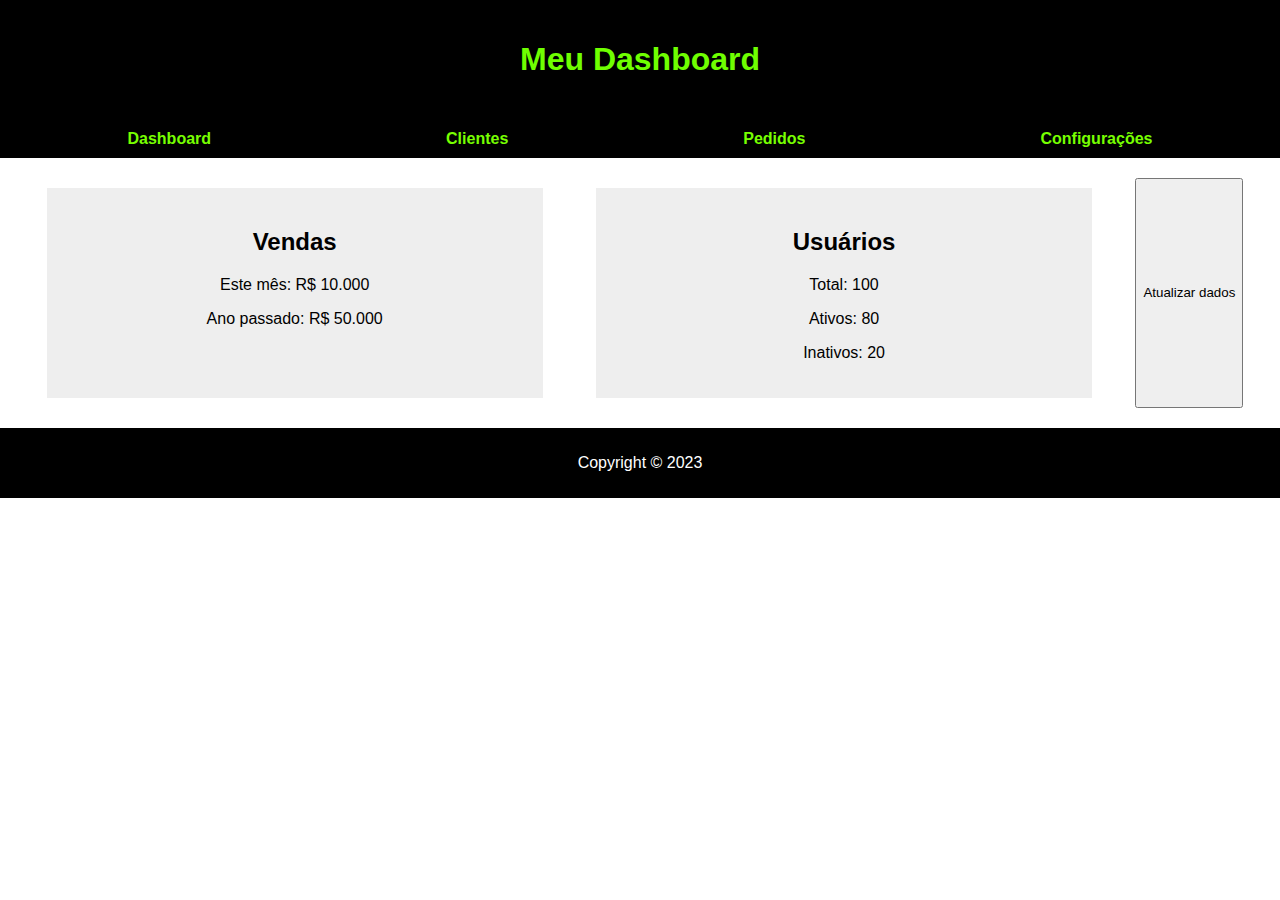
<file: Dashboard/index.html>
<!DOCTYPE html>
<html>
<head>
	<title>Dashboard</title>
	<link rel="stylesheet" href="style.css">
</head>
<body>
	<header>
		<h1>Meu Dashboard</h1>
	</header>
	<nav>
		<ul>
			<li><a href="#">Dashboard</a></li>
			<li><a href="#">Clientes</a></li>
			<li><a href="#">Pedidos</a></li>
			<li><a href="#">Configurações</a></li>
		</ul>
	</nav>
	<main>
		<section>
			<h2>Vendas</h2>
			<p id="vendas-mes">Este mês: R$ 10.000</p>
			<p id="vendas-ano">Ano passado: R$ 50.000</p>
		</section>
		<section>
			<h2>Usuários</h2>
			<p id="total-usuarios">Total: 100</p>
			<p id="usuarios-ativos">Ativos: 80</p>
			<p id="usuarios-inativos">Inativos: 20</p>
		</section>
	</main>
	<footer>
		<p>Copyright &copy; 2023</p>
	</footer>
	<script src="script.js"></script>
</body>
</html>
</file>
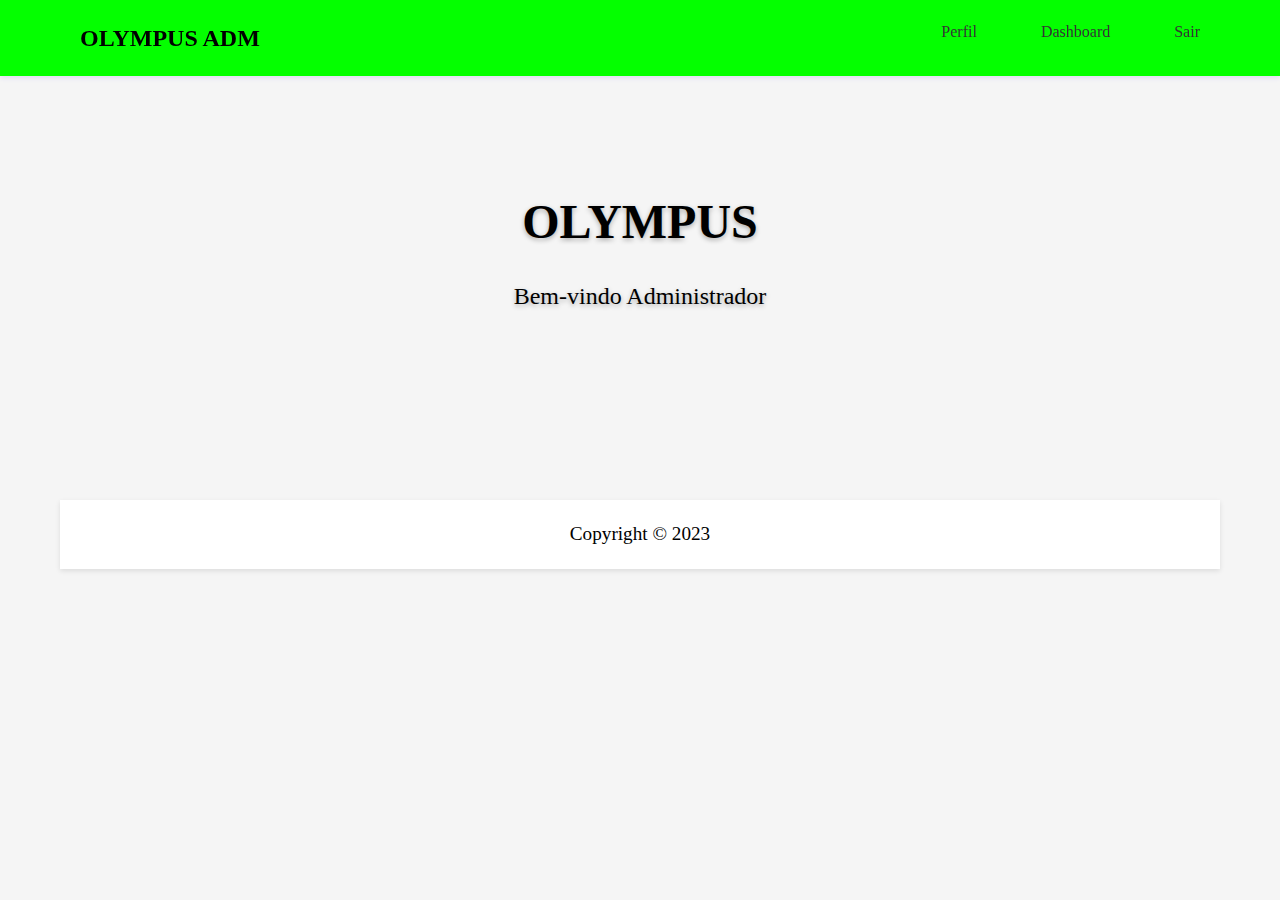
<file: inicio/index.html>
<!DOCTYPE html>
<html>
<head>
	<meta charset="UTF-8">
	<title>OLYMPUS</title>
	<meta name="viewport" content="width=device-width, initial-scale=1.0">
	<link rel="stylesheet" href="style.css">
</head>
<body>
	<header>
		<div class="container">
			<a href="#" class="logo">OLYMPUS ADM</a>
			<button class="menu-toggle">
				<span></span>
				<span></span>
				<span></span>
			</button>
			<nav>
				<ul>
					<li><a href="file:///C:/Users/noxxn/OneDrive/Área%20de%20Trabalho/TCC-%203H/Testes/ps.html">Perfil</a></li>
					<li><a href="file:///C:/Users/noxxn/OneDrive/Área%20de%20Trabalho/TCC-%203H/adm/index.html">Dashboard</a></li>
					<li><a href="https://www.google.com.br" >Sair</a></li>
					
					
					
					

					
				</ul>
			</nav>
		</div>
	</header>

	<section class="banner">
		<div class="container">
			<h1>OLYMPUS</h1>
			<p>Bem-vindo Administrador</p>
		</div>
	</section>

	<section class="Perfil" id="Perfil">
	
		</div>
	</section>

	<section class="Dashboard" id="Dashboard">
		<div class="container">
			<h2></h2>
			<div class="servico">
                <div class="main-content">
					<footer>
						<p>Copyright &copy; 2023</p>
					</footer>
</file>
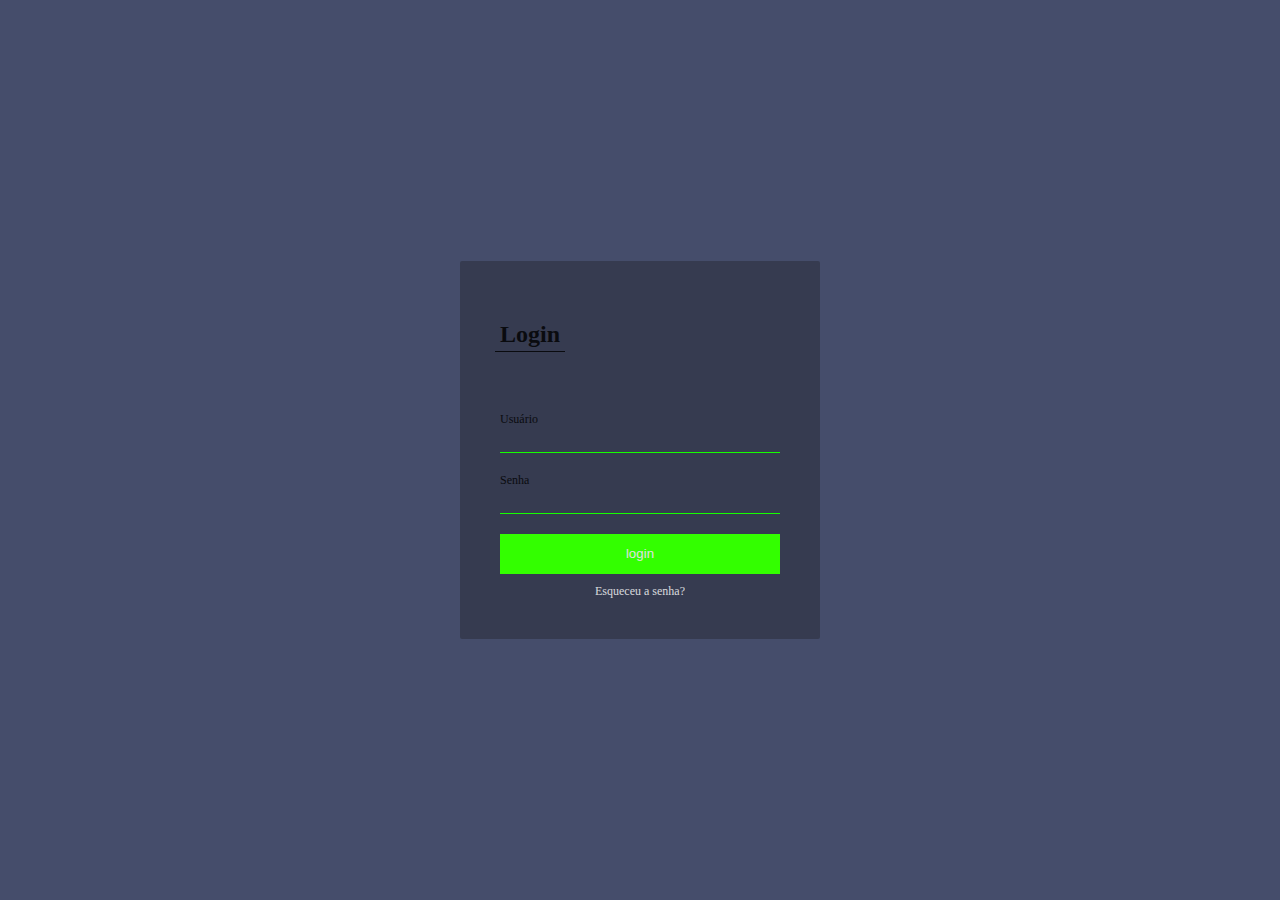
<file: Login/index.html>
<!DOCTYPE html>


 

<html lang="pt-br">


 

    <head>


 

        <meta charset="UTF-8">


 

        <meta http-equiv="X-UA-Compatible" content="IE=edge">


 

        <meta name="viewport"content="width=device-width, initial-scale=1.0">


 

        
<link rel="stylesheet" href="style.css">

 

        <title>Login</title>


 

    </head>


 

    <body>


 

        <div id="login">


 

            <form class="card">


 

                <div class="card-header">


 

                    <h2>Login</h2>


 

                </div>


 

                <div class="card-content">


 

                    <div class="card-content-area">


 

                        <label for="usuario">Usuário</label>


 

                        <input type="text" id="usuario" autocomplete="off">


 

                    </div>


 

                    <div class="card-content-area">


 

                        <label for="password">Senha</label>


 

                        <input type="password" id="password" autocomplete="off">


 

                    </div>


 

                </div>


 

                <div class="card-footer">


 

                    <input type="submit" value="login" class="submit">


 

                    <a href="#" class="recuperar_senha">Esqueceu a senha?</a>


 

                </div>


 

            </form>


 

        </div>


 

    </body>


 

</html>
</file>
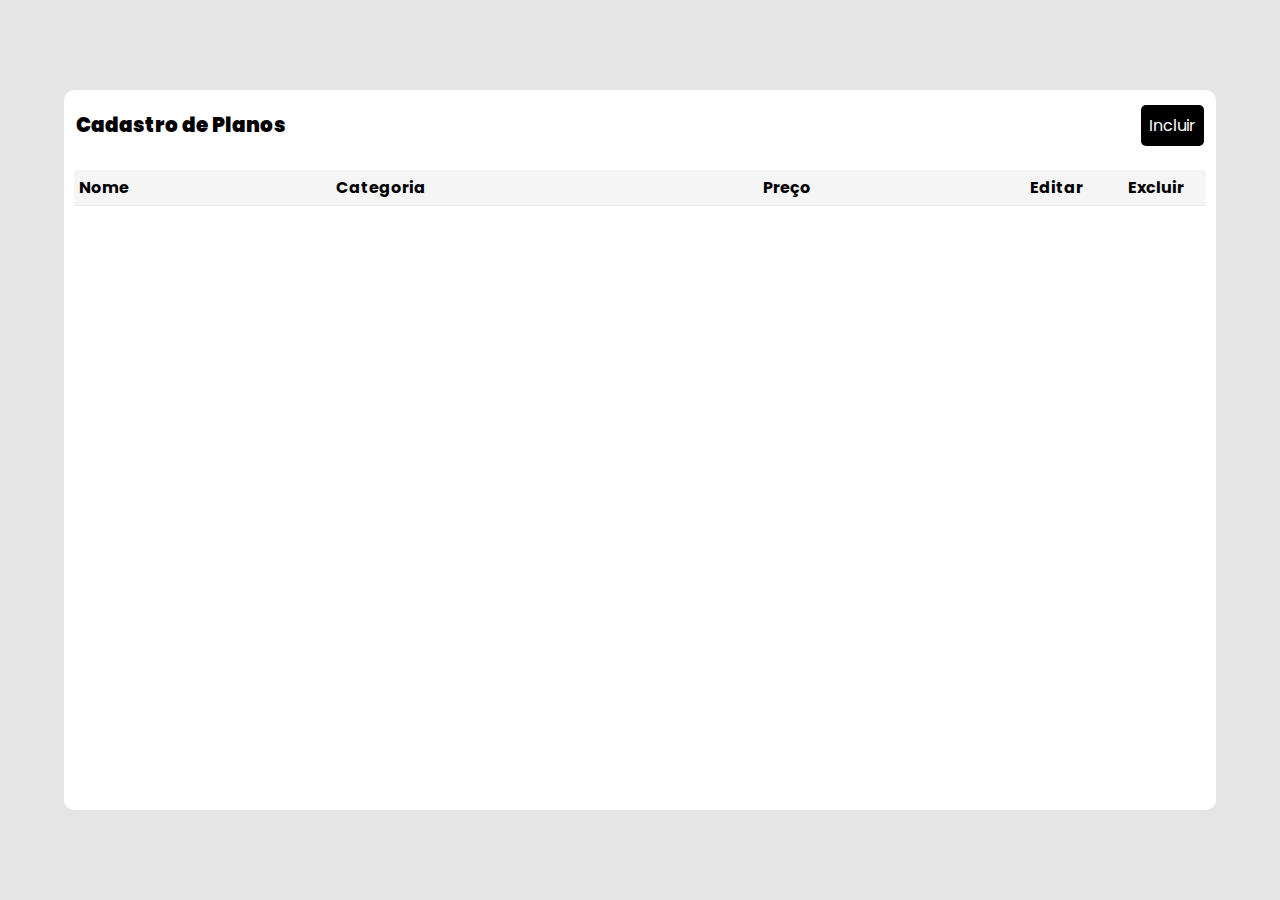
<file: 62%/ADCIONAR_PLANOS/add.html>
<!DOCTYPE html>
<html lang="en">

<head>
  <meta charset="UTF-8">
  <meta http-equiv="X-UA-Compatible" content="IE=edge">
  <meta name="viewport" content="width=device-width, initial-scale=1.0">
  <title>Adicionar</title>
  <link rel="stylesheet" href="add2.css">
  <link href='https://unpkg.com/boxicons@2.1.1/css/boxicons.min.css' rel='stylesheet'>
</head>

<body>
  <div class="container">
    <div class="header">
      <span>Cadastro de Planos</span>
      <button onclick="openModal()" id="new">Incluir</i></button>
    </div>

    <div class="divTable">
      <table>
        <thead>
          <tr>
            <th>Nome</th>
            <th>Categoria</th>
            <th>Preço</th>
            <th class="acao">Editar</th>
            <th class="acao">Excluir</th>
          </tr>
        </thead>
        <tbody>
        </tbody>
      </table>
    </div>

    <div class="modal-container">
      <div class="modal">
        <form>
          <label for="m-nome">Nome</label>
          <input id="m-nome" type="text" required />
  
          <label for="m-funcao">Categoria</label>
          <input id="m-funcao" type="text" required />
  
          <label for="m-salario">Preço</label>
          <input id="m-salario" type="number" required />
          <button id="btnSalvar">Salvar</button>
        </form>
      </div>
    </div>

  </div>
  <script src="add1.js"></script>
</body>

</html>
</file>
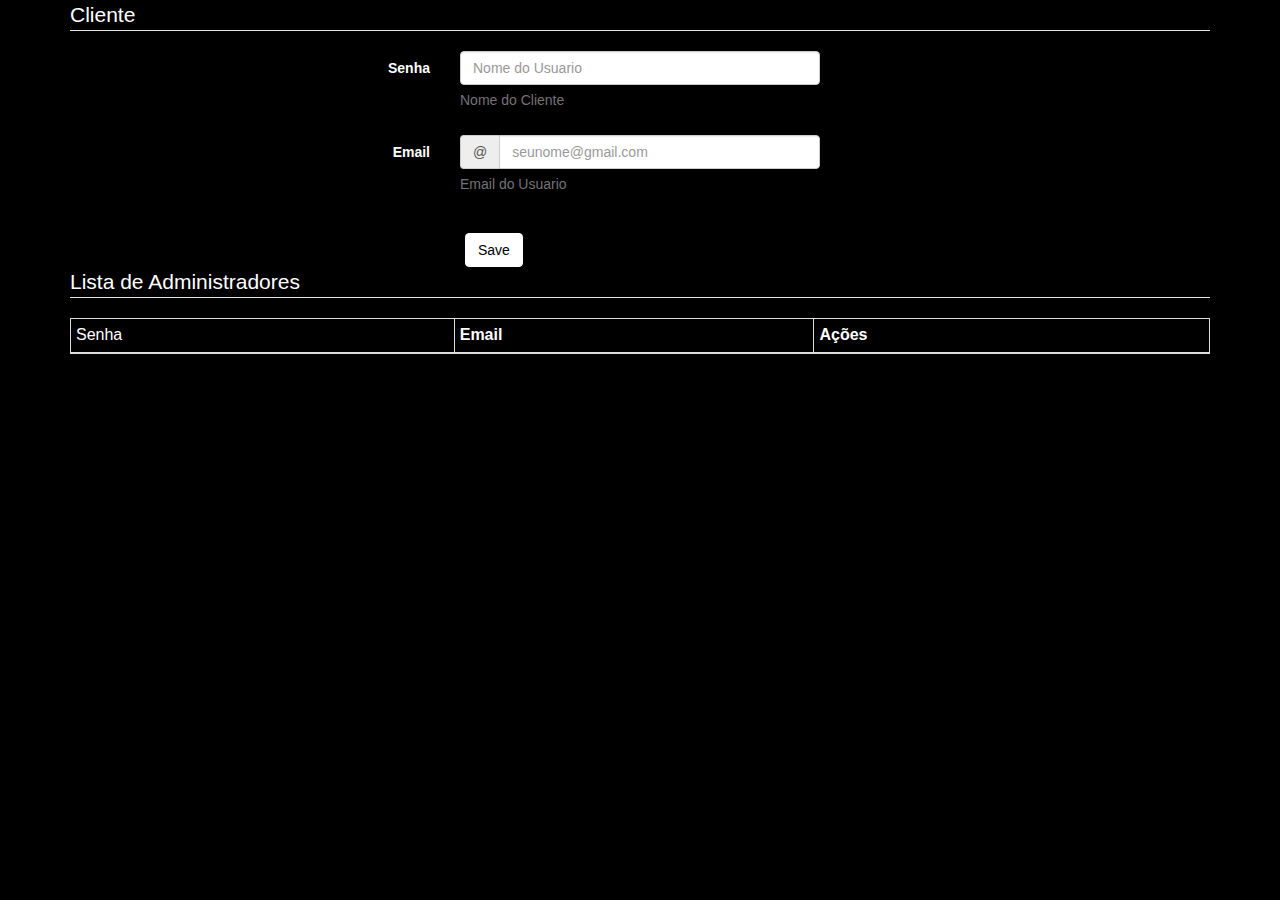
<file: 62%/CLIENTE/Cliente.html>
<html lang="en">
<head>
  <meta charset="utf-8">
  <!-- This file has been downloaded from Bootsnipp.com. Enjoy! -->
  <title>CRUD - Javas</title>
  <meta name="viewport" content="width=device-width, initial-scale=1">
  <!--<link href="//maxcdn.bootstrapcdn.com/bootstrap/3.3.0/css/bootstrap.min.css" rel="stylesheet">-->
  <link rel="stylesheet" href="Cliente1.css">
  <script src="Cliente2.js"></script>
 

</head>
<body>

  <div class="container">
   <div class="row">


   <!-- <link href="http://maxcdn.bootstrapcdn.com/bootstrap/3.3.6/css/bootstrap.min.css" type="text/css" rel="stylesheet">  --> 



    <!-- FORM  -->	    
    <div class="col-md-12">

     <form class="form-horizontal" id="form-edit-client">
      <fieldset>

        <!-- Form Name -->
        <legend>Cliente</legend>

        <!-- Text input-->
        <div class="form-group">
          <label class="col-md-4 control-label" for="client-name">Senha</label>  
          <div class="col-md-4">
            <input id="client-name" name="client-name" type="text" placeholder="Nome do Usuario" class="form-control input-md">
            <span class="help-block">Nome do Cliente</span>  
          </div>
        </div>

        <!-- Prepended text-->
        <div class="form-group">
          <label class="col-md-4 control-label" for="client-email">Email</label>
          <div class="col-md-4">
            <div class="input-group">
              <span class="input-group-addon">@</span>
              <input id="client-email" name="client-email" class="form-control" placeholder="seunome@gmail.com" type="text">
            </div>
            <p class="help-block">Email do Usuario</p>
          </div>
        </div>





        <!-- Button -->
        

      </fieldset>
    </form>
    <div class="form-group">
          <label class="col-md-4 control-label" for="btn-save"></label>
          <div class="col-md-4" id="saveupdate">
            <button id="btn-save" name="btn-save" class="btn btn-success" onclick="addClient()">Save</button>
          </div>
        </div>

  </div> 




  <!-- LIST -->
  <div class=col-md-12>

       <legend>Lista de Administradores</legend>

     
      <table class="table table-bordered table-condensed table-hover">
        <thead>
          <tr>
            <td>Senha</td>
            <th>Email</th>
            <th>Ações</th>
          </tr>

        </thead>
        <tbody id="form-list-client-body">

        </tbody>
      </table>
    
    
  </div>


  <br> 

  <!-- view -->


  <script src="Cliente2.js"></script>



</div>
</div>


 
</script>
</body>
</html>
</file>
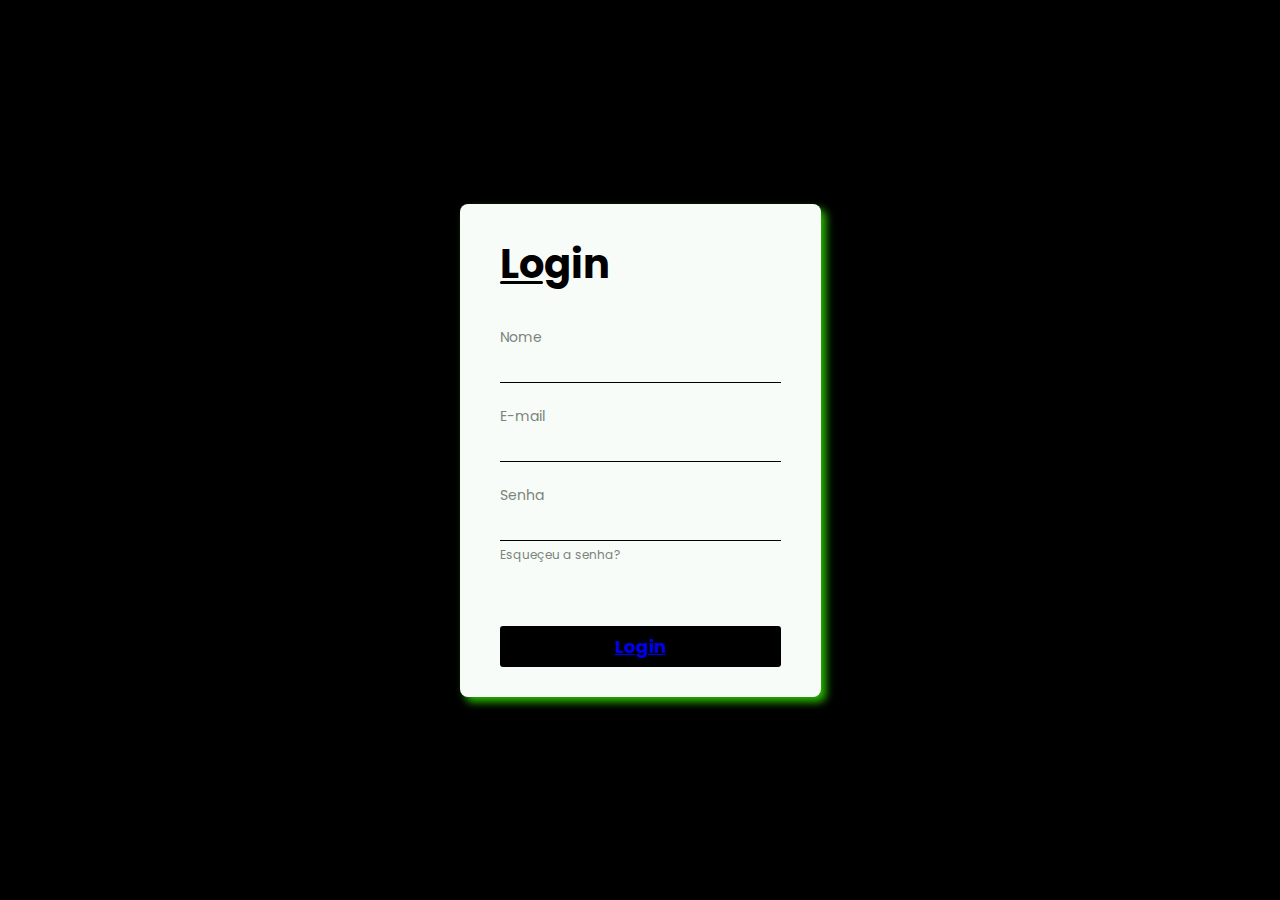
<file: 62%/LOGIN/Login.html>
<!DOCTYPE html>
<html lang="en">
<head>
    <meta charset="UTF-8">
    <meta http-equiv="X-UA-Compatible" content="IE=edge">
    <meta name="viewport" content="width=device-width, initial-scale=1.0">
    <link rel="stylesheet" href="https://cdnjs.cloudflare.com/ajax/libs/font-awesome/6.2.0/css/all.min.css" integrity="sha512-xh6O/CkQoPOWDdYTDqeRdPCVd1SpvCA9XXcUnZS2FmJNp1coAFzvtCN9BmamE+4aHK8yyUHUSCcJHgXloTyT2A==" crossorigin="anonymous" referrerpolicy="no-referrer" />
    
    <link rel="stylesheet" href="Login2.css">


    <!--Aqui está tudo certo, por favor não mudar nada. ASS-NOXX-->
    
    <title>Login Dark/Light Mode</title>
</head>
<body>   
    <main id="container">
        <form id="login_form">
            <!-- FORM HEADER -->
            <div id="form_header">
                <h1>Login</h1>
              
            </div>

           

            <!-- INPUTS -->
            <div id="inputs">
                <!-- NAME -->
                <div class="input-box">
                    <label for="name">
                        Nome
                        <div class="input-field">
                            <i class="fa-solid fa-user"></i>
                            <input type="text" id="name" name="name">
                        </div>
                    </label>
                </div>
                
                <!-- EMAIL -->
                <div class="input-box">
                    <label for="email">
                        E-mail
                        <div class="input-field">
                            <i class="fa-solid fa-envelope"></i>
                            <input type="email" id="email" name="email">
                        </div>
                    </label>
                </div>
                
                <!-- PASSWORD -->
                <div class="input-box">
                    <label for="password">
                        Senha
                        <div class="input-field">
                            <i class="fa-solid fa-key"></i>
                            <input type="password" id="password" name="password">
                        </div>
                    </label>
                    
                    <!-- FORGOT PASSWORD -->
                    <div id="forgot_password">
                        <a href="index.html">
                            Esqueçeu a senha?
                        </a>
                    </div>
                </div>
            </div>

            <!-- LOGIN BUTTON -->
           
            <a href="C:\Users\T-Gamer\Documents\teste2\Dashboard\dist\index.html"> <button type="submit" id="login_button">
                
                Login
                <a href="C:\Users\T-Gamer\Documents\teste2\Dashboard\dist\index.html">
            </button></a>
        </form>
    </main>

    <!-- JAVASCRIPT -->
    <script type="C:\Users\T-Gamer\Documents\teste2\Login1.js"></script>
</body>
</html>
</file>
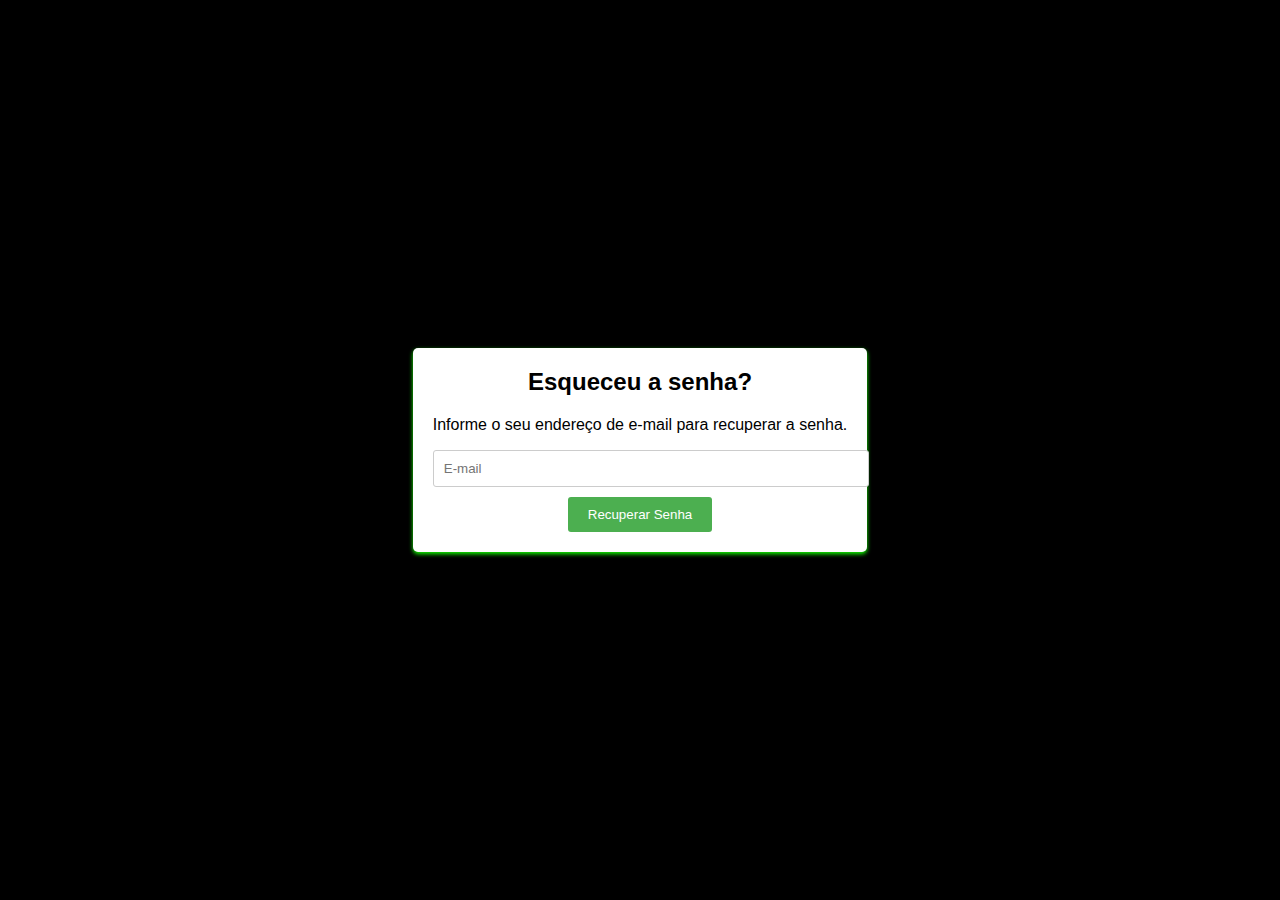
<file: 62%/LOGIN/recuperar senha login.html>
<!DOCTYPE html>
<html>
<head>
    <style>
        body {
            background-color: #000000;
            font-family: Arial, sans-serif;
            margin: 0;
        }
        
        .container {
            display: flex;
            justify-content: center;
            align-items: center;
            height: 100vh;
        }
        
        .forgot-password {
            background-color: #fff;
            padding: 20px;
            border-radius: 5px;
            box-shadow: 0 2px 4px rgb(17, 255, 0);
            text-align: center;
        }
        
        .forgot-password h2 {
            margin-top: 0;
            margin-bottom: 20px;
        }
        
        .forgot-password input[type="email"] {
            width: 100%;
            padding: 10px;
            margin-bottom: 10px;
            border: 1px solid #ccc;
            border-radius: 3px;
        }
        
        .forgot-password button {
            padding: 10px 20px;
            background-color: #4CAF50;
            color: #fff;
            border: none;
            border-radius: 3px;
            cursor: pointer;
        }
        
        .forgot-password button:hover {
            background-color: #00ff0d;
        }
    </style>
</head>
<body>
    <div class="container">
        <div class="forgot-password">
            <h2>Esqueceu a senha?</h2>
            <p>Informe o seu endereço de e-mail para recuperar a senha.</p>
            <form>
                <input type="email" placeholder="E-mail" required>
                <button type="submit">Recuperar Senha</button>
            </form>
        </div>
    </div>
</body>
</html>
</file>
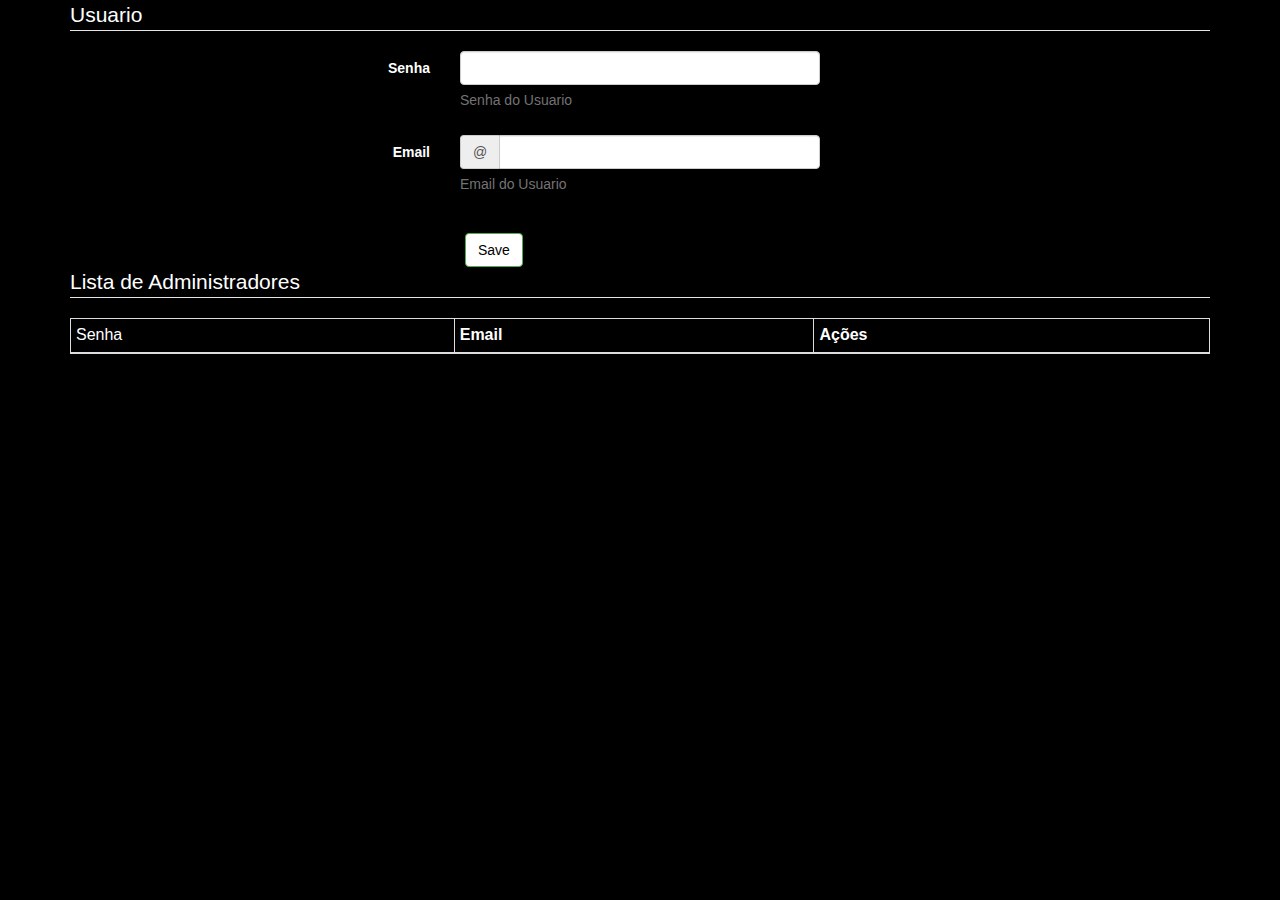
<file: 62%/USUARIO/Usuario.html>
<html lang="en">
<head>
  <meta charset="utf-8">
  <!-- This file has been downloaded from Bootsnipp.com. Enjoy! -->
  <title>CRUD - Javascript</title>
  <meta name="viewport" content="width=device-width, initial-scale=1">
  <!--<link href="//maxcdn.bootstrapcdn.com/bootstrap/3.3.0/css/bootstrap.min.css" rel="stylesheet">-->
  <link rel="stylesheet" href="Usuario1.css">
  <script src="Usuario2.js"></script>
 

</head>
<body>

  <div class="container">
   <div class="row">


   <!-- <link href="http://maxcdn.bootstrapcdn.com/bootstrap/3.3.6/css/bootstrap.min.css" type="text/css" rel="stylesheet">  --> 



    <!-- FORM  -->	    
    <div class="col-md-12">

     <form class="form-horizontal" id="form-edit-client">
      <fieldset>

        <!-- Form Name -->
        <legend>Usuario</legend>

        <!-- Text input-->
        <div class="form-group">
          <label class="col-md-4 control-label" for="client-name">Senha</label>  
          <div class="col-md-4">
            <input id="client-name" name="client-name" type="text" placeholder="Nome do Usuario" class="form-control input-md">
            <span class="help-block">Senha do Usuario</span>  
          </div>
        </div>

        <!-- Prepended text-->
        <div class="form-group">
          <label class="col-md-4 control-label" for="client-email">Email</label>
          <div class="col-md-4">
            <div class="input-group">
              <span class="input-group-addon">@</span>
              <input id="client-email" name="client-email" class="form-control" placeholder="seunome@gmail.com" type="text">
            </div>
            <p class="help-block">Email do Usuario</p>
          </div>
        </div>





        <!-- Button -->
        

      </fieldset>
    </form>
    <div class="form-group">
          <label class="col-md-4 control-label" for="btn-save"></label>
          <div class="col-md-4" id="saveupdate">
            <button id="btn-save" name="btn-save" class="btn btn-success" onclick="addClient()">Save</button>
          </div>
        </div>

  </div> 




  <!-- LIST -->
  <div class=col-md-12>

       <legend>Lista de Administradores</legend>

     
      <table class="table table-bordered table-condensed table-hover">
        <thead>
          <tr>
            <td>Senha</td>
            <th>Email</th>
            <th>Ações</th>
          </tr>

        </thead>
        <tbody id="form-list-client-body">

        </tbody>
      </table>
    
    
  </div>


  <br> 

  <!-- view -->




</div>
</div>

<script src="Usuario2.js"></script>
 
</script>
</body>
</html>
</file>
<file: Dashboard/style.css>
body {
	margin: 0;
	padding: 0;
	font-family: Arial, sans-serif;
}

header {
	background-color: #000000;
	color: #6fff00;
	padding: 20px;
	text-align: center;
}

nav {
	background-color: #000000;
	color: #59ff00;
	padding: 10px;
}

nav ul {
	margin: 0;
	padding: 0;
	list-style: none;
	display: flex;
	justify-content: space-around;
}

nav li {
	margin: 0 10px;
}

nav a {
	color: #77ff00;
	text-decoration: none;
	font-weight: bold;
	font-size: 16px;
}

main {
	display: flex;
	justify-content: space-around;
	flex-wrap: wrap;
	padding: 20px;
}

section {
	background-color: #eee;
	padding: 20px;
	margin: 10px;
	width: 40%;
	text-align: center;
	box-sizing: border-box;
}

footer {
	background-color: #000000;
	color: #fff;
	padding: 10px;
	text-align: center;
}
</file>
<file: Login/style.css>
body {

    padding: 0;

    margin: 0;

    background-color: #454d6b;

}

#login {

    display: flex;

    align-items: center;

    justify-content: center;

    height: 100vh;

    font-family: Cambria, Cochin, Georgia, Times, 'Times New Roman', serif;

}

.card {

    background-color: rgba(19, 19, 19, 0.3);

    padding: 40px;

    border-radius: 2px;

    width:280px;

}

.card-header {

    padding-bottom: 50px;

    opacity: 0.8;

    color: #000000;

}

.card-header::after {

    content: "";

    width: 70px;

    height: 1px;

    background-color: #000000;

    display: block;

    margin-top: -17px;

    margin-left: -5px;

}

.card-content label {

    color: #000000;

    font-size: 12px;

    opacity: 0.8;

}

.card-content-area {

    display: flex;

    flex-direction: column;

    padding:10px 0;

}

.card-content-area input {

    margin-top: 10px;

    padding:0 5px;

    background-color: transparent;

    border:none;

    border-bottom: 1px solid #15ff00;

    outline: none;

    color: #1eff00;

}

.card-footer {

    display: flex;

    flex-direction: column;

}

.card-footer .submit{

    width: 100%;

    height: 40px;

    background-color: #33ff00;

    border:none;

    color:#e1e1e1;

    margin: 10px 0;

}

.card-footer a {

    text-align: center;

    font-size: 12px;

    opacity: 0.8;

    color: #fff;

    text-decoration: none;

}
</file>
<file: 62%/ADCIONAR_PLANOS/add2.css>
@import url('https://fonts.googleapis.com/css2?family=Poppins:wght@200;300;400;500;700&family=Roboto:wght@100;300;400;500;700;900&family=Source+Sans+Pro:wght@200;300;400;600;700;900&display=swap');

* {
  margin: 0;
  padding: 0;
  box-sizing: border-box;
  font-family: 'Poppins', sans-serif;
}

body {
  width: 100vw;
  height: 100vh;
  display: flex;
  align-items: center;
  justify-content: center;
  background-color: rgba(0,0,0,0.1);
}

button {
  cursor: pointer;
}

.container {
  width: 90%;
  height: 80%;
  border-radius: 10px;
  background: white;
}

.header {
  min-height: 70px;
  display: flex;
  align-items: center;
  justify-content: space-between;
  margin: auto 12px;
}

.header span {
  font-weight: 900;
  font-size: 20px;
  word-break: break-all;
}

#new {
  font-size: 16px;
  padding: 8px;
  border-radius: 5px;
  border: none;
  color: rgb(255, 255, 255);
  background-color: rgb(0, 0, 0);
}

.divTable {
  padding: 10px;
  width: auto; 
  height:inherit; 
  overflow:auto;
}

.divTable::-webkit-scrollbar {
  width: 12px;
  background-color: whitesmoke; 
}

.divTable::-webkit-scrollbar-thumb {
  border-radius: 10px;
  background-color: darkgray; 
}

table {
  width: 100%;
  border-spacing: 10px;
  word-break: break-all;
  border-collapse: collapse;
}

thead {
  background-color: whitesmoke;
}

tr {
  border-bottom: 1px solid rgb(238, 235, 235)!important;
}

tbody tr td {
  vertical-align: text-top;
  padding: 6px;
  max-width: 50px;
}

thead tr th {
  padding: 5px;
  text-align: start;
  margin-bottom: 50px;
}

tbody tr {
  margin-bottom: 50px;
}

thead tr th.acao {
  width: 100px!important;
  text-align: center;
}

tbody tr td.acao {
  text-align: center;
}

@media (max-width: 700px) {
  body {
    font-size: 10px;
  }
  
  .header span {
    font-size: 15px;
  }

  #new {
    padding: 5px;
    font-size: 10px;
  }

  thead tr th.acao {
    width: auto!important;
  }
  
  td button i {
    font-size: 20px!important;
  }

  td button i:first-child {
    margin-right: 0;
  }

  .modal {
    width: 90%!important;
  }

  .modal label {
    font-size: 12px!important;
  }
}

.modal-container {
  width: 100vw;
  height: 100vh;
  position: fixed;
  top: 0;
  left: 0;
  background-color: #1a2131;
  display: none;
  z-index: 999;
  align-items: center;
  justify-content: center;
}

.modal {
  display: flex;
  flex-direction: column;
  align-items: center;
  padding: 40px;
  background-color: #ffffff;
  border-radius: 10px;
  width: 50%;
}

.modal label {
  font-size: 14px;
  width: 100%;
}

.modal input {
  width: 100%;
  outline: none;
  padding: 5px 10px; 
  width: 100%;
  margin-bottom: 20px;
  border-top: none;
  border-left: none;
  border-right: none;
}

.modal button {
  width: 100%;
  margin: 10px auto;
  outline: none;
  border-radius: 20px; 
  padding: 5px 10px; 
  width: 100%;
  border: none;
  background-color: #030303;
  color: white;
}

.active {
  display: flex;
}

.active .modal {
  animation: modal .4s;
}

@keyframes modal {
  from {
    opacity: 0;
    transform: translate3d(0, -60px, 0);
  }
  to {
    opacity: 1;
    transform: translate3d(0, 0, 0);
  }
}

td button {
  border: none;
  outline: none;
  background: transparent;
}

td button i {
  font-size: 25px;
}

td button i:first-child {
  margin-right: 10px;
}
</file>
<file: 62%/CLIENTE/Cliente1.css>
html {
  font-family: sans-serif;
  -webkit-text-size-adjust: 100%;
  -ms-text-size-adjust: 100%
}

body {
  margin: 0
  
}

article,aside,details,figcaption,figure,footer,header,hgroup,main,menu,nav,section,summary {
  display: block
}

audio,canvas,progress,video {
  display: inline-block;
  vertical-align: baseline
}

audio:not([controls]) {
  display: none;
  height: 0
}

[hidden],template {
  display: none
}

a {
  background-color: transparent
}

a:active,a:hover {
  outline: 0
}

abbr[title] {
  border-bottom: 1px dotted
}

b,strong {
  font-weight: 700
}

dfn {
  font-style: italic
}

h1 {
  margin: .67em 0;
  font-size: 2em
}

mark {
  color: #000;
  background: #ff0
}

small {
  font-size: 80%
}

sub,sup {
  position: relative;
  font-size: 75%;
  line-height: 0;
  vertical-align: baseline
}

sup {
  top: -.5em
}

sub {
  bottom: -.25em
}

img {
  border: 0
}

svg:not(:root) {
  overflow: hidden
}

figure {
  margin: 1em 40px
}

hr {
  height: 0;
  -webkit-box-sizing: content-box;
  -moz-box-sizing: content-box;
  box-sizing: content-box
}

pre {
  overflow: auto
}

code,kbd,pre,samp {
  font-family: monospace,monospace;
  font-size: 1em
}

button,input,optgroup,select,textarea {
  margin: 0;
  font: inherit;
  color: inherit
}

button {
  overflow: visible
}

button,select {
  text-transform: none
}

button,html input[type=button],input[type=reset],input[type=submit] {
  -webkit-appearance: button;
  cursor: pointer
}

button[disabled],html input[disabled] {
  cursor: default
}

button::-moz-focus-inner,input::-moz-focus-inner {
  padding: 0;
  border: 0
}

input {
  line-height: normal
}

input[type=checkbox],input[type=radio] {
  -webkit-box-sizing: border-box;
  -moz-box-sizing: border-box;
  box-sizing: border-box;
  padding: 0
}

input[type=number]::-webkit-inner-spin-button,input[type=number]::-webkit-outer-spin-button {
  height: auto
}

input[type=search] {
  -webkit-box-sizing: content-box;
  -moz-box-sizing: content-box;
  box-sizing: content-box;
  -webkit-appearance: textfield
}

input[type=search]::-webkit-search-cancel-button,input[type=search]::-webkit-search-decoration {
  -webkit-appearance: none
}

fieldset {
  padding: .35em .625em .75em;
  margin: 0 2px;
  border: 1px solid silver
}

legend {
  padding: 0;
  border: 0
}

textarea {
  overflow: auto
}

optgroup {
  font-weight: 700
}

table {
  border-spacing: 0;
  border-collapse: collapse
}

td,th {
  padding: 0
}

/*! Source: https://github.com/h5bp/html5-boilerplate/blob/master/src/css/main.css */
@media print {
  *,:before,:after {
      color: #ffffff!important;
      text-shadow: none!important;
      background: transparent!important;
      -webkit-box-shadow: none!important;
      box-shadow: none!important
  }

  a,a:visited {
      text-decoration: underline
  }

  a[href]:after {
      content: " (" attr(href) ")"
  }

  abbr[title]:after {
      content: " (" attr(title) ")"
  }

  a[href^="#"]:after,a[href^="javascript:"]:after {
      content: ""
  }

  pre,blockquote {
      border: 1px solid #999;
      page-break-inside: avoid
  }

  thead {
      display: table-header-group
  }

  tr,img {
      page-break-inside: avoid
  }

  img {
      max-width: 100%!important
  }

  p,h2,h3 {
      orphans: 3;
      widows: 3
  }

  h2,h3 {
      page-break-after: avoid
  }

  select {
      background: #fff!important
  }

  .navbar {
      display: none
  }

  .btn>.caret,.dropup>.btn>.caret {
      border-top-color: #000!important
  }

  .label {
      border: 1px solid #ffffff
  }

  .table {
      border-collapse: collapse!important
  }

  .table td,.table th {
      background-color: #fff!important
  }

  .table-bordered th,.table-bordered td {
      border: 1px solid #ddd!important
  }
}

@font-face {
  font-family: 'Glyphicons Halflings';
  src: url(../fonts/glyphicons-halflings-regular.eot);
  src: url(../fonts/glyphicons-halflings-regular.eot?#iefix) format('embedded-opentype'),url(../fonts/glyphicons-halflings-regular.woff) format('woff'),url(../fonts/glyphicons-halflings-regular.ttf) format('truetype'),url(../fonts/glyphicons-halflings-regular.svg#glyphicons_halflingsregular) format('svg')
}

.glyphicon {
  position: relative;
  top: 1px;
  display: inline-block;
  font-family: 'Glyphicons Halflings';
  font-style: normal;
  font-weight: 400;
  line-height: 1;
  -webkit-font-smoothing: antialiased;
  -moz-osx-font-smoothing: grayscale
}

.glyphicon-asterisk:before {
  content: "\2a"
}

.glyphicon-plus:before {
  content: "\2b"
}

.glyphicon-euro:before,.glyphicon-eur:before {
  content: "\20ac"
}

.glyphicon-minus:before {
  content: "\2212"
}

.glyphicon-cloud:before {
  content: "\2601"
}

.glyphicon-envelope:before {
  content: "\2709"
}

.glyphicon-pencil:before {
  content: "\270f"
}

.glyphicon-glass:before {
  content: "\e001"
}

.glyphicon-music:before {
  content: "\e002"
}

.glyphicon-search:before {
  content: "\e003"
}

.glyphicon-heart:before {
  content: "\e005"
}

.glyphicon-star:before {
  content: "\e006"
}

.glyphicon-star-empty:before {
  content: "\e007"
}

.glyphicon-user:before {
  content: "\e008"
}

.glyphicon-film:before {
  content: "\e009"
}

.glyphicon-th-large:before {
  content: "\e010"
}

.glyphicon-th:before {
  content: "\e011"
}

.glyphicon-th-list:before {
  content: "\e012"
}

.glyphicon-ok:before {
  content: "\e013"
}

.glyphicon-remove:before {
  content: "\e014"
}

.glyphicon-zoom-in:before {
  content: "\e015"
}

.glyphicon-zoom-out:before {
  content: "\e016"
}

.glyphicon-off:before {
  content: "\e017"
}

.glyphicon-signal:before {
  content: "\e018"
}

.glyphicon-cog:before {
  content: "\e019"
}

.glyphicon-trash:before {
  content: "\e020"
}

.glyphicon-home:before {
  content: "\e021"
}

.glyphicon-file:before {
  content: "\e022"
}

.glyphicon-time:before {
  content: "\e023"
}

.glyphicon-road:before {
  content: "\e024"
}

.glyphicon-download-alt:before {
  content: "\e025"
}

.glyphicon-download:before {
  content: "\e026"
}

.glyphicon-upload:before {
  content: "\e027"
}

.glyphicon-inbox:before {
  content: "\e028"
}

.glyphicon-play-circle:before {
  content: "\e029"
}

.glyphicon-repeat:before {
  content: "\e030"
}

.glyphicon-refresh:before {
  content: "\e031"
}

.glyphicon-list-alt:before {
  content: "\e032"
}

.glyphicon-lock:before {
  content: "\e033"
}

.glyphicon-flag:before {
  content: "\e034"
}

.glyphicon-headphones:before {
  content: "\e035"
}

.glyphicon-volume-off:before {
  content: "\e036"
}

.glyphicon-volume-down:before {
  content: "\e037"
}

.glyphicon-volume-up:before {
  content: "\e038"
}

.glyphicon-qrcode:before {
  content: "\e039"
}

.glyphicon-barcode:before {
  content: "\e040"
}

.glyphicon-tag:before {
  content: "\e041"
}

.glyphicon-tags:before {
  content: "\e042"
}

.glyphicon-book:before {
  content: "\e043"
}

.glyphicon-bookmark:before {
  content: "\e044"
}

.glyphicon-print:before {
  content: "\e045"
}

.glyphicon-camera:before {
  content: "\e046"
}

.glyphicon-font:before {
  content: "\e047"
}

.glyphicon-bold:before {
  content: "\e048"
}

.glyphicon-italic:before {
  content: "\e049"
}

.glyphicon-text-height:before {
  content: "\e050"
}

.glyphicon-text-width:before {
  content: "\e051"
}

.glyphicon-align-left:before {
  content: "\e052"
}

.glyphicon-align-center:before {
  content: "\e053"
}

.glyphicon-align-right:before {
  content: "\e054"
}

.glyphicon-align-justify:before {
  content: "\e055"
}

.glyphicon-list:before {
  content: "\e056"
}

.glyphicon-indent-left:before {
  content: "\e057"
}

.glyphicon-indent-right:before {
  content: "\e058"
}

.glyphicon-facetime-video:before {
  content: "\e059"
}

.glyphicon-picture:before {
  content: "\e060"
}

.glyphicon-map-marker:before {
  content: "\e062"
}

.glyphicon-adjust:before {
  content: "\e063"
}

.glyphicon-tint:before {
  content: "\e064"
}

.glyphicon-edit:before {
  content: "\e065"
}

.glyphicon-share:before {
  content: "\e066"
}

.glyphicon-check:before {
  content: "\e067"
}

.glyphicon-move:before {
  content: "\e068"
}

.glyphicon-step-backward:before {
  content: "\e069"
}

.glyphicon-fast-backward:before {
  content: "\e070"
}

.glyphicon-backward:before {
  content: "\e071"
}

.glyphicon-play:before {
  content: "\e072"
}

.glyphicon-pause:before {
  content: "\e073"
}

.glyphicon-stop:before {
  content: "\e074"
}

.glyphicon-forward:before {
  content: "\e075"
}

.glyphicon-fast-forward:before {
  content: "\e076"
}

.glyphicon-step-forward:before {
  content: "\e077"
}

.glyphicon-eject:before {
  content: "\e078"
}

.glyphicon-chevron-left:before {
  content: "\e079"
}

.glyphicon-chevron-right:before {
  content: "\e080"
}

.glyphicon-plus-sign:before {
  content: "\e081"
}

.glyphicon-minus-sign:before {
  content: "\e082"
}

.glyphicon-remove-sign:before {
  content: "\e083"
}

.glyphicon-ok-sign:before {
  content: "\e084"
}

.glyphicon-question-sign:before {
  content: "\e085"
}

.glyphicon-info-sign:before {
  content: "\e086"
}

.glyphicon-screenshot:before {
  content: "\e087"
}

.glyphicon-remove-circle:before {
  content: "\e088"
}

.glyphicon-ok-circle:before {
  content: "\e089"
}

.glyphicon-ban-circle:before {
  content: "\e090"
}

.glyphicon-arrow-left:before {
  content: "\e091"
}

.glyphicon-arrow-right:before {
  content: "\e092"
}

.glyphicon-arrow-up:before {
  content: "\e093"
}

.glyphicon-arrow-down:before {
  content: "\e094"
}

.glyphicon-share-alt:before {
  content: "\e095"
}

.glyphicon-resize-full:before {
  content: "\e096"
}

.glyphicon-resize-small:before {
  content: "\e097"
}

.glyphicon-exclamation-sign:before {
  content: "\e101"
}

.glyphicon-gift:before {
  content: "\e102"
}

.glyphicon-leaf:before {
  content: "\e103"
}

.glyphicon-fire:before {
  content: "\e104"
}

.glyphicon-eye-open:before {
  content: "\e105"
}

.glyphicon-eye-close:before {
  content: "\e106"
}

.glyphicon-warning-sign:before {
  content: "\e107"
}

.glyphicon-plane:before {
  content: "\e108"
}

.glyphicon-calendar:before {
  content: "\e109"
}

.glyphicon-random:before {
  content: "\e110"
}

.glyphicon-comment:before {
  content: "\e111"
}

.glyphicon-magnet:before {
  content: "\e112"
}

.glyphicon-chevron-up:before {
  content: "\e113"
}

.glyphicon-chevron-down:before {
  content: "\e114"
}

.glyphicon-retweet:before {
  content: "\e115"
}

.glyphicon-shopping-cart:before {
  content: "\e116"
}

.glyphicon-folder-close:before {
  content: "\e117"
}

.glyphicon-folder-open:before {
  content: "\e118"
}

.glyphicon-resize-vertical:before {
  content: "\e119"
}

.glyphicon-resize-horizontal:before {
  content: "\e120"
}

.glyphicon-hdd:before {
  content: "\e121"
}

.glyphicon-bullhorn:before {
  content: "\e122"
}

.glyphicon-bell:before {
  content: "\e123"
}

.glyphicon-certificate:before {
  content: "\e124"
}

.glyphicon-thumbs-up:before {
  content: "\e125"
}

.glyphicon-thumbs-down:before {
  content: "\e126"
}

.glyphicon-hand-right:before {
  content: "\e127"
}

.glyphicon-hand-left:before {
  content: "\e128"
}

.glyphicon-hand-up:before {
  content: "\e129"
}

.glyphicon-hand-down:before {
  content: "\e130"
}

.glyphicon-circle-arrow-right:before {
  content: "\e131"
}

.glyphicon-circle-arrow-left:before {
  content: "\e132"
}

.glyphicon-circle-arrow-up:before {
  content: "\e133"
}

.glyphicon-circle-arrow-down:before {
  content: "\e134"
}

.glyphicon-globe:before {
  content: "\e135"
}

.glyphicon-wrench:before {
  content: "\e136"
}

.glyphicon-tasks:before {
  content: "\e137"
}

.glyphicon-filter:before {
  content: "\e138"
}

.glyphicon-briefcase:before {
  content: "\e139"
}

.glyphicon-fullscreen:before {
  content: "\e140"
}

.glyphicon-dashboard:before {
  content: "\e141"
}

.glyphicon-paperclip:before {
  content: "\e142"
}

.glyphicon-heart-empty:before {
  content: "\e143"
}

.glyphicon-link:before {
  content: "\e144"
}

.glyphicon-phone:before {
  content: "\e145"
}

.glyphicon-pushpin:before {
  content: "\e146"
}

.glyphicon-usd:before {
  content: "\e148"
}

.glyphicon-gbp:before {
  content: "\e149"
}

.glyphicon-sort:before {
  content: "\e150"
}

.glyphicon-sort-by-alphabet:before {
  content: "\e151"
}

.glyphicon-sort-by-alphabet-alt:before {
  content: "\e152"
}

.glyphicon-sort-by-order:before {
  content: "\e153"
}

.glyphicon-sort-by-order-alt:before {
  content: "\e154"
}

.glyphicon-sort-by-attributes:before {
  content: "\e155"
}

.glyphicon-sort-by-attributes-alt:before {
  content: "\e156"
}

.glyphicon-unchecked:before {
  content: "\e157"
}

.glyphicon-expand:before {
  content: "\e158"
}

.glyphicon-collapse-down:before {
  content: "\e159"
}

.glyphicon-collapse-up:before {
  content: "\e160"
}

.glyphicon-log-in:before {
  content: "\e161"
}

.glyphicon-flash:before {
  content: "\e162"
}

.glyphicon-log-out:before {
  content: "\e163"
}

.glyphicon-new-window:before {
  content: "\e164"
}

.glyphicon-record:before {
  content: "\e165"
}

.glyphicon-save:before {
  content: "\e166"
}

.glyphicon-open:before {
  content: "\e167"
}

.glyphicon-saved:before {
  content: "\e168"
}

.glyphicon-import:before {
  content: "\e169"
}

.glyphicon-export:before {
  content: "\e170"
}

.glyphicon-send:before {
  content: "\e171"
}

.glyphicon-floppy-disk:before {
  content: "\e172"
}

.glyphicon-floppy-saved:before {
  content: "\e173"
}

.glyphicon-floppy-remove:before {
  content: "\e174"
}

.glyphicon-floppy-save:before {
  content: "\e175"
}

.glyphicon-floppy-open:before {
  content: "\e176"
}

.glyphicon-credit-card:before {
  content: "\e177"
}

.glyphicon-transfer:before {
  content: "\e178"
}

.glyphicon-cutlery:before {
  content: "\e179"
}

.glyphicon-header:before {
  content: "\e180"
}

.glyphicon-compressed:before {
  content: "\e181"
}

.glyphicon-earphone:before {
  content: "\e182"
}

.glyphicon-phone-alt:before {
  content: "\e183"
}

.glyphicon-tower:before {
  content: "\e184"
}

.glyphicon-stats:before {
  content: "\e185"
}

.glyphicon-sd-video:before {
  content: "\e186"
}

.glyphicon-hd-video:before {
  content: "\e187"
}

.glyphicon-subtitles:before {
  content: "\e188"
}

.glyphicon-sound-stereo:before {
  content: "\e189"
}

.glyphicon-sound-dolby:before {
  content: "\e190"
}

.glyphicon-sound-5-1:before {
  content: "\e191"
}

.glyphicon-sound-6-1:before {
  content: "\e192"
}

.glyphicon-sound-7-1:before {
  content: "\e193"
}

.glyphicon-copyright-mark:before {
  content: "\e194"
}

.glyphicon-registration-mark:before {
  content: "\e195"
}

.glyphicon-cloud-download:before {
  content: "\e197"
}

.glyphicon-cloud-upload:before {
  content: "\e198"
}

.glyphicon-tree-conifer:before {
  content: "\e199"
}

.glyphicon-tree-deciduous:before {
  content: "\e200"
}

* {
  -webkit-box-sizing: border-box;
  -moz-box-sizing: border-box;
  box-sizing: border-box
}

:before,:after {
  -webkit-box-sizing: border-box;
  -moz-box-sizing: border-box;
  box-sizing: border-box
}

html {
  font-size: 10px;
  -webkit-tap-highlight-color: rgba(0,0,0,0)
}

body {
  font-family: "Helvetica Neue",Helvetica,Arial,sans-serif;
  font-size: 14px;
  line-height: 1.42857143;
  color: #ffffff;
  background-color: #000000
}

input,button,select,textarea {
  font-family: inherit;
  font-size: inherit;
  line-height: inherit
}

a {
  color: #428bca;
  text-decoration: none
}

a:hover,a:focus {
  color: #2a6496;
  text-decoration: underline
}

a:focus {
  outline: thin dotted;
  outline: 5px auto -webkit-focus-ring-color;
  outline-offset: -2px
}

figure {
  margin: 0
}

img {
  vertical-align: middle
}

.img-responsive,.thumbnail>img,.thumbnail a>img,.carousel-inner>.item>img,.carousel-inner>.item>a>img {
  display: block;
  max-width: 100%;
  height: auto
}

.img-rounded {
  border-radius: 6px
}

.img-thumbnail {
  display: inline-block;
  max-width: 100%;
  height: auto;
  padding: 4px;
  line-height: 1.42857143;
  background-color: #fff;
  border: 1px solid #ffffff;
  border-radius: 4px;
  -webkit-transition: all .2s ease-in-out;
  -o-transition: all .2s ease-in-out;
  transition: all .2s ease-in-out
}

.img-circle {
  border-radius: 50%
}

hr {
  margin-top: 20px;
  margin-bottom: 20px;
  border: 0;
  border-top: 1px solid #eee
}

.sr-only {
  position: absolute;
  width: 1px;
  height: 1px;
  padding: 0;
  margin: -1px;
  overflow: hidden;
  clip: rect(0,0,0,0);
  border: 0
}

.sr-only-focusable:active,.sr-only-focusable:focus {
  position: static;
  width: auto;
  height: auto;
  margin: 0;
  overflow: visible;
  clip: auto
}

h1,h2,h3,h4,h5,h6,.h1,.h2,.h3,.h4,.h5,.h6 {
  font-family: inherit;
  font-weight: 500;
  line-height: 1.1;
  color: inherit
}

h1 small,h2 small,h3 small,h4 small,h5 small,h6 small,.h1 small,.h2 small,.h3 small,.h4 small,.h5 small,.h6 small,h1 .small,h2 .small,h3 .small,h4 .small,h5 .small,h6 .small,.h1 .small,.h2 .small,.h3 .small,.h4 .small,.h5 .small,.h6 .small {
  font-weight: 400;
  line-height: 1;
  color: #ffffff
}

h1,.h1,h2,.h2,h3,.h3 {
  margin-top: 20px;
  margin-bottom: 10px
}

h1 small,.h1 small,h2 small,.h2 small,h3 small,.h3 small,h1 .small,.h1 .small,h2 .small,.h2 .small,h3 .small,.h3 .small {
  font-size: 65%
}

h4,.h4,h5,.h5,h6,.h6 {
  margin-top: 10px;
  margin-bottom: 10px
}

h4 small,.h4 small,h5 small,.h5 small,h6 small,.h6 small,h4 .small,.h4 .small,h5 .small,.h5 .small,h6 .small,.h6 .small {
  font-size: 75%
}

h1,.h1 {
  font-size: 36px
}

h2,.h2 {
  font-size: 30px
}

h3,.h3 {
  font-size: 24px
}

h4,.h4 {
  font-size: 18px
}

h5,.h5 {
  font-size: 14px
}

h6,.h6 {
  font-size: 12px
}

p {
  margin: 0 0 10px
}

.lead {
  margin-bottom: 20px;
  font-size: 16px;
  font-weight: 300;
  line-height: 1.4
}

@media (min-width: 768px) {
  .lead {
      font-size:21px
  }
}

small,.small {
  font-size: 85%
}

mark,.mark {
  padding: .2em;
  background-color: #fcf8e3
}

.text-left {
  text-align: left
}

.text-right {
  text-align: right
}

.text-center {
  text-align: center
}

.text-justify {
  text-align: justify
}

.text-nowrap {
  white-space: nowrap
}

.text-lowercase {
  text-transform: lowercase
}

.text-uppercase {
  text-transform: uppercase
}

.text-capitalize {
  text-transform: capitalize
}

.text-muted {
  color: #000000
}

.text-primary {
  color: #428bca
}

a.text-primary:hover {
  color: #3071a9
}

.text-success {
  color: #ffffff
}

a.text-success:hover {
  color: #ffffff
}

.text-info {
  color: #31708f
}

a.text-info:hover {
  color: #245269
}

.text-warning {
  color: #ffffff
}

a.text-warning:hover {
  color: #66512c
}

.text-danger {
  color: #a94442
}

a.text-danger:hover {
  color: #843534
}

.bg-primary {
  color: #fff;
  background-color: #428bca
}

a.bg-primary:hover {
  background-color: #3071a9
}

.bg-success {
  background-color: #dff0d8
}

a.bg-success:hover {
  background-color: #c1e2b3
}

.bg-info {
  background-color: #d9edf7
}

a.bg-info:hover {
  background-color: #afd9ee
}

.bg-warning {
  background-color: #fcf8e3
}

a.bg-warning:hover {
  background-color: #f7ecb5
}

.bg-danger {
  background-color: #f2dede
}

a.bg-danger:hover {
  background-color: #e4b9b9
}

.page-header {
  padding-bottom: 9px;
  margin: 40px 0 20px;
  border-bottom: 1px solid #eee
}

ul,ol {
  margin-top: 0;
  margin-bottom: 10px
}

ul ul,ol ul,ul ol,ol ol {
  margin-bottom: 0
}

.list-unstyled {
  padding-left: 0;
  list-style: none
}

.list-inline {
  padding-left: 0;
  margin-left: -5px;
  list-style: none
}

.list-inline>li {
  display: inline-block;
  padding-right: 5px;
  padding-left: 5px
}

dl {
  margin-top: 0;
  margin-bottom: 20px
}

dt,dd {
  line-height: 1.42857143
}

dt {
  font-weight: 700
}

dd {
  margin-left: 0
}

@media (min-width: 768px) {
  .dl-horizontal dt {
      float:left;
      width: 160px;
      overflow: hidden;
      clear: left;
      text-align: right;
      text-overflow: ellipsis;
      white-space: nowrap
  }

  .dl-horizontal dd {
      margin-left: 180px
  }
}

abbr[title],abbr[data-original-title] {
  cursor: help;
  border-bottom: 1px dotted #777
}

.initialism {
  font-size: 90%;
  text-transform: uppercase
}

blockquote {
  padding: 10px 20px;
  margin: 0 0 20px;
  font-size: 17.5px;
  border-left: 5px solid #eee
}

blockquote p:last-child,blockquote ul:last-child,blockquote ol:last-child {
  margin-bottom: 0
}

blockquote footer,blockquote small,blockquote .small {
  display: block;
  font-size: 80%;
  line-height: 1.42857143;
  color: #777
}

blockquote footer:before,blockquote small:before,blockquote .small:before {
  content: '\2014 \00A0'
}

.blockquote-reverse,blockquote.pull-right {
  padding-right: 15px;
  padding-left: 0;
  text-align: right;
  border-right: 5px solid #eee;
  border-left: 0
}

.blockquote-reverse footer:before,blockquote.pull-right footer:before,.blockquote-reverse small:before,blockquote.pull-right small:before,.blockquote-reverse .small:before,blockquote.pull-right .small:before {
  content: ''
}

.blockquote-reverse footer:after,blockquote.pull-right footer:after,.blockquote-reverse small:after,blockquote.pull-right small:after,.blockquote-reverse .small:after,blockquote.pull-right .small:after {
  content: '\00A0 \2014'
}

address {
  margin-bottom: 20px;
  font-style: normal;
  line-height: 1.42857143
}

code,kbd,pre,samp {
  font-family: Menlo,Monaco,Consolas,"Courier New",monospace
}

code {
  padding: 2px 4px;
  font-size: 90%;
  color: #c7254e;
  background-color: #f9f2f4;
  border-radius: 4px
}

kbd {
  padding: 2px 4px;
  font-size: 90%;
  color: #fff;
  background-color: #333;
  border-radius: 3px;
  -webkit-box-shadow: inset 0 -1px 0 rgba(0,0,0,.25);
  box-shadow: inset 0 -1px 0 rgba(0,0,0,.25)
}

kbd kbd {
  padding: 0;
  font-size: 100%;
  font-weight: 700;
  -webkit-box-shadow: none;
  box-shadow: none
}

pre {
  display: block;
  padding: 9.5px;
  margin: 0 0 10px;
  font-size: 13px;
  line-height: 1.42857143;
  color: #ffffff;
  word-break: break-all;
  word-wrap: break-word;
  background-color: #f5f5f5;
  border: 1px solid #ccc;
  border-radius: 4px
}

pre code {
  padding: 0;
  font-size: inherit;
  color: inherit;
  white-space: pre-wrap;
  background-color: transparent;
  border-radius: 0
}

.pre-scrollable {
  max-height: 340px;
  overflow-y: scroll
}

.container {
  padding-right: 15px;
  padding-left: 15px;
  margin-right: auto;
  margin-left: auto
}

@media (min-width: 768px) {
  .container {
      width:750px
  }
}

@media (min-width: 992px) {
  .container {
      width:970px
  }
}

@media (min-width: 1200px) {
  .container {
      width:1170px
  }
}

.container-fluid {
  padding-right: 15px;
  padding-left: 15px;
  margin-right: auto;
  margin-left: auto
}

.row {
  margin-right: -15px;
  margin-left: -15px

}

.col-xs-1,.col-sm-1,.col-md-1,.col-lg-1,.col-xs-2,.col-sm-2,.col-md-2,.col-lg-2,.col-xs-3,.col-sm-3,.col-md-3,.col-lg-3,.col-xs-4,.col-sm-4,.col-md-4,.col-lg-4,.col-xs-5,.col-sm-5,.col-md-5,.col-lg-5,.col-xs-6,.col-sm-6,.col-md-6,.col-lg-6,.col-xs-7,.col-sm-7,.col-md-7,.col-lg-7,.col-xs-8,.col-sm-8,.col-md-8,.col-lg-8,.col-xs-9,.col-sm-9,.col-md-9,.col-lg-9,.col-xs-10,.col-sm-10,.col-md-10,.col-lg-10,.col-xs-11,.col-sm-11,.col-md-11,.col-lg-11,.col-xs-12,.col-sm-12,.col-md-12,.col-lg-12 {
  position: relative;
  min-height: 1px;
  padding-right: 15px;
  padding-left: 15px
}

.col-xs-1,.col-xs-2,.col-xs-3,.col-xs-4,.col-xs-5,.col-xs-6,.col-xs-7,.col-xs-8,.col-xs-9,.col-xs-10,.col-xs-11,.col-xs-12 {
  float: left
}

.col-xs-12 {
  width: 100%
}

.col-xs-11 {
  width: 91.66666667%
}

.col-xs-10 {
  width: 83.33333333%
}

.col-xs-9 {
  width: 75%
}

.col-xs-8 {
  width: 66.66666667%
}

.col-xs-7 {
  width: 58.33333333%
}

.col-xs-6 {
  width: 50%
}

.col-xs-5 {
  width: 41.66666667%
}

.col-xs-4 {
  width: 33.33333333%
}

.col-xs-3 {
  width: 25%
}

.col-xs-2 {
  width: 16.66666667%
}

.col-xs-1 {
  width: 8.33333333%
}

.col-xs-pull-12 {
  right: 100%
}

.col-xs-pull-11 {
  right: 91.66666667%
}

.col-xs-pull-10 {
  right: 83.33333333%
}

.col-xs-pull-9 {
  right: 75%
}

.col-xs-pull-8 {
  right: 66.66666667%
}

.col-xs-pull-7 {
  right: 58.33333333%
}

.col-xs-pull-6 {
  right: 50%
}

.col-xs-pull-5 {
  right: 41.66666667%
}

.col-xs-pull-4 {
  right: 33.33333333%
}

.col-xs-pull-3 {
  right: 25%
}

.col-xs-pull-2 {
  right: 16.66666667%
}

.col-xs-pull-1 {
  right: 8.33333333%
}

.col-xs-pull-0 {
  right: auto
}

.col-xs-push-12 {
  left: 100%
}

.col-xs-push-11 {
  left: 91.66666667%
}

.col-xs-push-10 {
  left: 83.33333333%
}

.col-xs-push-9 {
  left: 75%
}

.col-xs-push-8 {
  left: 66.66666667%
}

.col-xs-push-7 {
  left: 58.33333333%
}

.col-xs-push-6 {
  left: 50%
}

.col-xs-push-5 {
  left: 41.66666667%
}

.col-xs-push-4 {
  left: 33.33333333%
}

.col-xs-push-3 {
  left: 25%
}

.col-xs-push-2 {
  left: 16.66666667%
}

.col-xs-push-1 {
  left: 8.33333333%
}

.col-xs-push-0 {
  left: auto
}

.col-xs-offset-12 {
  margin-left: 100%
}

.col-xs-offset-11 {
  margin-left: 91.66666667%
}

.col-xs-offset-10 {
  margin-left: 83.33333333%
}

.col-xs-offset-9 {
  margin-left: 75%
}

.col-xs-offset-8 {
  margin-left: 66.66666667%
}

.col-xs-offset-7 {
  margin-left: 58.33333333%
}

.col-xs-offset-6 {
  margin-left: 50%
}

.col-xs-offset-5 {
  margin-left: 41.66666667%
}

.col-xs-offset-4 {
  margin-left: 33.33333333%
}

.col-xs-offset-3 {
  margin-left: 25%
}

.col-xs-offset-2 {
  margin-left: 16.66666667%
}

.col-xs-offset-1 {
  margin-left: 8.33333333%
}

.col-xs-offset-0 {
  margin-left: 0
}

@media (min-width: 768px) {
  .col-sm-1,.col-sm-2,.col-sm-3,.col-sm-4,.col-sm-5,.col-sm-6,.col-sm-7,.col-sm-8,.col-sm-9,.col-sm-10,.col-sm-11,.col-sm-12 {
      float:left
  }

  .col-sm-12 {
      width: 100%
  }

  .col-sm-11 {
      width: 91.66666667%
  }

  .col-sm-10 {
      width: 83.33333333%
  }

  .col-sm-9 {
      width: 75%
  }

  .col-sm-8 {
      width: 66.66666667%
  }

  .col-sm-7 {
      width: 58.33333333%
  }

  .col-sm-6 {
      width: 50%
  }

  .col-sm-5 {
      width: 41.66666667%
  }

  .col-sm-4 {
      width: 33.33333333%
  }

  .col-sm-3 {
      width: 25%
  }

  .col-sm-2 {
      width: 16.66666667%
  }

  .col-sm-1 {
      width: 8.33333333%
  }

  .col-sm-pull-12 {
      right: 100%
  }

  .col-sm-pull-11 {
      right: 91.66666667%
  }

  .col-sm-pull-10 {
      right: 83.33333333%
  }

  .col-sm-pull-9 {
      right: 75%
  }

  .col-sm-pull-8 {
      right: 66.66666667%
  }

  .col-sm-pull-7 {
      right: 58.33333333%
  }

  .col-sm-pull-6 {
      right: 50%
  }

  .col-sm-pull-5 {
      right: 41.66666667%
  }

  .col-sm-pull-4 {
      right: 33.33333333%
  }

  .col-sm-pull-3 {
      right: 25%
  }

  .col-sm-pull-2 {
      right: 16.66666667%
  }

  .col-sm-pull-1 {
      right: 8.33333333%
  }

  .col-sm-pull-0 {
      right: auto
  }

  .col-sm-push-12 {
      left: 100%
  }

  .col-sm-push-11 {
      left: 91.66666667%
  }

  .col-sm-push-10 {
      left: 83.33333333%
  }

  .col-sm-push-9 {
      left: 75%
  }

  .col-sm-push-8 {
      left: 66.66666667%
  }

  .col-sm-push-7 {
      left: 58.33333333%
  }

  .col-sm-push-6 {
      left: 50%
  }

  .col-sm-push-5 {
      left: 41.66666667%
  }

  .col-sm-push-4 {
      left: 33.33333333%
  }

  .col-sm-push-3 {
      left: 25%
  }

  .col-sm-push-2 {
      left: 16.66666667%
  }

  .col-sm-push-1 {
      left: 8.33333333%
  }

  .col-sm-push-0 {
      left: auto
  }

  .col-sm-offset-12 {
      margin-left: 100%
  }

  .col-sm-offset-11 {
      margin-left: 91.66666667%
  }

  .col-sm-offset-10 {
      margin-left: 83.33333333%
  }

  .col-sm-offset-9 {
      margin-left: 75%
  }

  .col-sm-offset-8 {
      margin-left: 66.66666667%
  }

  .col-sm-offset-7 {
      margin-left: 58.33333333%
  }

  .col-sm-offset-6 {
      margin-left: 50%
  }

  .col-sm-offset-5 {
      margin-left: 41.66666667%
  }

  .col-sm-offset-4 {
      margin-left: 33.33333333%
  }

  .col-sm-offset-3 {
      margin-left: 25%
  }

  .col-sm-offset-2 {
      margin-left: 16.66666667%
  }

  .col-sm-offset-1 {
      margin-left: 8.33333333%
  }

  .col-sm-offset-0 {
      margin-left: 0
  }
}

@media (min-width: 992px) {
  .col-md-1,.col-md-2,.col-md-3,.col-md-4,.col-md-5,.col-md-6,.col-md-7,.col-md-8,.col-md-9,.col-md-10,.col-md-11,.col-md-12 {
      float:left
  }

  .col-md-12 {
      width: 100%
  }

  .col-md-11 {
      width: 91.66666667%
  }

  .col-md-10 {
      width: 83.33333333%
  }

  .col-md-9 {
      width: 75%
  }

  .col-md-8 {
      width: 66.66666667%
  }

  .col-md-7 {
      width: 58.33333333%
  }

  .col-md-6 {
      width: 50%
  }

  .col-md-5 {
      width: 41.66666667%
  }

  .col-md-4 {
      width: 33.33333333%
  }

  .col-md-3 {
      width: 25%
  }

  .col-md-2 {
      width: 16.66666667%
  }

  .col-md-1 {
      width: 8.33333333%
  }

  .col-md-pull-12 {
      right: 100%
  }

  .col-md-pull-11 {
      right: 91.66666667%
  }

  .col-md-pull-10 {
      right: 83.33333333%
  }

  .col-md-pull-9 {
      right: 75%
  }

  .col-md-pull-8 {
      right: 66.66666667%
  }

  .col-md-pull-7 {
      right: 58.33333333%
  }

  .col-md-pull-6 {
      right: 50%
  }

  .col-md-pull-5 {
      right: 41.66666667%
  }

  .col-md-pull-4 {
      right: 33.33333333%
  }

  .col-md-pull-3 {
      right: 25%
  }

  .col-md-pull-2 {
      right: 16.66666667%
  }

  .col-md-pull-1 {
      right: 8.33333333%
  }

  .col-md-pull-0 {
      right: auto
  }

  .col-md-push-12 {
      left: 100%
  }

  .col-md-push-11 {
      left: 91.66666667%
  }

  .col-md-push-10 {
      left: 83.33333333%
  }

  .col-md-push-9 {
      left: 75%
  }

  .col-md-push-8 {
      left: 66.66666667%
  }

  .col-md-push-7 {
      left: 58.33333333%
  }

  .col-md-push-6 {
      left: 50%
  }

  .col-md-push-5 {
      left: 41.66666667%
  }

  .col-md-push-4 {
      left: 33.33333333%
  }

  .col-md-push-3 {
      left: 25%
  }

  .col-md-push-2 {
      left: 16.66666667%
  }

  .col-md-push-1 {
      left: 8.33333333%
  }

  .col-md-push-0 {
      left: auto
  }

  .col-md-offset-12 {
      margin-left: 100%
  }

  .col-md-offset-11 {
      margin-left: 91.66666667%
  }

  .col-md-offset-10 {
      margin-left: 83.33333333%
  }

  .col-md-offset-9 {
      margin-left: 75%
  }

  .col-md-offset-8 {
      margin-left: 66.66666667%
  }

  .col-md-offset-7 {
      margin-left: 58.33333333%
  }

  .col-md-offset-6 {
      margin-left: 50%
  }

  .col-md-offset-5 {
      margin-left: 41.66666667%
  }

  .col-md-offset-4 {
      margin-left: 33.33333333%
  }

  .col-md-offset-3 {
      margin-left: 25%
  }

  .col-md-offset-2 {
      margin-left: 16.66666667%
  }

  .col-md-offset-1 {
      margin-left: 8.33333333%
  }

  .col-md-offset-0 {
      margin-left: 0
  }
}

@media (min-width: 1200px) {
  .col-lg-1,.col-lg-2,.col-lg-3,.col-lg-4,.col-lg-5,.col-lg-6,.col-lg-7,.col-lg-8,.col-lg-9,.col-lg-10,.col-lg-11,.col-lg-12 {
      float:left
  }

  .col-lg-12 {
      width: 100%
  }

  .col-lg-11 {
      width: 91.66666667%
  }

  .col-lg-10 {
      width: 83.33333333%
  }

  .col-lg-9 {
      width: 75%
  }

  .col-lg-8 {
      width: 66.66666667%
  }

  .col-lg-7 {
      width: 58.33333333%
  }

  .col-lg-6 {
      width: 50%
  }

  .col-lg-5 {
      width: 41.66666667%
  }

  .col-lg-4 {
      width: 33.33333333%
  }

  .col-lg-3 {
      width: 25%
  }

  .col-lg-2 {
      width: 16.66666667%
  }

  .col-lg-1 {
      width: 8.33333333%
  }

  .col-lg-pull-12 {
      right: 100%
  }

  .col-lg-pull-11 {
      right: 91.66666667%
  }

  .col-lg-pull-10 {
      right: 83.33333333%
  }

  .col-lg-pull-9 {
      right: 75%
  }

  .col-lg-pull-8 {
      right: 66.66666667%
  }

  .col-lg-pull-7 {
      right: 58.33333333%
  }

  .col-lg-pull-6 {
      right: 50%
  }

  .col-lg-pull-5 {
      right: 41.66666667%
  }

  .col-lg-pull-4 {
      right: 33.33333333%
  }

  .col-lg-pull-3 {
      right: 25%
  }

  .col-lg-pull-2 {
      right: 16.66666667%
  }

  .col-lg-pull-1 {
      right: 8.33333333%
  }

  .col-lg-pull-0 {
      right: auto
  }

  .col-lg-push-12 {
      left: 100%
  }

  .col-lg-push-11 {
      left: 91.66666667%
  }

  .col-lg-push-10 {
      left: 83.33333333%
  }

  .col-lg-push-9 {
      left: 75%
  }

  .col-lg-push-8 {
      left: 66.66666667%
  }

  .col-lg-push-7 {
      left: 58.33333333%
  }

  .col-lg-push-6 {
      left: 50%
  }

  .col-lg-push-5 {
      left: 41.66666667%
  }

  .col-lg-push-4 {
      left: 33.33333333%
  }

  .col-lg-push-3 {
      left: 25%
  }

  .col-lg-push-2 {
      left: 16.66666667%
  }

  .col-lg-push-1 {
      left: 8.33333333%
  }

  .col-lg-push-0 {
      left: auto
  }

  .col-lg-offset-12 {
      margin-left: 100%
  }

  .col-lg-offset-11 {
      margin-left: 91.66666667%
  }

  .col-lg-offset-10 {
      margin-left: 83.33333333%
  }

  .col-lg-offset-9 {
      margin-left: 75%
  }

  .col-lg-offset-8 {
      margin-left: 66.66666667%
  }

  .col-lg-offset-7 {
      margin-left: 58.33333333%
  }

  .col-lg-offset-6 {
      margin-left: 50%
  }

  .col-lg-offset-5 {
      margin-left: 41.66666667%
  }

  .col-lg-offset-4 {
      margin-left: 33.33333333%
  }

  .col-lg-offset-3 {
      margin-left: 25%
  }

  .col-lg-offset-2 {
      margin-left: 16.66666667%
  }

  .col-lg-offset-1 {
      margin-left: 8.33333333%
  }

  .col-lg-offset-0 {
      margin-left: 0
  }
}

table {
  background-color: transparent
}

caption {
  padding-top: 8px;
  padding-bottom: 8px;
  color: #777;
  text-align: left
}

th {
  text-align: left
}

.table {
  width: 100%;
  max-width: 100%;
  margin-bottom: 20px
}

.table>thead>tr>th,.table>tbody>tr>th,.table>tfoot>tr>th,.table>thead>tr>td,.table>tbody>tr>td,.table>tfoot>tr>td {
  padding: 8px;
  line-height: 1.42857143;
  vertical-align: top;
  border-top: 1px solid #ddd
}

.table>thead>tr>th {
  vertical-align: bottom;
  border-bottom: 2px solid #ddd
}

.table>caption+thead>tr:first-child>th,.table>colgroup+thead>tr:first-child>th,.table>thead:first-child>tr:first-child>th,.table>caption+thead>tr:first-child>td,.table>colgroup+thead>tr:first-child>td,.table>thead:first-child>tr:first-child>td {
  border-top: 0
}

.table>tbody+tbody {
  border-top: 2px solid #ddd
}

.table .table {
  background-color: #fff
}

.table-condensed>thead>tr>th,.table-condensed>tbody>tr>th,.table-condensed>tfoot>tr>th,.table-condensed>thead>tr>td,.table-condensed>tbody>tr>td,.table-condensed>tfoot>tr>td {
  padding: 5px
}

.table-bordered {
  border: 1px solid #ddd
}

.table-bordered>thead>tr>th,.table-bordered>tbody>tr>th,.table-bordered>tfoot>tr>th,.table-bordered>thead>tr>td,.table-bordered>tbody>tr>td,.table-bordered>tfoot>tr>td {
  border: 1px solid #ddd
}

.table-bordered>thead>tr>th,.table-bordered>thead>tr>td {
  border-bottom-width: 2px
}

.table-striped>tbody>tr:nth-child(odd) {
  background-color: #f9f9f9
}

.table-hover>tbody>tr:hover {
  background-color: #f5f5f5
}

table col[class*=col-] {
  position: static;
  display: table-column;
  float: none
}

table td[class*=col-],table th[class*=col-] {
  position: static;
  display: table-cell;
  float: none
}

.table>thead>tr>td.active,.table>tbody>tr>td.active,.table>tfoot>tr>td.active,.table>thead>tr>th.active,.table>tbody>tr>th.active,.table>tfoot>tr>th.active,.table>thead>tr.active>td,.table>tbody>tr.active>td,.table>tfoot>tr.active>td,.table>thead>tr.active>th,.table>tbody>tr.active>th,.table>tfoot>tr.active>th {
  background-color: #f5f5f5
}

.table-hover>tbody>tr>td.active:hover,.table-hover>tbody>tr>th.active:hover,.table-hover>tbody>tr.active:hover>td,.table-hover>tbody>tr:hover>.active,.table-hover>tbody>tr.active:hover>th {
  background-color: #e8e8e8
}

.table>thead>tr>td.success,.table>tbody>tr>td.success,.table>tfoot>tr>td.success,.table>thead>tr>th.success,.table>tbody>tr>th.success,.table>tfoot>tr>th.success,.table>thead>tr.success>td,.table>tbody>tr.success>td,.table>tfoot>tr.success>td,.table>thead>tr.success>th,.table>tbody>tr.success>th,.table>tfoot>tr.success>th {
  background-color: #dff0d8
}

.table-hover>tbody>tr>td.success:hover,.table-hover>tbody>tr>th.success:hover,.table-hover>tbody>tr.success:hover>td,.table-hover>tbody>tr:hover>.success,.table-hover>tbody>tr.success:hover>th {
  background-color: #d0e9c6
}

.table>thead>tr>td.info,.table>tbody>tr>td.info,.table>tfoot>tr>td.info,.table>thead>tr>th.info,.table>tbody>tr>th.info,.table>tfoot>tr>th.info,.table>thead>tr.info>td,.table>tbody>tr.info>td,.table>tfoot>tr.info>td,.table>thead>tr.info>th,.table>tbody>tr.info>th,.table>tfoot>tr.info>th {
  background-color: #d9edf7
}

.table-hover>tbody>tr>td.info:hover,.table-hover>tbody>tr>th.info:hover,.table-hover>tbody>tr.info:hover>td,.table-hover>tbody>tr:hover>.info,.table-hover>tbody>tr.info:hover>th {
  background-color: #c4e3f3
}

.table>thead>tr>td.warning,.table>tbody>tr>td.warning,.table>tfoot>tr>td.warning,.table>thead>tr>th.warning,.table>tbody>tr>th.warning,.table>tfoot>tr>th.warning,.table>thead>tr.warning>td,.table>tbody>tr.warning>td,.table>tfoot>tr.warning>td,.table>thead>tr.warning>th,.table>tbody>tr.warning>th,.table>tfoot>tr.warning>th {
  background-color: #fcf8e3
}

.table-hover>tbody>tr>td.warning:hover,.table-hover>tbody>tr>th.warning:hover,.table-hover>tbody>tr.warning:hover>td,.table-hover>tbody>tr:hover>.warning,.table-hover>tbody>tr.warning:hover>th {
  background-color: #faf2cc
}

.table>thead>tr>td.danger,.table>tbody>tr>td.danger,.table>tfoot>tr>td.danger,.table>thead>tr>th.danger,.table>tbody>tr>th.danger,.table>tfoot>tr>th.danger,.table>thead>tr.danger>td,.table>tbody>tr.danger>td,.table>tfoot>tr.danger>td,.table>thead>tr.danger>th,.table>tbody>tr.danger>th,.table>tfoot>tr.danger>th {
  background-color: #f2dede
}

.table-hover>tbody>tr>td.danger:hover,.table-hover>tbody>tr>th.danger:hover,.table-hover>tbody>tr.danger:hover>td,.table-hover>tbody>tr:hover>.danger,.table-hover>tbody>tr.danger:hover>th {
  background-color: #ebcccc
}

.table-responsive {
  min-height: .01%;
  overflow-x: auto
}

@media screen and (max-width: 767px) {
  .table-responsive {
      width:100%;
      margin-bottom: 15px;
      overflow-y: hidden;
      -ms-overflow-style: -ms-autohiding-scrollbar;
      border: 1px solid #ddd
  }

  .table-responsive>.table {
      margin-bottom: 0
  }

  .table-responsive>.table>thead>tr>th,.table-responsive>.table>tbody>tr>th,.table-responsive>.table>tfoot>tr>th,.table-responsive>.table>thead>tr>td,.table-responsive>.table>tbody>tr>td,.table-responsive>.table>tfoot>tr>td {
      white-space: nowrap
  }

  .table-responsive>.table-bordered {
      border: 0
  }

  .table-responsive>.table-bordered>thead>tr>th:first-child,.table-responsive>.table-bordered>tbody>tr>th:first-child,.table-responsive>.table-bordered>tfoot>tr>th:first-child,.table-responsive>.table-bordered>thead>tr>td:first-child,.table-responsive>.table-bordered>tbody>tr>td:first-child,.table-responsive>.table-bordered>tfoot>tr>td:first-child {
      border-left: 0
  }

  .table-responsive>.table-bordered>thead>tr>th:last-child,.table-responsive>.table-bordered>tbody>tr>th:last-child,.table-responsive>.table-bordered>tfoot>tr>th:last-child,.table-responsive>.table-bordered>thead>tr>td:last-child,.table-responsive>.table-bordered>tbody>tr>td:last-child,.table-responsive>.table-bordered>tfoot>tr>td:last-child {
      border-right: 0
  }

  .table-responsive>.table-bordered>tbody>tr:last-child>th,.table-responsive>.table-bordered>tfoot>tr:last-child>th,.table-responsive>.table-bordered>tbody>tr:last-child>td,.table-responsive>.table-bordered>tfoot>tr:last-child>td {
      border-bottom: 0
  }
}

fieldset {
  min-width: 0;
  padding: 0;
  margin: 0;
  border: 0
}

legend {
  display: block;
  width: 100%;
  padding: 0;
  margin-bottom: 20px;
  font-size: 21px;
  line-height: inherit;
  color: #ffffff;
  border: 0;
  border-bottom: 1px solid #e5e5e5
}

label {
  display: inline-block;
  max-width: 100%;
  margin-bottom: 5px;
  font-weight: 700
}

input[type=search] {
  -webkit-box-sizing: border-box;
  -moz-box-sizing: border-box;
  box-sizing: border-box
}

input[type=radio],input[type=checkbox] {
  margin: 4px 0 0;
  margin-top: 1px \9;
  line-height: normal
}

input[type=file] {
  display: block
}

input[type=range] {
  display: block;
  width: 100%
}

select[multiple],select[size] {
  height: auto
}

input[type=file]:focus,input[type=radio]:focus,input[type=checkbox]:focus {
  outline: thin dotted;
  outline: 5px auto -webkit-focus-ring-color;
  outline-offset: -2px
}

output {
  display: block;
  padding-top: 7px;
  font-size: 14px;
  line-height: 1.42857143;
  color: #555
}

.form-control {
  display: block;
  width: 100%;
  height: 34px;
  padding: 6px 12px;
  font-size: 14px;
  line-height: 1.42857143;
  color: #555;
  background-color: #fff;
  background-image: none;
  border: 1px solid #ccc;
  border-radius: 4px;
  -webkit-box-shadow: inset 0 1px 1px rgba(0,0,0,.075);
  box-shadow: inset 0 1px 1px rgba(0,0,0,.075);
  -webkit-transition: border-color ease-in-out .15s,-webkit-box-shadow ease-in-out .15s;
  -o-transition: border-color ease-in-out .15s,box-shadow ease-in-out .15s;
  transition: border-color ease-in-out .15s,box-shadow ease-in-out .15s
}

.form-control:focus {
  border-color: #66afe9;
  outline: 0;
  -webkit-box-shadow: inset 0 1px 1px rgba(0,0,0,.075),0 0 8px rgba(102,175,233,.6);
  box-shadow: inset 0 1px 1px rgba(0,0,0,.075),0 0 8px rgba(102,175,233,.6)
}

.form-control::-moz-placeholder {
  color: #999;
  opacity: 1
}

.form-control:-ms-input-placeholder {
  color: #999
}

.form-control::-webkit-input-placeholder {
  color: #999
}

.form-control[disabled],.form-control[readonly],fieldset[disabled] .form-control {
  cursor: not-allowed;
  background-color: #eee;
  opacity: 1
}

textarea.form-control {
  height: auto
}

input[type=search] {
  -webkit-appearance: none
}

input[type=date],input[type=time],input[type=datetime-local],input[type=month] {
  line-height: 34px;
  line-height: 1.42857143 \0
}

input[type=date].input-sm,input[type=time].input-sm,input[type=datetime-local].input-sm,input[type=month].input-sm {
  line-height: 30px;
  line-height: 1.5 \0
}

input[type=date].input-lg,input[type=time].input-lg,input[type=datetime-local].input-lg,input[type=month].input-lg {
  line-height: 46px;
  line-height: 1.33 \0
}

_:-ms-fullscreen,:root input[type=date],_:-ms-fullscreen,:root input[type=time],_:-ms-fullscreen,:root input[type=datetime-local],_:-ms-fullscreen,:root input[type=month] {
  line-height: 1.42857143
}

_:-ms-fullscreen.input-sm,:root input[type=date].input-sm,_:-ms-fullscreen.input-sm,:root input[type=time].input-sm,_:-ms-fullscreen.input-sm,:root input[type=datetime-local].input-sm,_:-ms-fullscreen.input-sm,:root input[type=month].input-sm {
  line-height: 1.5
}

_:-ms-fullscreen.input-lg,:root input[type=date].input-lg,_:-ms-fullscreen.input-lg,:root input[type=time].input-lg,_:-ms-fullscreen.input-lg,:root input[type=datetime-local].input-lg,_:-ms-fullscreen.input-lg,:root input[type=month].input-lg {
  line-height: 1.33
}

.form-group {
  margin-bottom: 15px
}

.radio,.checkbox {
  position: relative;
  display: block;
  margin-top: 10px;
  margin-bottom: 10px
}

.radio label,.checkbox label {
  min-height: 20px;
  padding-left: 20px;
  margin-bottom: 0;
  font-weight: 400;
  cursor: pointer
}

.radio input[type=radio],.radio-inline input[type=radio],.checkbox input[type=checkbox],.checkbox-inline input[type=checkbox] {
  position: absolute;
  margin-top: 4px \9;
  margin-left: -20px
}

.radio+.radio,.checkbox+.checkbox {
  margin-top: -5px
}

.radio-inline,.checkbox-inline {
  display: inline-block;
  padding-left: 20px;
  margin-bottom: 0;
  font-weight: 400;
  vertical-align: middle;
  cursor: pointer
}

.radio-inline+.radio-inline,.checkbox-inline+.checkbox-inline {
  margin-top: 0;
  margin-left: 10px
}

input[type=radio][disabled],input[type=checkbox][disabled],input[type=radio].disabled,input[type=checkbox].disabled,fieldset[disabled] input[type=radio],fieldset[disabled] input[type=checkbox] {
  cursor: not-allowed
}

.radio-inline.disabled,.checkbox-inline.disabled,fieldset[disabled] .radio-inline,fieldset[disabled] .checkbox-inline {
  cursor: not-allowed
}

.radio.disabled label,.checkbox.disabled label,fieldset[disabled] .radio label,fieldset[disabled] .checkbox label {
  cursor: not-allowed
}

.form-control-static {
  padding-top: 7px;
  padding-bottom: 7px;
  margin-bottom: 0
}

.form-control-static.input-lg,.form-control-static.input-sm {
  padding-right: 0;
  padding-left: 0
}

.input-sm,.form-group-sm .form-control {
  height: 30px;
  padding: 5px 10px;
  font-size: 12px;
  line-height: 1.5;
  border-radius: 3px
}

select.input-sm,select.form-group-sm .form-control {
  height: 30px;
  line-height: 30px
}

textarea.input-sm,textarea.form-group-sm .form-control,select[multiple].input-sm,select[multiple].form-group-sm .form-control {
  height: auto
}

.input-lg,.form-group-lg .form-control {
  height: 46px;
  padding: 10px 16px;
  font-size: 18px;
  line-height: 1.33;
  border-radius: 6px
}

select.input-lg,select.form-group-lg .form-control {
  height: 46px;
  line-height: 46px
}

textarea.input-lg,textarea.form-group-lg .form-control,select[multiple].input-lg,select[multiple].form-group-lg .form-control {
  height: auto
}

.has-feedback {
  position: relative
}

.has-feedback .form-control {
  padding-right: 42.5px
}

.form-control-feedback {
  position: absolute;
  top: 0;
  right: 0;
  z-index: 2;
  display: block;
  width: 34px;
  height: 34px;
  line-height: 34px;
  text-align: center;
  pointer-events: none
}

.input-lg+.form-control-feedback {
  width: 46px;
  height: 46px;
  line-height: 46px
}

.input-sm+.form-control-feedback {
  width: 30px;
  height: 30px;
  line-height: 30px
}

.has-success .help-block,.has-success .control-label,.has-success .radio,.has-success .checkbox,.has-success .radio-inline,.has-success .checkbox-inline,.has-success.radio label,.has-success.checkbox label,.has-success.radio-inline label,.has-success.checkbox-inline label {
  color: #000000
}

.has-success .form-control {
  border-color: #000000;
  -webkit-box-shadow: inset 0 1px 1px rgba(0,0,0,.075);
  box-shadow: inset 0 1px 1px rgba(0,0,0,.075)
}

.has-success .form-control:focus {
  border-color: #ffffff;
  -webkit-box-shadow: inset 0 1px 1px rgba(0,0,0,.075),0 0 6px #ffffff;
  box-shadow: inset 0 1px 1px rgba(0,0,0,.075),0 0 6px #ffffff
}

.has-success .input-group-addon {
  color: #ffffff;
  background-color: #dff0d8;
  border-color: #000000
}

.has-success .form-control-feedback {
  color: #ffffff
}

.has-warning .help-block,.has-warning .control-label,.has-warning .radio,.has-warning .checkbox,.has-warning .radio-inline,.has-warning .checkbox-inline,.has-warning.radio label,.has-warning.checkbox label,.has-warning.radio-inline label,.has-warning.checkbox-inline label {
  color: #8a6d3b
}

.has-warning .form-control {
  border-color: #8a6d3b;
  -webkit-box-shadow: inset 0 1px 1px rgba(0,0,0,.075);
  box-shadow: inset 0 1px 1px rgba(0,0,0,.075)
}

.has-warning .form-control:focus {
  border-color: #66512c;
  -webkit-box-shadow: inset 0 1px 1px rgba(0,0,0,.075),0 0 6px #c0a16b;
  box-shadow: inset 0 1px 1px rgba(0,0,0,.075),0 0 6px #c0a16b
}

.has-warning .input-group-addon {
  color: #8a6d3b;
  background-color: #fcf8e3;
  border-color: #8a6d3b
}

.has-warning .form-control-feedback {
  color: #8a6d3b
}

.has-error .help-block,.has-error .control-label,.has-error .radio,.has-error .checkbox,.has-error .radio-inline,.has-error .checkbox-inline,.has-error.radio label,.has-error.checkbox label,.has-error.radio-inline label,.has-error.checkbox-inline label {
  color: #a94442
}

.has-error .form-control {
  border-color: #a94442;
  -webkit-box-shadow: inset 0 1px 1px rgba(0,0,0,.075);
  box-shadow: inset 0 1px 1px rgba(0,0,0,.075)
}

.has-error .form-control:focus {
  border-color: #843534;
  -webkit-box-shadow: inset 0 1px 1px rgba(0,0,0,.075),0 0 6px #ce8483;
  box-shadow: inset 0 1px 1px rgba(0,0,0,.075),0 0 6px #ce8483
}

.has-error .input-group-addon {
  color: #a94442;
  background-color: #f2dede;
  border-color: #a94442
}

.has-error .form-control-feedback {
  color: #a94442
}

.has-feedback label~.form-control-feedback {
  top: 25px
}

.has-feedback label.sr-only~.form-control-feedback {
  top: 0
}

.help-block {
  display: block;
  margin-top: 5px;
  margin-bottom: 10px;
  color: #737373
}

@media (min-width: 768px) {
  .form-inline .form-group {
      display:inline-block;
      margin-bottom: 0;
      vertical-align: middle
  }

  .form-inline .form-control {
      display: inline-block;
      width: auto;
      vertical-align: middle
  }

  .form-inline .form-control-static {
      display: inline-block
  }

  .form-inline .input-group {
      display: inline-table;
      vertical-align: middle
  }

  .form-inline .input-group .input-group-addon,.form-inline .input-group .input-group-btn,.form-inline .input-group .form-control {
      width: auto
  }

  .form-inline .input-group>.form-control {
      width: 100%
  }

  .form-inline .control-label {
      margin-bottom: 0;
      vertical-align: middle
  }

  .form-inline .radio,.form-inline .checkbox {
      display: inline-block;
      margin-top: 0;
      margin-bottom: 0;
      vertical-align: middle
  }

  .form-inline .radio label,.form-inline .checkbox label {
      padding-left: 0
  }

  .form-inline .radio input[type=radio],.form-inline .checkbox input[type=checkbox] {
      position: relative;
      margin-left: 0
  }

  .form-inline .has-feedback .form-control-feedback {
      top: 0
  }
}

.form-horizontal .radio,.form-horizontal .checkbox,.form-horizontal .radio-inline,.form-horizontal .checkbox-inline {
  padding-top: 7px;
  margin-top: 0;
  margin-bottom: 0
}

.form-horizontal .radio,.form-horizontal .checkbox {
  min-height: 27px
}

.form-horizontal .form-group {
  margin-right: -15px;
  margin-left: -15px
}

@media (min-width: 768px) {
  .form-horizontal .control-label {
      padding-top:7px;
      margin-bottom: 0;
      text-align: right
  }
}

.form-horizontal .has-feedback .form-control-feedback {
  right: 15px
}

@media (min-width: 768px) {
  .form-horizontal .form-group-lg .control-label {
      padding-top:14.3px
  }
}

@media (min-width: 768px) {
  .form-horizontal .form-group-sm .control-label {
      padding-top:6px
  }
}

.btn {
  display: inline-block;
  padding: 6px 12px;
  margin-bottom: 0;
  font-size: 14px;
  font-weight: 400;
  line-height: 1.42857143;
  text-align: center;
  white-space: nowrap;
  vertical-align: middle;
  -ms-touch-action: manipulation;
  touch-action: manipulation;
  cursor: pointer;
  -webkit-user-select: none;
  -moz-user-select: none;
  -ms-user-select: none;
  user-select: none;
  background-image: none;
  border: 1px solid transparent;
  border-radius: 4px
}

.btn:focus,.btn:active:focus,.btn.active:focus,.btn.focus,.btn:active.focus,.btn.active.focus {
  outline: thin dotted;
  outline: 5px auto -webkit-focus-ring-color;
  outline-offset: -2px
}

.btn:hover,.btn:focus,.btn.focus {
  color: #333;
  text-decoration: none
}

.btn:active,.btn.active {
  background-image: none;
  outline: 0;
  -webkit-box-shadow: inset 0 3px 5px rgba(0,0,0,.125);
  box-shadow: inset 0 3px 5px rgba(0,0,0,.125)
}

.btn.disabled,.btn[disabled],fieldset[disabled] .btn {
  pointer-events: none;
  cursor: not-allowed;
  filter: alpha(opacity=65);
  -webkit-box-shadow: none;
  box-shadow: none;
  opacity: .65
}

.btn-default {
  color: #333;
  background-color: #fff;
  border-color: #ccc
}

.btn-default:hover,.btn-default:focus,.btn-default.focus,.btn-default:active,.btn-default.active,.open>.dropdown-toggle.btn-default {
  color: #333;
  background-color: #e6e6e6;
  border-color: #adadad
}

.btn-default:active,.btn-default.active,.open>.dropdown-toggle.btn-default {
  background-image: none
}

.btn-default.disabled,.btn-default[disabled],fieldset[disabled] .btn-default,.btn-default.disabled:hover,.btn-default[disabled]:hover,fieldset[disabled] .btn-default:hover,.btn-default.disabled:focus,.btn-default[disabled]:focus,fieldset[disabled] .btn-default:focus,.btn-default.disabled.focus,.btn-default[disabled].focus,fieldset[disabled] .btn-default.focus,.btn-default.disabled:active,.btn-default[disabled]:active,fieldset[disabled] .btn-default:active,.btn-default.disabled.active,.btn-default[disabled].active,fieldset[disabled] .btn-default.active {
  background-color: #fff;
  border-color: #ccc
}

.btn-default .badge {
  color: #fff;
  background-color: #333
}

.btn-primary {
  color: #fff;
  background-color: #428bca;
  border-color: #357ebd
}

.btn-primary:hover,.btn-primary:focus,.btn-primary.focus,.btn-primary:active,.btn-primary.active,.open>.dropdown-toggle.btn-primary {
  color: #fff;
  background-color: #3071a9;
  border-color: #285e8e
}

.btn-primary:active,.btn-primary.active,.open>.dropdown-toggle.btn-primary {
  background-image: none
}

.btn-primary.disabled,.btn-primary[disabled],fieldset[disabled] .btn-primary,.btn-primary.disabled:hover,.btn-primary[disabled]:hover,fieldset[disabled] .btn-primary:hover,.btn-primary.disabled:focus,.btn-primary[disabled]:focus,fieldset[disabled] .btn-primary:focus,.btn-primary.disabled.focus,.btn-primary[disabled].focus,fieldset[disabled] .btn-primary.focus,.btn-primary.disabled:active,.btn-primary[disabled]:active,fieldset[disabled] .btn-primary:active,.btn-primary.disabled.active,.btn-primary[disabled].active,fieldset[disabled] .btn-primary.active {
  background-color: #428bca;
  border-color: #357ebd
}

.btn-primary .badge {
  color: #428bca;
  background-color: #fff
}

.btn-success {
  color: #000000;
  background-color: #ffffff;
  border-color: #ffffff
}

.btn-success:hover,.btn-success:focus,.btn-success.focus,.btn-success:active,.btn-success.active,.open>.dropdown-toggle.btn-success {
  color: #fff;
  background-color: #000000;
  border-color: #398439
}

.btn-success:active,.btn-success.active,.open>.dropdown-toggle.btn-success {
  background-image: none
}

.btn-success.disabled,.btn-success[disabled],fieldset[disabled] .btn-success,.btn-success.disabled:hover,.btn-success[disabled]:hover,fieldset[disabled] .btn-success:hover,.btn-success.disabled:focus,.btn-success[disabled]:focus,fieldset[disabled] .btn-success:focus,.btn-success.disabled.focus,.btn-success[disabled].focus,fieldset[disabled] .btn-success.focus,.btn-success.disabled:active,.btn-success[disabled]:active,fieldset[disabled] .btn-success:active,.btn-success.disabled.active,.btn-success[disabled].active,fieldset[disabled] .btn-success.active {
  background-color: #ffffff;
  border-color: #4cae4c
}

.btn-success .badge {
  color: #ffffff;
  background-color: #fff
}

.btn-info {
  color: #fff;
  background-color: #5bc0de;
  border-color: #46b8da
}

.btn-info:hover,.btn-info:focus,.btn-info.focus,.btn-info:active,.btn-info.active,.open>.dropdown-toggle.btn-info {
  color: #fff;
  background-color: #31b0d5;
  border-color: #269abc
}

.btn-info:active,.btn-info.active,.open>.dropdown-toggle.btn-info {
  background-image: none
}

.btn-info.disabled,.btn-info[disabled],fieldset[disabled] .btn-info,.btn-info.disabled:hover,.btn-info[disabled]:hover,fieldset[disabled] .btn-info:hover,.btn-info.disabled:focus,.btn-info[disabled]:focus,fieldset[disabled] .btn-info:focus,.btn-info.disabled.focus,.btn-info[disabled].focus,fieldset[disabled] .btn-info.focus,.btn-info.disabled:active,.btn-info[disabled]:active,fieldset[disabled] .btn-info:active,.btn-info.disabled.active,.btn-info[disabled].active,fieldset[disabled] .btn-info.active {
  background-color: #5bc0de;
  border-color: #46b8da
}

.btn-info .badge {
  color: #5bc0de;
  background-color: #fff
}

.btn-warning {
  color: #fff;
  background-color: #f0ad4e;
  border-color: #eea236
}

.btn-warning:hover,.btn-warning:focus,.btn-warning.focus,.btn-warning:active,.btn-warning.active,.open>.dropdown-toggle.btn-warning {
  color: #fff;
  background-color: #ec971f;
  border-color: #d58512
}

.btn-warning:active,.btn-warning.active,.open>.dropdown-toggle.btn-warning {
  background-image: none
}

.btn-warning.disabled,.btn-warning[disabled],fieldset[disabled] .btn-warning,.btn-warning.disabled:hover,.btn-warning[disabled]:hover,fieldset[disabled] .btn-warning:hover,.btn-warning.disabled:focus,.btn-warning[disabled]:focus,fieldset[disabled] .btn-warning:focus,.btn-warning.disabled.focus,.btn-warning[disabled].focus,fieldset[disabled] .btn-warning.focus,.btn-warning.disabled:active,.btn-warning[disabled]:active,fieldset[disabled] .btn-warning:active,.btn-warning.disabled.active,.btn-warning[disabled].active,fieldset[disabled] .btn-warning.active {
  background-color: #f0ad4e;
  border-color: #eea236
}

.btn-warning .badge {
  color: #f0ad4e;
  background-color: #fff
}

.btn-danger {
  color: #fff;
  background-color: #d9534f;
  border-color: #d43f3a
}

.btn-danger:hover,.btn-danger:focus,.btn-danger.focus,.btn-danger:active,.btn-danger.active,.open>.dropdown-toggle.btn-danger {
  color: #fff;
  background-color: #c9302c;
  border-color: #ac2925
}

.btn-danger:active,.btn-danger.active,.open>.dropdown-toggle.btn-danger {
  background-image: none
}

.btn-danger.disabled,.btn-danger[disabled],fieldset[disabled] .btn-danger,.btn-danger.disabled:hover,.btn-danger[disabled]:hover,fieldset[disabled] .btn-danger:hover,.btn-danger.disabled:focus,.btn-danger[disabled]:focus,fieldset[disabled] .btn-danger:focus,.btn-danger.disabled.focus,.btn-danger[disabled].focus,fieldset[disabled] .btn-danger.focus,.btn-danger.disabled:active,.btn-danger[disabled]:active,fieldset[disabled] .btn-danger:active,.btn-danger.disabled.active,.btn-danger[disabled].active,fieldset[disabled] .btn-danger.active {
  background-color: #d9534f;
  border-color: #d43f3a
}

.btn-danger .badge {
  color: #d9534f;
  background-color: #fff
}

.btn-link {
  font-weight: 400;
  color: #428bca;
  border-radius: 0
}

.btn-link,.btn-link:active,.btn-link.active,.btn-link[disabled],fieldset[disabled] .btn-link {
  background-color: transparent;
  -webkit-box-shadow: none;
  box-shadow: none
}

.btn-link,.btn-link:hover,.btn-link:focus,.btn-link:active {
  border-color: transparent
}

.btn-link:hover,.btn-link:focus {
  color: #2a6496;
  text-decoration: underline;
  background-color: transparent
}

.btn-link[disabled]:hover,fieldset[disabled] .btn-link:hover,.btn-link[disabled]:focus,fieldset[disabled] .btn-link:focus {
  color: #ffffff;
  text-decoration: none
}

.btn-lg,.btn-group-lg>.btn {
  padding: 10px 16px;
  font-size: 18px;
  line-height: 1.33;
  border-radius: 6px
}

.btn-sm,.btn-group-sm>.btn {
  padding: 5px 10px;
  font-size: 12px;
  line-height: 1.5;
  border-radius: 3px
}

.btn-xs,.btn-group-xs>.btn {
  padding: 1px 5px;
  font-size: 12px;
  line-height: 1.5;
  border-radius: 3px
}

.btn-block {
  display: block;
  width: 100%
}

.btn-block+.btn-block {
  margin-top: 5px
}

input[type=submit].btn-block,input[type=reset].btn-block,input[type=button].btn-block {
  width: 100%
}

.fade {
  opacity: 0;
  -webkit-transition: opacity .15s linear;
  -o-transition: opacity .15s linear;
  transition: opacity .15s linear
}

.fade.in {
  opacity: 1
}

.collapse {
  display: none;
  visibility: hidden
}

.collapse.in {
  display: block;
  visibility: visible
}

tr.collapse.in {
  display: table-row
}

tbody.collapse.in {
  display: table-row-group
}

.collapsing {
  position: relative;
  height: 0;
  overflow: hidden;
  -webkit-transition-timing-function: ease;
  -o-transition-timing-function: ease;
  transition-timing-function: ease;
  -webkit-transition-duration: .35s;
  -o-transition-duration: .35s;
  transition-duration: .35s;
  -webkit-transition-property: height,visibility;
  -o-transition-property: height,visibility;
  transition-property: height,visibility
}

.caret {
  display: inline-block;
  width: 0;
  height: 0;
  margin-left: 2px;
  vertical-align: middle;
  border-top: 4px solid;
  border-right: 4px solid transparent;
  border-left: 4px solid transparent
}

.dropdown {
  position: relative
}

.dropdown-toggle:focus {
  outline: 0
}

.dropdown-menu {
  position: absolute;
  top: 100%;
  left: 0;
  z-index: 1000;
  display: none;
  float: left;
  min-width: 160px;
  padding: 5px 0;
  margin: 2px 0 0;
  font-size: 14px;
  text-align: left;
  list-style: none;
  background-color: #000000;
  -webkit-background-clip: padding-box;
  background-clip: padding-box;
  border: 1px solid #ccc;
  border: 1px solid rgba(0,0,0,.15);
  border-radius: 4px;
  -webkit-box-shadow: 0 6px 12px rgba(0,0,0,.175);
  box-shadow: 0 6px 12px rgba(0,0,0,.175)
}

.dropdown-menu.pull-right {
  right: 0;
  left: auto
}

.dropdown-menu .divider {
  height: 1px;
  margin: 9px 0;
  overflow: hidden;
  background-color: #ffffff
}

.dropdown-menu>li>a {
  display: block;
  padding: 3px 20px;
  clear: both;
  font-weight: 400;
  line-height: 1.42857143;
  color: #333;
  white-space: nowrap
}

.dropdown-menu>li>a:hover,.dropdown-menu>li>a:focus {
  color: #262626;
  text-decoration: none;
  background-color: #f5f5f5
}

.dropdown-menu>.active>a,.dropdown-menu>.active>a:hover,.dropdown-menu>.active>a:focus {
  color: #000000;
  text-decoration: none;
  background-color: #428bca;
  outline: 0
}

.dropdown-menu>.disabled>a,.dropdown-menu>.disabled>a:hover,.dropdown-menu>.disabled>a:focus {
  color: #777
}

.dropdown-menu>.disabled>a:hover,.dropdown-menu>.disabled>a:focus {
  text-decoration: none;
  cursor: not-allowed;
  background-color: transparent;
  background-image: none;
  filter: progid:DXImageTransform.Microsoft.gradient(enabled=false)
}

.open>.dropdown-menu {
  display: block
}

.open>a {
  outline: 0
}

.dropdown-menu-right {
  right: 0;
  left: auto
}

.dropdown-menu-left {
  right: auto;
  left: 0
}

.dropdown-header {
  display: block;
  padding: 3px 20px;
  font-size: 12px;
  line-height: 1.42857143;
  color: #777;
  white-space: nowrap
}

.dropdown-backdrop {
  position: fixed;
  top: 0;
  right: 0;
  bottom: 0;
  left: 0;
  z-index: 990
}

.pull-right>.dropdown-menu {
  right: 0;
  left: auto
}

.dropup .caret,.navbar-fixed-bottom .dropdown .caret {
  content: "";
  border-top: 0;
  border-bottom: 4px solid
}

.dropup .dropdown-menu,.navbar-fixed-bottom .dropdown .dropdown-menu {
  top: auto;
  bottom: 100%;
  margin-bottom: 1px
}

@media (min-width: 768px) {
  .navbar-right .dropdown-menu {
      right:0;
      left: auto
  }

  .navbar-right .dropdown-menu-left {
      right: auto;
      left: 0
  }
}

.btn-group,.btn-group-vertical {
  position: relative;
  display: inline-block;
  vertical-align: middle
}

.btn-group>.btn,.btn-group-vertical>.btn {
  position: relative;
  float: left
}

.btn-group>.btn:hover,.btn-group-vertical>.btn:hover,.btn-group>.btn:focus,.btn-group-vertical>.btn:focus,.btn-group>.btn:active,.btn-group-vertical>.btn:active,.btn-group>.btn.active,.btn-group-vertical>.btn.active {
  z-index: 2
}

.btn-group>.btn:focus,.btn-group-vertical>.btn:focus {
  outline: 0
}

.btn-group .btn+.btn,.btn-group .btn+.btn-group,.btn-group .btn-group+.btn,.btn-group .btn-group+.btn-group {
  margin-left: -1px
}

.btn-toolbar {
  margin-left: -5px
}

.btn-toolbar .btn-group,.btn-toolbar .input-group {
  float: left
}

.btn-toolbar>.btn,.btn-toolbar>.btn-group,.btn-toolbar>.input-group {
  margin-left: 5px
}

.btn-group>.btn:not(:first-child):not(:last-child):not(.dropdown-toggle) {
  border-radius: 0
}

.btn-group>.btn:first-child {
  margin-left: 0
}

.btn-group>.btn:first-child:not(:last-child):not(.dropdown-toggle) {
  border-top-right-radius: 0;
  border-bottom-right-radius: 0
}

.btn-group>.btn:last-child:not(:first-child),.btn-group>.dropdown-toggle:not(:first-child) {
  border-top-left-radius: 0;
  border-bottom-left-radius: 0
}

.btn-group>.btn-group {
  float: left
}

.btn-group>.btn-group:not(:first-child):not(:last-child)>.btn {
  border-radius: 0
}

.btn-group>.btn-group:first-child>.btn:last-child,.btn-group>.btn-group:first-child>.dropdown-toggle {
  border-top-right-radius: 0;
  border-bottom-right-radius: 0
}

.btn-group>.btn-group:last-child>.btn:first-child {
  border-top-left-radius: 0;
  border-bottom-left-radius: 0
}

.btn-group .dropdown-toggle:active,.btn-group.open .dropdown-toggle {
  outline: 0
}

.btn-group>.btn+.dropdown-toggle {
  padding-right: 8px;
  padding-left: 8px
}

.btn-group>.btn-lg+.dropdown-toggle {
  padding-right: 12px;
  padding-left: 12px
}

.btn-group.open .dropdown-toggle {
  -webkit-box-shadow: inset 0 3px 5px rgba(0,0,0,.125);
  box-shadow: inset 0 3px 5px rgba(0,0,0,.125)
}

.btn-group.open .dropdown-toggle.btn-link {
  -webkit-box-shadow: none;
  box-shadow: none
}

.btn .caret {
  margin-left: 0
}

.btn-lg .caret {
  border-width: 5px 5px 0;
  border-bottom-width: 0
}

.dropup .btn-lg .caret {
  border-width: 0 5px 5px
}

.btn-group-vertical>.btn,.btn-group-vertical>.btn-group,.btn-group-vertical>.btn-group>.btn {
  display: block;
  float: none;
  width: 100%;
  max-width: 100%
}

.btn-group-vertical>.btn-group>.btn {
  float: none
}

.btn-group-vertical>.btn+.btn,.btn-group-vertical>.btn+.btn-group,.btn-group-vertical>.btn-group+.btn,.btn-group-vertical>.btn-group+.btn-group {
  margin-top: -1px;
  margin-left: 0
}

.btn-group-vertical>.btn:not(:first-child):not(:last-child) {
  border-radius: 0
}

.btn-group-vertical>.btn:first-child:not(:last-child) {
  border-top-right-radius: 4px;
  border-bottom-right-radius: 0;
  border-bottom-left-radius: 0
}

.btn-group-vertical>.btn:last-child:not(:first-child) {
  border-top-left-radius: 0;
  border-top-right-radius: 0;
  border-bottom-left-radius: 4px
}

.btn-group-vertical>.btn-group:not(:first-child):not(:last-child)>.btn {
  border-radius: 0
}

.btn-group-vertical>.btn-group:first-child:not(:last-child)>.btn:last-child,.btn-group-vertical>.btn-group:first-child:not(:last-child)>.dropdown-toggle {
  border-bottom-right-radius: 0;
  border-bottom-left-radius: 0
}

.btn-group-vertical>.btn-group:last-child:not(:first-child)>.btn:first-child {
  border-top-left-radius: 0;
  border-top-right-radius: 0
}

.btn-group-justified {
  display: table;
  width: 100%;
  table-layout: fixed;
  border-collapse: separate
}

.btn-group-justified>.btn,.btn-group-justified>.btn-group {
  display: table-cell;
  float: none;
  width: 1%
}

.btn-group-justified>.btn-group .btn {
  width: 100%
}

.btn-group-justified>.btn-group .dropdown-menu {
  left: auto
}

[data-toggle=buttons]>.btn input[type=radio],[data-toggle=buttons]>.btn-group>.btn input[type=radio],[data-toggle=buttons]>.btn input[type=checkbox],[data-toggle=buttons]>.btn-group>.btn input[type=checkbox] {
  position: absolute;
  clip: rect(0,0,0,0);
  pointer-events: none
}

.input-group {
  position: relative;
  display: table;
  border-collapse: separate
}

.input-group[class*=col-] {
  float: none;
  padding-right: 0;
  padding-left: 0
}

.input-group .form-control {
  position: relative;
  z-index: 2;
  float: left;
  width: 100%;
  margin-bottom: 0
}

.input-group-lg>.form-control,.input-group-lg>.input-group-addon,.input-group-lg>.input-group-btn>.btn {
  height: 46px;
  padding: 10px 16px;
  font-size: 18px;
  line-height: 1.33;
  border-radius: 6px
}

select.input-group-lg>.form-control,select.input-group-lg>.input-group-addon,select.input-group-lg>.input-group-btn>.btn {
  height: 46px;
  line-height: 46px
}

textarea.input-group-lg>.form-control,textarea.input-group-lg>.input-group-addon,textarea.input-group-lg>.input-group-btn>.btn,select[multiple].input-group-lg>.form-control,select[multiple].input-group-lg>.input-group-addon,select[multiple].input-group-lg>.input-group-btn>.btn {
  height: auto
}

.input-group-sm>.form-control,.input-group-sm>.input-group-addon,.input-group-sm>.input-group-btn>.btn {
  height: 30px;
  padding: 5px 10px;
  font-size: 12px;
  line-height: 1.5;
  border-radius: 3px
}

select.input-group-sm>.form-control,select.input-group-sm>.input-group-addon,select.input-group-sm>.input-group-btn>.btn {
  height: 30px;
  line-height: 30px
}

textarea.input-group-sm>.form-control,textarea.input-group-sm>.input-group-addon,textarea.input-group-sm>.input-group-btn>.btn,select[multiple].input-group-sm>.form-control,select[multiple].input-group-sm>.input-group-addon,select[multiple].input-group-sm>.input-group-btn>.btn {
  height: auto
}

.input-group-addon,.input-group-btn,.input-group .form-control {
  display: table-cell
}

.input-group-addon:not(:first-child):not(:last-child),.input-group-btn:not(:first-child):not(:last-child),.input-group .form-control:not(:first-child):not(:last-child) {
  border-radius: 0
}

.input-group-addon,.input-group-btn {
  width: 1%;
  white-space: nowrap;
  vertical-align: middle
}

.input-group-addon {
  padding: 6px 12px;
  font-size: 14px;
  font-weight: 400;
  line-height: 1;
  color: #555;
  text-align: center;
  background-color: #eee;
  border: 1px solid #ccc;
  border-radius: 4px
}

.input-group-addon.input-sm {
  padding: 5px 10px;
  font-size: 12px;
  border-radius: 3px
}

.input-group-addon.input-lg {
  padding: 10px 16px;
  font-size: 18px;
  border-radius: 6px
}

.input-group-addon input[type=radio],.input-group-addon input[type=checkbox] {
  margin-top: 0
}

.input-group .form-control:first-child,.input-group-addon:first-child,.input-group-btn:first-child>.btn,.input-group-btn:first-child>.btn-group>.btn,.input-group-btn:first-child>.dropdown-toggle,.input-group-btn:last-child>.btn:not(:last-child):not(.dropdown-toggle),.input-group-btn:last-child>.btn-group:not(:last-child)>.btn {
  border-top-right-radius: 0;
  border-bottom-right-radius: 0
}

.input-group-addon:first-child {
  border-right: 0
}

.input-group .form-control:last-child,.input-group-addon:last-child,.input-group-btn:last-child>.btn,.input-group-btn:last-child>.btn-group>.btn,.input-group-btn:last-child>.dropdown-toggle,.input-group-btn:first-child>.btn:not(:first-child),.input-group-btn:first-child>.btn-group:not(:first-child)>.btn {
  border-top-left-radius: 0;
  border-bottom-left-radius: 0
}

.input-group-addon:last-child {
  border-left: 0
}

.input-group-btn {
  position: relative;
  font-size: 0;
  white-space: nowrap
}

.input-group-btn>.btn {
  position: relative
}

.input-group-btn>.btn+.btn {
  margin-left: -1px
}

.input-group-btn>.btn:hover,.input-group-btn>.btn:focus,.input-group-btn>.btn:active {
  z-index: 2
}

.input-group-btn:first-child>.btn,.input-group-btn:first-child>.btn-group {
  margin-right: -1px
}

.input-group-btn:last-child>.btn,.input-group-btn:last-child>.btn-group {
  margin-left: -1px
}

.nav {
  padding-left: 0;
  margin-bottom: 0;
  list-style: none
}

.nav>li {
  position: relative;
  display: block
}

.nav>li>a {
  position: relative;
  display: block;
  padding: 10px 15px
}

.nav>li>a:hover,.nav>li>a:focus {
  text-decoration: none;
  background-color: #eee
}

.nav>li.disabled>a {
  color: #777
}

.nav>li.disabled>a:hover,.nav>li.disabled>a:focus {
  color: #777;
  text-decoration: none;
  cursor: not-allowed;
  background-color: transparent
}

.nav .open>a,.nav .open>a:hover,.nav .open>a:focus {
  background-color: #eee;
  border-color: #428bca
}

.nav .nav-divider {
  height: 1px;
  margin: 9px 0;
  overflow: hidden;
  background-color: #e5e5e5
}

.nav>li>a>img {
  max-width: none
}

.nav-tabs {
  border-bottom: 1px solid #ddd
}

.nav-tabs>li {
  float: left;
  margin-bottom: -1px
}

.nav-tabs>li>a {
  margin-right: 2px;
  line-height: 1.42857143;
  border: 1px solid transparent;
  border-radius: 4px 4px 0 0
}

.nav-tabs>li>a:hover {
  border-color: #eee #eee #ddd
}

.nav-tabs>li.active>a,.nav-tabs>li.active>a:hover,.nav-tabs>li.active>a:focus {
  color: #555;
  cursor: default;
  background-color: #fff;
  border: 1px solid #ddd;
  border-bottom-color: transparent
}

.nav-tabs.nav-justified {
  width: 100%;
  border-bottom: 0
}

.nav-tabs.nav-justified>li {
  float: none
}

.nav-tabs.nav-justified>li>a {
  margin-bottom: 5px;
  text-align: center
}

.nav-tabs.nav-justified>.dropdown .dropdown-menu {
  top: auto;
  left: auto
}

@media (min-width: 768px) {
  .nav-tabs.nav-justified>li {
      display:table-cell;
      width: 1%
  }

  .nav-tabs.nav-justified>li>a {
      margin-bottom: 0
  }
}

.nav-tabs.nav-justified>li>a {
  margin-right: 0;
  border-radius: 4px
}

.nav-tabs.nav-justified>.active>a,.nav-tabs.nav-justified>.active>a:hover,.nav-tabs.nav-justified>.active>a:focus {
  border: 1px solid #ddd
}

@media (min-width: 768px) {
  .nav-tabs.nav-justified>li>a {
      border-bottom:1px solid #ddd;
      border-radius: 4px 4px 0 0
  }

  .nav-tabs.nav-justified>.active>a,.nav-tabs.nav-justified>.active>a:hover,.nav-tabs.nav-justified>.active>a:focus {
      border-bottom-color: #fff
  }
}

.nav-pills>li {
  float: left
}

.nav-pills>li>a {
  border-radius: 4px
}

.nav-pills>li+li {
  margin-left: 2px
}

.nav-pills>li.active>a,.nav-pills>li.active>a:hover,.nav-pills>li.active>a:focus {
  color: #fff;
  background-color: #428bca
}

.nav-stacked>li {
  float: none
}

.nav-stacked>li+li {
  margin-top: 2px;
  margin-left: 0
}

.nav-justified {
  width: 100%
}

.nav-justified>li {
  float: none
}

.nav-justified>li>a {
  margin-bottom: 5px;
  text-align: center
}

.nav-justified>.dropdown .dropdown-menu {
  top: auto;
  left: auto
}

@media (min-width: 768px) {
  .nav-justified>li {
      display:table-cell;
      width: 1%
  }

  .nav-justified>li>a {
      margin-bottom: 0
  }
}

.nav-tabs-justified {
  border-bottom: 0
}

.nav-tabs-justified>li>a {
  margin-right: 0;
  border-radius: 4px
}

.nav-tabs-justified>.active>a,.nav-tabs-justified>.active>a:hover,.nav-tabs-justified>.active>a:focus {
  border: 1px solid #ddd
}

@media (min-width: 768px) {
  .nav-tabs-justified>li>a {
      border-bottom:1px solid #ddd;
      border-radius: 4px 4px 0 0
  }

  .nav-tabs-justified>.active>a,.nav-tabs-justified>.active>a:hover,.nav-tabs-justified>.active>a:focus {
      border-bottom-color: #fff
  }
}

.tab-content>.tab-pane {
  display: none;
  visibility: hidden
}

.tab-content>.active {
  display: block;
  visibility: visible
}

.nav-tabs .dropdown-menu {
  margin-top: -1px;
  border-top-left-radius: 0;
  border-top-right-radius: 0
}

.navbar {
  position: relative;
  min-height: 50px;
  margin-bottom: 20px;
  border: 1px solid transparent
}

@media (min-width: 768px) {
  .navbar {
      border-radius:4px
  }
}

@media (min-width: 768px) {
  .navbar-header {
      float:left
  }
}

.navbar-collapse {
  padding-right: 15px;
  padding-left: 15px;
  overflow-x: visible;
  -webkit-overflow-scrolling: touch;
  border-top: 1px solid transparent;
  -webkit-box-shadow: inset 0 1px 0 rgba(255,255,255,.1);
  box-shadow: inset 0 1px 0 rgba(255,255,255,.1)
}

.navbar-collapse.in {
  overflow-y: auto
}

@media (min-width: 768px) {
  .navbar-collapse {
      width:auto;
      border-top: 0;
      -webkit-box-shadow: none;
      box-shadow: none
  }

  .navbar-collapse.collapse {
      display: block!important;
      height: auto!important;
      padding-bottom: 0;
      overflow: visible!important;
      visibility: visible!important
  }

  .navbar-collapse.in {
      overflow-y: visible
  }

  .navbar-fixed-top .navbar-collapse,.navbar-static-top .navbar-collapse,.navbar-fixed-bottom .navbar-collapse {
      padding-right: 0;
      padding-left: 0
  }
}

.navbar-fixed-top .navbar-collapse,.navbar-fixed-bottom .navbar-collapse {
  max-height: 340px
}

@media (max-device-width: 480px) and (orientation:landscape) {
  .navbar-fixed-top .navbar-collapse,.navbar-fixed-bottom .navbar-collapse {
      max-height:200px
  }
}

.container>.navbar-header,.container-fluid>.navbar-header,.container>.navbar-collapse,.container-fluid>.navbar-collapse {
  margin-right: -15px;
  margin-left: -15px
}

@media (min-width: 768px) {
  .container>.navbar-header,.container-fluid>.navbar-header,.container>.navbar-collapse,.container-fluid>.navbar-collapse {
      margin-right:0;
      margin-left: 0
  }
}

.navbar-static-top {
  z-index: 1000;
  border-width: 0 0 1px
}

@media (min-width: 768px) {
  .navbar-static-top {
      border-radius:0
  }
}

.navbar-fixed-top,.navbar-fixed-bottom {
  position: fixed;
  right: 0;
  left: 0;
  z-index: 1030
}

@media (min-width: 768px) {
  .navbar-fixed-top,.navbar-fixed-bottom {
      border-radius:0
  }
}

.navbar-fixed-top {
  top: 0;
  border-width: 0 0 1px
}

.navbar-fixed-bottom {
  bottom: 0;
  margin-bottom: 0;
  border-width: 1px 0 0
}

.navbar-brand {
  float: left;
  height: 50px;
  padding: 15px 15px;
  font-size: 18px;
  line-height: 20px
}

.navbar-brand:hover,.navbar-brand:focus {
  text-decoration: none
}

.navbar-brand>img {
  display: block
}

@media (min-width: 768px) {
  .navbar>.container .navbar-brand,.navbar>.container-fluid .navbar-brand {
      margin-left:-15px
  }
}

.navbar-toggle {
  position: relative;
  float: right;
  padding: 9px 10px;
  margin-top: 8px;
  margin-right: 15px;
  margin-bottom: 8px;
  background-color: transparent;
  background-image: none;
  border: 1px solid transparent;
  border-radius: 4px
}

.navbar-toggle:focus {
  outline: 0
}

.navbar-toggle .icon-bar {
  display: block;
  width: 22px;
  height: 2px;
  border-radius: 1px
}

.navbar-toggle .icon-bar+.icon-bar {
  margin-top: 4px
}

@media (min-width: 768px) {
  .navbar-toggle {
      display:none
  }
}

.navbar-nav {
  margin: 7.5px -15px
}

.navbar-nav>li>a {
  padding-top: 10px;
  padding-bottom: 10px;
  line-height: 20px
}

@media (max-width: 767px) {
  .navbar-nav .open .dropdown-menu {
      position:static;
      float: none;
      width: auto;
      margin-top: 0;
      background-color: transparent;
      border: 0;
      -webkit-box-shadow: none;
      box-shadow: none
  }

  .navbar-nav .open .dropdown-menu>li>a,.navbar-nav .open .dropdown-menu .dropdown-header {
      padding: 5px 15px 5px 25px
  }

  .navbar-nav .open .dropdown-menu>li>a {
      line-height: 20px
  }

  .navbar-nav .open .dropdown-menu>li>a:hover,.navbar-nav .open .dropdown-menu>li>a:focus {
      background-image: none
  }
}

@media (min-width: 768px) {
  .navbar-nav {
      float:left;
      margin: 0
  }

  .navbar-nav>li {
      float: left
  }

  .navbar-nav>li>a {
      padding-top: 15px;
      padding-bottom: 15px
  }
}

.navbar-form {
  padding: 10px 15px;
  margin-top: 8px;
  margin-right: -15px;
  margin-bottom: 8px;
  margin-left: -15px;
  border-top: 1px solid transparent;
  border-bottom: 1px solid transparent;
  -webkit-box-shadow: inset 0 1px 0 rgba(255,255,255,.1),0 1px 0 rgba(255,255,255,.1);
  box-shadow: inset 0 1px 0 rgba(255,255,255,.1),0 1px 0 rgba(255,255,255,.1)
}

@media (min-width: 768px) {
  .navbar-form .form-group {
      display:inline-block;
      margin-bottom: 0;
      vertical-align: middle
  }

  .navbar-form .form-control {
      display: inline-block;
      width: auto;
      vertical-align: middle
  }

  .navbar-form .form-control-static {
      display: inline-block
  }

  .navbar-form .input-group {
      display: inline-table;
      vertical-align: middle
  }

  .navbar-form .input-group .input-group-addon,.navbar-form .input-group .input-group-btn,.navbar-form .input-group .form-control {
      width: auto
  }

  .navbar-form .input-group>.form-control {
      width: 100%
  }

  .navbar-form .control-label {
      margin-bottom: 0;
      vertical-align: middle
  }

  .navbar-form .radio,.navbar-form .checkbox {
      display: inline-block;
      margin-top: 0;
      margin-bottom: 0;
      vertical-align: middle
  }

  .navbar-form .radio label,.navbar-form .checkbox label {
      padding-left: 0
  }

  .navbar-form .radio input[type=radio],.navbar-form .checkbox input[type=checkbox] {
      position: relative;
      margin-left: 0
  }

  .navbar-form .has-feedback .form-control-feedback {
      top: 0
  }
}

@media (max-width: 767px) {
  .navbar-form .form-group {
      margin-bottom:5px
  }

  .navbar-form .form-group:last-child {
      margin-bottom: 0
  }
}

@media (min-width: 768px) {
  .navbar-form {
      width:auto;
      padding-top: 0;
      padding-bottom: 0;
      margin-right: 0;
      margin-left: 0;
      border: 0;
      -webkit-box-shadow: none;
      box-shadow: none
  }
}

.navbar-nav>li>.dropdown-menu {
  margin-top: 0;
  border-top-left-radius: 0;
  border-top-right-radius: 0
}

.navbar-fixed-bottom .navbar-nav>li>.dropdown-menu {
  border-bottom-right-radius: 0;
  border-bottom-left-radius: 0
}

.navbar-btn {
  margin-top: 8px;
  margin-bottom: 8px
}

.navbar-btn.btn-sm {
  margin-top: 10px;
  margin-bottom: 10px
}

.navbar-btn.btn-xs {
  margin-top: 14px;
  margin-bottom: 14px
}

.navbar-text {
  margin-top: 15px;
  margin-bottom: 15px
}

@media (min-width: 768px) {
  .navbar-text {
      float:left;
      margin-right: 15px;
      margin-left: 15px
  }
}

@media (min-width: 768px) {
  .navbar-left {
      float:left!important
  }

  .navbar-right {
      float: right!important;
      margin-right: -15px
  }

  .navbar-right~.navbar-right {
      margin-right: 0
  }
}

.navbar-default {
  background-color: #f8f8f8;
  border-color: #e7e7e7
}

.navbar-default .navbar-brand {
  color: #777
}

.navbar-default .navbar-brand:hover,.navbar-default .navbar-brand:focus {
  color: #5e5e5e;
  background-color: transparent
}

.navbar-default .navbar-text {
  color: #777
}

.navbar-default .navbar-nav>li>a {
  color: #777
}

.navbar-default .navbar-nav>li>a:hover,.navbar-default .navbar-nav>li>a:focus {
  color: #333;
  background-color: transparent
}

.navbar-default .navbar-nav>.active>a,.navbar-default .navbar-nav>.active>a:hover,.navbar-default .navbar-nav>.active>a:focus {
  color: #555;
  background-color: #e7e7e7
}

.navbar-default .navbar-nav>.disabled>a,.navbar-default .navbar-nav>.disabled>a:hover,.navbar-default .navbar-nav>.disabled>a:focus {
  color: #ccc;
  background-color: transparent
}

.navbar-default .navbar-toggle {
  border-color: #ddd
}

.navbar-default .navbar-toggle:hover,.navbar-default .navbar-toggle:focus {
  background-color: #ddd
}

.navbar-default .navbar-toggle .icon-bar {
  background-color: #888
}

.navbar-default .navbar-collapse,.navbar-default .navbar-form {
  border-color: #e7e7e7
}

.navbar-default .navbar-nav>.open>a,.navbar-default .navbar-nav>.open>a:hover,.navbar-default .navbar-nav>.open>a:focus {
  color: #555;
  background-color: #e7e7e7
}

@media (max-width: 767px) {
  .navbar-default .navbar-nav .open .dropdown-menu>li>a {
      color:#777
  }

  .navbar-default .navbar-nav .open .dropdown-menu>li>a:hover,.navbar-default .navbar-nav .open .dropdown-menu>li>a:focus {
      color: #333;
      background-color: transparent
  }

  .navbar-default .navbar-nav .open .dropdown-menu>.active>a,.navbar-default .navbar-nav .open .dropdown-menu>.active>a:hover,.navbar-default .navbar-nav .open .dropdown-menu>.active>a:focus {
      color: #555;
      background-color: #e7e7e7
  }

  .navbar-default .navbar-nav .open .dropdown-menu>.disabled>a,.navbar-default .navbar-nav .open .dropdown-menu>.disabled>a:hover,.navbar-default .navbar-nav .open .dropdown-menu>.disabled>a:focus {
      color: #ccc;
      background-color: transparent
  }
}

.navbar-default .navbar-link {
  color: #777
}

.navbar-default .navbar-link:hover {
  color: #333
}

.navbar-default .btn-link {
  color: #777
}

.navbar-default .btn-link:hover,.navbar-default .btn-link:focus {
  color: #333
}

.navbar-default .btn-link[disabled]:hover,fieldset[disabled] .navbar-default .btn-link:hover,.navbar-default .btn-link[disabled]:focus,fieldset[disabled] .navbar-default .btn-link:focus {
  color: #ccc
}

.navbar-inverse {
  background-color: #222;
  border-color: #080808
}

.navbar-inverse .navbar-brand {
  color: #9d9d9d
}

.navbar-inverse .navbar-brand:hover,.navbar-inverse .navbar-brand:focus {
  color: #fff;
  background-color: transparent
}

.navbar-inverse .navbar-text {
  color: #9d9d9d
}

.navbar-inverse .navbar-nav>li>a {
  color: #9d9d9d
}

.navbar-inverse .navbar-nav>li>a:hover,.navbar-inverse .navbar-nav>li>a:focus {
  color: #fff;
  background-color: transparent
}

.navbar-inverse .navbar-nav>.active>a,.navbar-inverse .navbar-nav>.active>a:hover,.navbar-inverse .navbar-nav>.active>a:focus {
  color: #fff;
  background-color: #080808
}

.navbar-inverse .navbar-nav>.disabled>a,.navbar-inverse .navbar-nav>.disabled>a:hover,.navbar-inverse .navbar-nav>.disabled>a:focus {
  color: #444;
  background-color: transparent
}

.navbar-inverse .navbar-toggle {
  border-color: #333
}

.navbar-inverse .navbar-toggle:hover,.navbar-inverse .navbar-toggle:focus {
  background-color: #333
}

.navbar-inverse .navbar-toggle .icon-bar {
  background-color: #fff
}

.navbar-inverse .navbar-collapse,.navbar-inverse .navbar-form {
  border-color: #101010
}

.navbar-inverse .navbar-nav>.open>a,.navbar-inverse .navbar-nav>.open>a:hover,.navbar-inverse .navbar-nav>.open>a:focus {
  color: #fff;
  background-color: #080808
}

@media (max-width: 767px) {
  .navbar-inverse .navbar-nav .open .dropdown-menu>.dropdown-header {
      border-color:#080808
  }

  .navbar-inverse .navbar-nav .open .dropdown-menu .divider {
      background-color: #080808
  }

  .navbar-inverse .navbar-nav .open .dropdown-menu>li>a {
      color: #9d9d9d
  }

  .navbar-inverse .navbar-nav .open .dropdown-menu>li>a:hover,.navbar-inverse .navbar-nav .open .dropdown-menu>li>a:focus {
      color: #fff;
      background-color: transparent
  }

  .navbar-inverse .navbar-nav .open .dropdown-menu>.active>a,.navbar-inverse .navbar-nav .open .dropdown-menu>.active>a:hover,.navbar-inverse .navbar-nav .open .dropdown-menu>.active>a:focus {
      color: #fff;
      background-color: #080808
  }

  .navbar-inverse .navbar-nav .open .dropdown-menu>.disabled>a,.navbar-inverse .navbar-nav .open .dropdown-menu>.disabled>a:hover,.navbar-inverse .navbar-nav .open .dropdown-menu>.disabled>a:focus {
      color: #444;
      background-color: transparent
  }
}

.navbar-inverse .navbar-link {
  color: #9d9d9d
}

.navbar-inverse .navbar-link:hover {
  color: #fff
}

.navbar-inverse .btn-link {
  color: #9d9d9d
}

.navbar-inverse .btn-link:hover,.navbar-inverse .btn-link:focus {
  color: #fff
}

.navbar-inverse .btn-link[disabled]:hover,fieldset[disabled] .navbar-inverse .btn-link:hover,.navbar-inverse .btn-link[disabled]:focus,fieldset[disabled] .navbar-inverse .btn-link:focus {
  color: #444
}

.breadcrumb {
  padding: 8px 15px;
  margin-bottom: 20px;
  list-style: none;
  background-color: #f5f5f5;
  border-radius: 4px
}

.breadcrumb>li {
  display: inline-block
}

.breadcrumb>li+li:before {
  padding: 0 5px;
  color: #ccc;
  content: "/\00a0"
}

.breadcrumb>.active {
  color: #777
}

.pagination {
  display: inline-block;
  padding-left: 0;
  margin: 20px 0;
  border-radius: 4px
}

.pagination>li {
  display: inline
}

.pagination>li>a,.pagination>li>span {
  position: relative;
  float: left;
  padding: 6px 12px;
  margin-left: -1px;
  line-height: 1.42857143;
  color: #428bca;
  text-decoration: none;
  background-color: #fff;
  border: 1px solid #ddd
}

.pagination>li:first-child>a,.pagination>li:first-child>span {
  margin-left: 0;
  border-top-left-radius: 4px;
  border-bottom-left-radius: 4px
}

.pagination>li:last-child>a,.pagination>li:last-child>span {
  border-top-right-radius: 4px;
  border-bottom-right-radius: 4px
}

.pagination>li>a:hover,.pagination>li>span:hover,.pagination>li>a:focus,.pagination>li>span:focus {
  color: #2a6496;
  background-color: #eee;
  border-color: #ddd
}

.pagination>.active>a,.pagination>.active>span,.pagination>.active>a:hover,.pagination>.active>span:hover,.pagination>.active>a:focus,.pagination>.active>span:focus {
  z-index: 2;
  color: #fff;
  cursor: default;
  background-color: #428bca;
  border-color: #428bca
}

.pagination>.disabled>span,.pagination>.disabled>span:hover,.pagination>.disabled>span:focus,.pagination>.disabled>a,.pagination>.disabled>a:hover,.pagination>.disabled>a:focus {
  color: #777;
  cursor: not-allowed;
  background-color: #fff;
  border-color: #ddd
}

.pagination-lg>li>a,.pagination-lg>li>span {
  padding: 10px 16px;
  font-size: 18px
}

.pagination-lg>li:first-child>a,.pagination-lg>li:first-child>span {
  border-top-left-radius: 6px;
  border-bottom-left-radius: 6px
}

.pagination-lg>li:last-child>a,.pagination-lg>li:last-child>span {
  border-top-right-radius: 6px;
  border-bottom-right-radius: 6px
}

.pagination-sm>li>a,.pagination-sm>li>span {
  padding: 5px 10px;
  font-size: 12px
}

.pagination-sm>li:first-child>a,.pagination-sm>li:first-child>span {
  border-top-left-radius: 3px;
  border-bottom-left-radius: 3px
}

.pagination-sm>li:last-child>a,.pagination-sm>li:last-child>span {
  border-top-right-radius: 3px;
  border-bottom-right-radius: 3px
}

.pager {
  padding-left: 0;
  margin: 20px 0;
  text-align: center;
  list-style: none
}

.pager li {
  display: inline
}

.pager li>a,.pager li>span {
  display: inline-block;
  padding: 5px 14px;
  background-color: #fff;
  border: 1px solid #ddd;
  border-radius: 15px
}

.pager li>a:hover,.pager li>a:focus {
  text-decoration: none;
  background-color: #eee
}

.pager .next>a,.pager .next>span {
  float: right
}

.pager .previous>a,.pager .previous>span {
  float: left
}

.pager .disabled>a,.pager .disabled>a:hover,.pager .disabled>a:focus,.pager .disabled>span {
  color: #777;
  cursor: not-allowed;
  background-color: #fff
}

.label {
  display: inline;
  padding: .2em .6em .3em;
  font-size: 75%;
  font-weight: 700;
  line-height: 1;
  color: #fff;
  text-align: center;
  white-space: nowrap;
  vertical-align: baseline;
  border-radius: .25em
}

a.label:hover,a.label:focus {
  color: #fff;
  text-decoration: none;
  cursor: pointer
}

.label:empty {
  display: none
}

.btn .label {
  position: relative;
  top: -1px
}

.label-default {
  background-color: #777
}

.label-default[href]:hover,.label-default[href]:focus {
  background-color: #5e5e5e
}

.label-primary {
  background-color: #428bca
}

.label-primary[href]:hover,.label-primary[href]:focus {
  background-color: #3071a9
}

.label-success {
  background-color: #5cb85c
}

.label-success[href]:hover,.label-success[href]:focus {
  background-color: #449d44
}

.label-info {
  background-color: #5bc0de
}

.label-info[href]:hover,.label-info[href]:focus {
  background-color: #31b0d5
}

.label-warning {
  background-color: #f0ad4e
}

.label-warning[href]:hover,.label-warning[href]:focus {
  background-color: #ec971f
}

.label-danger {
  background-color: #d9534f
}

.label-danger[href]:hover,.label-danger[href]:focus {
  background-color: #c9302c
}

.badge {
  display: inline-block;
  min-width: 10px;
  padding: 3px 7px;
  font-size: 12px;
  font-weight: 700;
  line-height: 1;
  color: #fff;
  text-align: center;
  white-space: nowrap;
  vertical-align: baseline;
  background-color: #777;
  border-radius: 10px
}

.badge:empty {
  display: none
}

.btn .badge {
  position: relative;
  top: -1px
}

.btn-xs .badge {
  top: 0;
  padding: 1px 5px
}

a.badge:hover,a.badge:focus {
  color: #fff;
  text-decoration: none;
  cursor: pointer
}

a.list-group-item.active>.badge,.nav-pills>.active>a>.badge {
  color: #428bca;
  background-color: #fff
}

.nav-pills>li>a>.badge {
  margin-left: 3px
}

.jumbotron {
  padding: 30px 15px;
  margin-bottom: 30px;
  color: inherit;
  background-color: #eee
}

.jumbotron h1,.jumbotron .h1 {
  color: inherit
}

.jumbotron p {
  margin-bottom: 15px;
  font-size: 21px;
  font-weight: 200
}

.jumbotron>hr {
  border-top-color: #d5d5d5
}

.container .jumbotron,.container-fluid .jumbotron {
  border-radius: 6px
}

.jumbotron .container {
  max-width: 100%
}

@media screen and (min-width: 768px) {
  .jumbotron {
      padding:48px 0
  }

  .container .jumbotron {
      padding-right: 60px;
      padding-left: 60px
  }

  .jumbotron h1,.jumbotron .h1 {
      font-size: 63px
  }
}

.thumbnail {
  display: block;
  padding: 4px;
  margin-bottom: 20px;
  line-height: 1.42857143;
  background-color: #fff;
  border: 1px solid #ddd;
  border-radius: 4px;
  -webkit-transition: border .2s ease-in-out;
  -o-transition: border .2s ease-in-out;
  transition: border .2s ease-in-out
}

.thumbnail>img,.thumbnail a>img {
  margin-right: auto;
  margin-left: auto
}

a.thumbnail:hover,a.thumbnail:focus,a.thumbnail.active {
  border-color: #428bca
}

.thumbnail .caption {
  padding: 9px;
  color: #333
}

.alert {
  padding: 15px;
  margin-bottom: 20px;
  border: 1px solid transparent;
  border-radius: 4px
}

.alert h4 {
  margin-top: 0;
  color: inherit
}

.alert .alert-link {
  font-weight: 700
}

.alert>p,.alert>ul {
  margin-bottom: 0
}

.alert>p+p {
  margin-top: 5px
}

.alert-dismissable,.alert-dismissible {
  padding-right: 35px
}

.alert-dismissable .close,.alert-dismissible .close {
  position: relative;
  top: -2px;
  right: -21px;
  color: inherit
}

.alert-success {
  color: #3c763d;
  background-color: #dff0d8;
  border-color: #d6e9c6
}

.alert-success hr {
  border-top-color: #c9e2b3
}

.alert-success .alert-link {
  color: #2b542c
}

.alert-info {
  color: #31708f;
  background-color: #d9edf7;
  border-color: #bce8f1
}

.alert-info hr {
  border-top-color: #a6e1ec
}

.alert-info .alert-link {
  color: #245269
}

.alert-warning {
  color: #8a6d3b;
  background-color: #fcf8e3;
  border-color: #faebcc
}

.alert-warning hr {
  border-top-color: #f7e1b5
}

.alert-warning .alert-link {
  color: #66512c
}

.alert-danger {
  color: #a94442;
  background-color: #f2dede;
  border-color: #ebccd1
}

.alert-danger hr {
  border-top-color: #e4b9c0
}

.alert-danger .alert-link {
  color: #843534
}

@-webkit-keyframes progress-bar-stripes {
  from {
      background-position: 40px 0
  }

  to {
      background-position: 0 0
  }
}

@-o-keyframes progress-bar-stripes {
  from {
      background-position: 40px 0
  }

  to {
      background-position: 0 0
  }
}

@keyframes progress-bar-stripes {
  from {
      background-position: 40px 0
  }

  to {
      background-position: 0 0
  }
}

.progress {
  height: 20px;
  margin-bottom: 20px;
  overflow: hidden;
  background-color: #f5f5f5;
  border-radius: 4px;
  -webkit-box-shadow: inset 0 1px 2px rgba(0,0,0,.1);
  box-shadow: inset 0 1px 2px rgba(0,0,0,.1)
}

.progress-bar {
  float: left;
  width: 0;
  height: 100%;
  font-size: 12px;
  line-height: 20px;
  color: #fff;
  text-align: center;
  background-color: #428bca;
  -webkit-box-shadow: inset 0 -1px 0 rgba(0,0,0,.15);
  box-shadow: inset 0 -1px 0 rgba(0,0,0,.15);
  -webkit-transition: width .6s ease;
  -o-transition: width .6s ease;
  transition: width .6s ease
}

.progress-striped .progress-bar,.progress-bar-striped {
  background-image: -webkit-linear-gradient(45deg,rgba(255,255,255,.15) 25%,transparent 25%,transparent 50%,rgba(255,255,255,.15) 50%,rgba(255,255,255,.15) 75%,transparent 75%,transparent);
  background-image: -o-linear-gradient(45deg,rgba(255,255,255,.15) 25%,transparent 25%,transparent 50%,rgba(255,255,255,.15) 50%,rgba(255,255,255,.15) 75%,transparent 75%,transparent);
  background-image: linear-gradient(45deg,rgba(255,255,255,.15) 25%,transparent 25%,transparent 50%,rgba(255,255,255,.15) 50%,rgba(255,255,255,.15) 75%,transparent 75%,transparent);
  -webkit-background-size: 40px 40px;
  background-size: 40px 40px
}

.progress.active .progress-bar,.progress-bar.active {
  -webkit-animation: progress-bar-stripes 2s linear infinite;
  -o-animation: progress-bar-stripes 2s linear infinite;
  animation: progress-bar-stripes 2s linear infinite
}

.progress-bar-success {
  background-color: #5cb85c
}

.progress-striped .progress-bar-success {
  background-image: -webkit-linear-gradient(45deg,rgba(255,255,255,.15) 25%,transparent 25%,transparent 50%,rgba(255,255,255,.15) 50%,rgba(255,255,255,.15) 75%,transparent 75%,transparent);
  background-image: -o-linear-gradient(45deg,rgba(255,255,255,.15) 25%,transparent 25%,transparent 50%,rgba(255,255,255,.15) 50%,rgba(255,255,255,.15) 75%,transparent 75%,transparent);
  background-image: linear-gradient(45deg,rgba(255,255,255,.15) 25%,transparent 25%,transparent 50%,rgba(255,255,255,.15) 50%,rgba(255,255,255,.15) 75%,transparent 75%,transparent)
}

.progress-bar-info {
  background-color: #5bc0de
}

.progress-striped .progress-bar-info {
  background-image: -webkit-linear-gradient(45deg,rgba(255,255,255,.15) 25%,transparent 25%,transparent 50%,rgba(255,255,255,.15) 50%,rgba(255,255,255,.15) 75%,transparent 75%,transparent);
  background-image: -o-linear-gradient(45deg,rgba(255,255,255,.15) 25%,transparent 25%,transparent 50%,rgba(255,255,255,.15) 50%,rgba(255,255,255,.15) 75%,transparent 75%,transparent);
  background-image: linear-gradient(45deg,rgba(255,255,255,.15) 25%,transparent 25%,transparent 50%,rgba(255,255,255,.15) 50%,rgba(255,255,255,.15) 75%,transparent 75%,transparent)
}

.progress-bar-warning {
  background-color: #f0ad4e
}

.progress-striped .progress-bar-warning {
  background-image: -webkit-linear-gradient(45deg,rgba(255,255,255,.15) 25%,transparent 25%,transparent 50%,rgba(255,255,255,.15) 50%,rgba(255,255,255,.15) 75%,transparent 75%,transparent);
  background-image: -o-linear-gradient(45deg,rgba(255,255,255,.15) 25%,transparent 25%,transparent 50%,rgba(255,255,255,.15) 50%,rgba(255,255,255,.15) 75%,transparent 75%,transparent);
  background-image: linear-gradient(45deg,rgba(255,255,255,.15) 25%,transparent 25%,transparent 50%,rgba(255,255,255,.15) 50%,rgba(255,255,255,.15) 75%,transparent 75%,transparent)
}

.progress-bar-danger {
  background-color: #d9534f
}

.progress-striped .progress-bar-danger {
  background-image: -webkit-linear-gradient(45deg,rgba(255,255,255,.15) 25%,transparent 25%,transparent 50%,rgba(255,255,255,.15) 50%,rgba(255,255,255,.15) 75%,transparent 75%,transparent);
  background-image: -o-linear-gradient(45deg,rgba(255,255,255,.15) 25%,transparent 25%,transparent 50%,rgba(255,255,255,.15) 50%,rgba(255,255,255,.15) 75%,transparent 75%,transparent);
  background-image: linear-gradient(45deg,rgba(255,255,255,.15) 25%,transparent 25%,transparent 50%,rgba(255,255,255,.15) 50%,rgba(255,255,255,.15) 75%,transparent 75%,transparent)
}

.media {
  margin-top: 15px
}

.media:first-child {
  margin-top: 0
}

.media-right,.media>.pull-right {
  padding-left: 10px
}

.media-left,.media>.pull-left {
  padding-right: 10px
}

.media-left,.media-right,.media-body {
  display: table-cell;
  vertical-align: top
}

.media-middle {
  vertical-align: middle
}

.media-bottom {
  vertical-align: bottom
}

.media-heading {
  margin-top: 0;
  margin-bottom: 5px
}

.media-list {
  padding-left: 0;
  list-style: none
}

.list-group {
  padding-left: 0;
  margin-bottom: 20px
}

.list-group-item {
  position: relative;
  display: block;
  padding: 10px 15px;
  margin-bottom: -1px;
  background-color: #fff;
  border: 1px solid #ddd
}

.list-group-item:first-child {
  border-top-left-radius: 4px;
  border-top-right-radius: 4px
}

.list-group-item:last-child {
  margin-bottom: 0;
  border-bottom-right-radius: 4px;
  border-bottom-left-radius: 4px
}

.list-group-item>.badge {
  float: right
}

.list-group-item>.badge+.badge {
  margin-right: 5px
}

a.list-group-item {
  color: #555
}

a.list-group-item .list-group-item-heading {
  color: #333
}

a.list-group-item:hover,a.list-group-item:focus {
  color: #555;
  text-decoration: none;
  background-color: #f5f5f5
}

.list-group-item.disabled,.list-group-item.disabled:hover,.list-group-item.disabled:focus {
  color: #777;
  cursor: not-allowed;
  background-color: #eee
}

.list-group-item.disabled .list-group-item-heading,.list-group-item.disabled:hover .list-group-item-heading,.list-group-item.disabled:focus .list-group-item-heading {
  color: inherit
}

.list-group-item.disabled .list-group-item-text,.list-group-item.disabled:hover .list-group-item-text,.list-group-item.disabled:focus .list-group-item-text {
  color: #777
}

.list-group-item.active,.list-group-item.active:hover,.list-group-item.active:focus {
  z-index: 2;
  color: #fff;
  background-color: #428bca;
  border-color: #428bca
}

.list-group-item.active .list-group-item-heading,.list-group-item.active:hover .list-group-item-heading,.list-group-item.active:focus .list-group-item-heading,.list-group-item.active .list-group-item-heading>small,.list-group-item.active:hover .list-group-item-heading>small,.list-group-item.active:focus .list-group-item-heading>small,.list-group-item.active .list-group-item-heading>.small,.list-group-item.active:hover .list-group-item-heading>.small,.list-group-item.active:focus .list-group-item-heading>.small {
  color: inherit
}

.list-group-item.active .list-group-item-text,.list-group-item.active:hover .list-group-item-text,.list-group-item.active:focus .list-group-item-text {
  color: #e1edf7
}

.list-group-item-success {
  color: #3c763d;
  background-color: #dff0d8
}

a.list-group-item-success {
  color: #3c763d
}

a.list-group-item-success .list-group-item-heading {
  color: inherit
}

a.list-group-item-success:hover,a.list-group-item-success:focus {
  color: #3c763d;
  background-color: #d0e9c6
}

a.list-group-item-success.active,a.list-group-item-success.active:hover,a.list-group-item-success.active:focus {
  color: #fff;
  background-color: #3c763d;
  border-color: #3c763d
}

.list-group-item-info {
  color: #31708f;
  background-color: #d9edf7
}

a.list-group-item-info {
  color: #31708f
}

a.list-group-item-info .list-group-item-heading {
  color: inherit
}

a.list-group-item-info:hover,a.list-group-item-info:focus {
  color: #31708f;
  background-color: #c4e3f3
}

a.list-group-item-info.active,a.list-group-item-info.active:hover,a.list-group-item-info.active:focus {
  color: #fff;
  background-color: #31708f;
  border-color: #31708f
}

.list-group-item-warning {
  color: #8a6d3b;
  background-color: #fcf8e3
}

a.list-group-item-warning {
  color: #8a6d3b
}

a.list-group-item-warning .list-group-item-heading {
  color: inherit
}

a.list-group-item-warning:hover,a.list-group-item-warning:focus {
  color: #8a6d3b;
  background-color: #faf2cc
}

a.list-group-item-warning.active,a.list-group-item-warning.active:hover,a.list-group-item-warning.active:focus {
  color: #fff;
  background-color: #8a6d3b;
  border-color: #8a6d3b
}

.list-group-item-danger {
  color: #a94442;
  background-color: #f2dede
}

a.list-group-item-danger {
  color: #a94442
}

a.list-group-item-danger .list-group-item-heading {
  color: inherit
}

a.list-group-item-danger:hover,a.list-group-item-danger:focus {
  color: #a94442;
  background-color: #ebcccc
}

a.list-group-item-danger.active,a.list-group-item-danger.active:hover,a.list-group-item-danger.active:focus {
  color: #fff;
  background-color: #a94442;
  border-color: #a94442
}

.list-group-item-heading {
  margin-top: 0;
  margin-bottom: 5px
}

.list-group-item-text {
  margin-bottom: 0;
  line-height: 1.3
}

.panel {
  margin-bottom: 20px;
  background-color: #fff;
  border: 1px solid transparent;
  border-radius: 4px;
  -webkit-box-shadow: 0 1px 1px rgba(0,0,0,.05);
  box-shadow: 0 1px 1px rgba(0,0,0,.05)
}

.panel-body {
  padding: 15px
}

.panel-heading {
  padding: 10px 15px;
  border-bottom: 1px solid transparent;
  border-top-left-radius: 3px;
  border-top-right-radius: 3px
}

.panel-heading>.dropdown .dropdown-toggle {
  color: inherit
}

.panel-title {
  margin-top: 0;
  margin-bottom: 0;
  font-size: 16px;
  color: inherit
}

.panel-title>a {
  color: inherit
}

.panel-footer {
  padding: 10px 15px;
  background-color: #f5f5f5;
  border-top: 1px solid #ddd;
  border-bottom-right-radius: 3px;
  border-bottom-left-radius: 3px
}

.panel>.list-group,.panel>.panel-collapse>.list-group {
  margin-bottom: 0
}

.panel>.list-group .list-group-item,.panel>.panel-collapse>.list-group .list-group-item {
  border-width: 1px 0;
  border-radius: 0
}

.panel>.list-group:first-child .list-group-item:first-child,.panel>.panel-collapse>.list-group:first-child .list-group-item:first-child {
  border-top: 0;
  border-top-left-radius: 3px;
  border-top-right-radius: 3px
}

.panel>.list-group:last-child .list-group-item:last-child,.panel>.panel-collapse>.list-group:last-child .list-group-item:last-child {
  border-bottom: 0;
  border-bottom-right-radius: 3px;
  border-bottom-left-radius: 3px
}

.panel-heading+.list-group .list-group-item:first-child {
  border-top-width: 0
}

.list-group+.panel-footer {
  border-top-width: 0
}

.panel>.table,.panel>.table-responsive>.table,.panel>.panel-collapse>.table {
  margin-bottom: 0
}

.panel>.table caption,.panel>.table-responsive>.table caption,.panel>.panel-collapse>.table caption {
  padding-right: 15px;
  padding-left: 15px
}

.panel>.table:first-child,.panel>.table-responsive:first-child>.table:first-child {
  border-top-left-radius: 3px;
  border-top-right-radius: 3px
}

.panel>.table:first-child>thead:first-child>tr:first-child,.panel>.table-responsive:first-child>.table:first-child>thead:first-child>tr:first-child,.panel>.table:first-child>tbody:first-child>tr:first-child,.panel>.table-responsive:first-child>.table:first-child>tbody:first-child>tr:first-child {
  border-top-left-radius: 3px;
  border-top-right-radius: 3px
}

.panel>.table:first-child>thead:first-child>tr:first-child td:first-child,.panel>.table-responsive:first-child>.table:first-child>thead:first-child>tr:first-child td:first-child,.panel>.table:first-child>tbody:first-child>tr:first-child td:first-child,.panel>.table-responsive:first-child>.table:first-child>tbody:first-child>tr:first-child td:first-child,.panel>.table:first-child>thead:first-child>tr:first-child th:first-child,.panel>.table-responsive:first-child>.table:first-child>thead:first-child>tr:first-child th:first-child,.panel>.table:first-child>tbody:first-child>tr:first-child th:first-child,.panel>.table-responsive:first-child>.table:first-child>tbody:first-child>tr:first-child th:first-child {
  border-top-left-radius: 3px
}

.panel>.table:first-child>thead:first-child>tr:first-child td:last-child,.panel>.table-responsive:first-child>.table:first-child>thead:first-child>tr:first-child td:last-child,.panel>.table:first-child>tbody:first-child>tr:first-child td:last-child,.panel>.table-responsive:first-child>.table:first-child>tbody:first-child>tr:first-child td:last-child,.panel>.table:first-child>thead:first-child>tr:first-child th:last-child,.panel>.table-responsive:first-child>.table:first-child>thead:first-child>tr:first-child th:last-child,.panel>.table:first-child>tbody:first-child>tr:first-child th:last-child,.panel>.table-responsive:first-child>.table:first-child>tbody:first-child>tr:first-child th:last-child {
  border-top-right-radius: 3px
}

.panel>.table:last-child,.panel>.table-responsive:last-child>.table:last-child {
  border-bottom-right-radius: 3px;
  border-bottom-left-radius: 3px
}

.panel>.table:last-child>tbody:last-child>tr:last-child,.panel>.table-responsive:last-child>.table:last-child>tbody:last-child>tr:last-child,.panel>.table:last-child>tfoot:last-child>tr:last-child,.panel>.table-responsive:last-child>.table:last-child>tfoot:last-child>tr:last-child {
  border-bottom-right-radius: 3px;
  border-bottom-left-radius: 3px
}

.panel>.table:last-child>tbody:last-child>tr:last-child td:first-child,.panel>.table-responsive:last-child>.table:last-child>tbody:last-child>tr:last-child td:first-child,.panel>.table:last-child>tfoot:last-child>tr:last-child td:first-child,.panel>.table-responsive:last-child>.table:last-child>tfoot:last-child>tr:last-child td:first-child,.panel>.table:last-child>tbody:last-child>tr:last-child th:first-child,.panel>.table-responsive:last-child>.table:last-child>tbody:last-child>tr:last-child th:first-child,.panel>.table:last-child>tfoot:last-child>tr:last-child th:first-child,.panel>.table-responsive:last-child>.table:last-child>tfoot:last-child>tr:last-child th:first-child {
  border-bottom-left-radius: 3px
}

.panel>.table:last-child>tbody:last-child>tr:last-child td:last-child,.panel>.table-responsive:last-child>.table:last-child>tbody:last-child>tr:last-child td:last-child,.panel>.table:last-child>tfoot:last-child>tr:last-child td:last-child,.panel>.table-responsive:last-child>.table:last-child>tfoot:last-child>tr:last-child td:last-child,.panel>.table:last-child>tbody:last-child>tr:last-child th:last-child,.panel>.table-responsive:last-child>.table:last-child>tbody:last-child>tr:last-child th:last-child,.panel>.table:last-child>tfoot:last-child>tr:last-child th:last-child,.panel>.table-responsive:last-child>.table:last-child>tfoot:last-child>tr:last-child th:last-child {
  border-bottom-right-radius: 3px
}

.panel>.panel-body+.table,.panel>.panel-body+.table-responsive,.panel>.table+.panel-body,.panel>.table-responsive+.panel-body {
  border-top: 1px solid #ddd
}

.panel>.table>tbody:first-child>tr:first-child th,.panel>.table>tbody:first-child>tr:first-child td {
  border-top: 0
}

.panel>.table-bordered,.panel>.table-responsive>.table-bordered {
  border: 0
}

.panel>.table-bordered>thead>tr>th:first-child,.panel>.table-responsive>.table-bordered>thead>tr>th:first-child,.panel>.table-bordered>tbody>tr>th:first-child,.panel>.table-responsive>.table-bordered>tbody>tr>th:first-child,.panel>.table-bordered>tfoot>tr>th:first-child,.panel>.table-responsive>.table-bordered>tfoot>tr>th:first-child,.panel>.table-bordered>thead>tr>td:first-child,.panel>.table-responsive>.table-bordered>thead>tr>td:first-child,.panel>.table-bordered>tbody>tr>td:first-child,.panel>.table-responsive>.table-bordered>tbody>tr>td:first-child,.panel>.table-bordered>tfoot>tr>td:first-child,.panel>.table-responsive>.table-bordered>tfoot>tr>td:first-child {
  border-left: 0
}

.panel>.table-bordered>thead>tr>th:last-child,.panel>.table-responsive>.table-bordered>thead>tr>th:last-child,.panel>.table-bordered>tbody>tr>th:last-child,.panel>.table-responsive>.table-bordered>tbody>tr>th:last-child,.panel>.table-bordered>tfoot>tr>th:last-child,.panel>.table-responsive>.table-bordered>tfoot>tr>th:last-child,.panel>.table-bordered>thead>tr>td:last-child,.panel>.table-responsive>.table-bordered>thead>tr>td:last-child,.panel>.table-bordered>tbody>tr>td:last-child,.panel>.table-responsive>.table-bordered>tbody>tr>td:last-child,.panel>.table-bordered>tfoot>tr>td:last-child,.panel>.table-responsive>.table-bordered>tfoot>tr>td:last-child {
  border-right: 0
}

.panel>.table-bordered>thead>tr:first-child>td,.panel>.table-responsive>.table-bordered>thead>tr:first-child>td,.panel>.table-bordered>tbody>tr:first-child>td,.panel>.table-responsive>.table-bordered>tbody>tr:first-child>td,.panel>.table-bordered>thead>tr:first-child>th,.panel>.table-responsive>.table-bordered>thead>tr:first-child>th,.panel>.table-bordered>tbody>tr:first-child>th,.panel>.table-responsive>.table-bordered>tbody>tr:first-child>th {
  border-bottom: 0
}

.panel>.table-bordered>tbody>tr:last-child>td,.panel>.table-responsive>.table-bordered>tbody>tr:last-child>td,.panel>.table-bordered>tfoot>tr:last-child>td,.panel>.table-responsive>.table-bordered>tfoot>tr:last-child>td,.panel>.table-bordered>tbody>tr:last-child>th,.panel>.table-responsive>.table-bordered>tbody>tr:last-child>th,.panel>.table-bordered>tfoot>tr:last-child>th,.panel>.table-responsive>.table-bordered>tfoot>tr:last-child>th {
  border-bottom: 0
}

.panel>.table-responsive {
  margin-bottom: 0;
  border: 0
}

.panel-group {
  margin-bottom: 20px
}

.panel-group .panel {
  margin-bottom: 0;
  border-radius: 4px
}

.panel-group .panel+.panel {
  margin-top: 5px
}

.panel-group .panel-heading {
  border-bottom: 0
}

.panel-group .panel-heading+.panel-collapse>.panel-body,.panel-group .panel-heading+.panel-collapse>.list-group {
  border-top: 1px solid #ddd
}

.panel-group .panel-footer {
  border-top: 0
}

.panel-group .panel-footer+.panel-collapse .panel-body {
  border-bottom: 1px solid #ddd
}

.panel-default {
  border-color: #ddd
}

.panel-default>.panel-heading {
  color: #333;
  background-color: #f5f5f5;
  border-color: #ddd
}

.panel-default>.panel-heading+.panel-collapse>.panel-body {
  border-top-color: #ddd
}

.panel-default>.panel-heading .badge {
  color: #f5f5f5;
  background-color: #333
}

.panel-default>.panel-footer+.panel-collapse>.panel-body {
  border-bottom-color: #ddd
}

.panel-primary {
  border-color: #428bca
}

.panel-primary>.panel-heading {
  color: #fff;
  background-color: #428bca;
  border-color: #428bca
}

.panel-primary>.panel-heading+.panel-collapse>.panel-body {
  border-top-color: #428bca
}

.panel-primary>.panel-heading .badge {
  color: #428bca;
  background-color: #fff
}

.panel-primary>.panel-footer+.panel-collapse>.panel-body {
  border-bottom-color: #428bca
}

.panel-success {
  border-color: #d6e9c6
}

.panel-success>.panel-heading {
  color: #3c763d;
  background-color: #dff0d8;
  border-color: #d6e9c6
}

.panel-success>.panel-heading+.panel-collapse>.panel-body {
  border-top-color: #d6e9c6
}

.panel-success>.panel-heading .badge {
  color: #dff0d8;
  background-color: #3c763d
}

.panel-success>.panel-footer+.panel-collapse>.panel-body {
  border-bottom-color: #d6e9c6
}

.panel-info {
  border-color: #bce8f1
}

.panel-info>.panel-heading {
  color: #31708f;
  background-color: #d9edf7;
  border-color: #bce8f1
}

.panel-info>.panel-heading+.panel-collapse>.panel-body {
  border-top-color: #bce8f1
}

.panel-info>.panel-heading .badge {
  color: #d9edf7;
  background-color: #31708f
}

.panel-info>.panel-footer+.panel-collapse>.panel-body {
  border-bottom-color: #bce8f1
}

.panel-warning {
  border-color: #faebcc
}

.panel-warning>.panel-heading {
  color: #8a6d3b;
  background-color: #fcf8e3;
  border-color: #faebcc
}

.panel-warning>.panel-heading+.panel-collapse>.panel-body {
  border-top-color: #faebcc
}

.panel-warning>.panel-heading .badge {
  color: #fcf8e3;
  background-color: #8a6d3b
}

.panel-warning>.panel-footer+.panel-collapse>.panel-body {
  border-bottom-color: #faebcc
}

.panel-danger {
  border-color: #ebccd1
}

.panel-danger>.panel-heading {
  color: #a94442;
  background-color: #f2dede;
  border-color: #ebccd1
}

.panel-danger>.panel-heading+.panel-collapse>.panel-body {
  border-top-color: #ebccd1
}

.panel-danger>.panel-heading .badge {
  color: #f2dede;
  background-color: #a94442
}

.panel-danger>.panel-footer+.panel-collapse>.panel-body {
  border-bottom-color: #ebccd1
}

.embed-responsive {
  position: relative;
  display: block;
  height: 0;
  padding: 0;
  overflow: hidden
}

.embed-responsive .embed-responsive-item,.embed-responsive iframe,.embed-responsive embed,.embed-responsive object,.embed-responsive video {
  position: absolute;
  top: 0;
  bottom: 0;
  left: 0;
  width: 100%;
  height: 100%;
  border: 0
}

.embed-responsive.embed-responsive-16by9 {
  padding-bottom: 56.25%
}

.embed-responsive.embed-responsive-4by3 {
  padding-bottom: 75%
}

.well {
  min-height: 20px;
  padding: 19px;
  margin-bottom: 20px;
  background-color: #f5f5f5;
  border: 1px solid #e3e3e3;
  border-radius: 4px;
  -webkit-box-shadow: inset 0 1px 1px rgba(0,0,0,.05);
  box-shadow: inset 0 1px 1px rgba(0,0,0,.05)
}

.well blockquote {
  border-color: #ddd;
  border-color: rgba(0,0,0,.15)
}

.well-lg {
  padding: 24px;
  border-radius: 6px
}

.well-sm {
  padding: 9px;
  border-radius: 3px
}

.close {
  float: right;
  font-size: 21px;
  font-weight: 700;
  line-height: 1;
  color: #000;
  text-shadow: 0 1px 0 #fff;
  filter: alpha(opacity=20);
  opacity: .2
}

.close:hover,.close:focus {
  color: #000;
  text-decoration: none;
  cursor: pointer;
  filter: alpha(opacity=50);
  opacity: .5
}

button.close {
  -webkit-appearance: none;
  padding: 0;
  cursor: pointer;
  background: 0 0;
  border: 0
}

.modal-open {
  overflow: hidden
}

.modal {
  position: fixed;
  top: 0;
  right: 0;
  bottom: 0;
  left: 0;
  z-index: 1040;
  display: none;
  overflow: hidden;
  -webkit-overflow-scrolling: touch;
  outline: 0
}

.modal.fade .modal-dialog {
  -webkit-transition: -webkit-transform .3s ease-out;
  -o-transition: -o-transform .3s ease-out;
  transition: transform .3s ease-out;
  -webkit-transform: translate(0,-25%);
  -ms-transform: translate(0,-25%);
  -o-transform: translate(0,-25%);
  transform: translate(0,-25%)
}

.modal.in .modal-dialog {
  -webkit-transform: translate(0,0);
  -ms-transform: translate(0,0);
  -o-transform: translate(0,0);
  transform: translate(0,0)
}

.modal-open .modal {
  overflow-x: hidden;
  overflow-y: auto
}

.modal-dialog {
  position: relative;
  width: auto;
  margin: 10px
}

.modal-content {
  position: relative;
  background-color: #fff;
  -webkit-background-clip: padding-box;
  background-clip: padding-box;
  border: 1px solid #999;
  border: 1px solid rgba(0,0,0,.2);
  border-radius: 6px;
  outline: 0;
  -webkit-box-shadow: 0 3px 9px rgba(0,0,0,.5);
  box-shadow: 0 3px 9px rgba(0,0,0,.5)
}

.modal-backdrop {
  position: fixed;
  top: 0;
  right: 0;
  bottom: 0;
  left: 0;
  background-color: #000
}

.modal-backdrop.fade {
  filter: alpha(opacity=0);
  opacity: 0
}

.modal-backdrop.in {
  filter: alpha(opacity=50);
  opacity: .5
}

.modal-header {
  min-height: 16.43px;
  padding: 15px;
  border-bottom: 1px solid #e5e5e5
}

.modal-header .close {
  margin-top: -2px
}

.modal-title {
  margin: 0;
  line-height: 1.42857143
}

.modal-body {
  position: relative;
  padding: 15px
}

.modal-footer {
  padding: 15px;
  text-align: right;
  border-top: 1px solid #e5e5e5
}

.modal-footer .btn+.btn {
  margin-bottom: 0;
  margin-left: 5px
}

.modal-footer .btn-group .btn+.btn {
  margin-left: -1px
}

.modal-footer .btn-block+.btn-block {
  margin-left: 0
}

.modal-scrollbar-measure {
  position: absolute;
  top: -9999px;
  width: 50px;
  height: 50px;
  overflow: scroll
}

@media (min-width: 768px) {
  .modal-dialog {
      width:600px;
      margin: 30px auto
  }

  .modal-content {
      -webkit-box-shadow: 0 5px 15px rgba(0,0,0,.5);
      box-shadow: 0 5px 15px rgba(0,0,0,.5)
  }

  .modal-sm {
      width: 300px
  }
}

@media (min-width: 992px) {
  .modal-lg {
      width:900px
  }
}

.tooltip {
  position: absolute;
  z-index: 1070;
  display: block;
  font-size: 12px;
  line-height: 1.4;
  visibility: visible;
  filter: alpha(opacity=0);
  opacity: 0
}

.tooltip.in {
  filter: alpha(opacity=90);
  opacity: .9
}

.tooltip.top {
  padding: 5px 0;
  margin-top: -3px
}

.tooltip.right {
  padding: 0 5px;
  margin-left: 3px
}

.tooltip.bottom {
  padding: 5px 0;
  margin-top: 3px
}

.tooltip.left {
  padding: 0 5px;
  margin-left: -3px
}

.tooltip-inner {
  max-width: 200px;
  padding: 3px 8px;
  color: #fff;
  text-align: center;
  text-decoration: none;
  background-color: #000;
  border-radius: 4px
}

.tooltip-arrow {
  position: absolute;
  width: 0;
  height: 0;
  border-color: transparent;
  border-style: solid
}

.tooltip.top .tooltip-arrow {
  bottom: 0;
  left: 50%;
  margin-left: -5px;
  border-width: 5px 5px 0;
  border-top-color: #000
}

.tooltip.top-left .tooltip-arrow {
  bottom: 0;
  left: 5px;
  border-width: 5px 5px 0;
  border-top-color: #000
}

.tooltip.top-right .tooltip-arrow {
  right: 5px;
  bottom: 0;
  border-width: 5px 5px 0;
  border-top-color: #000
}

.tooltip.right .tooltip-arrow {
  top: 50%;
  left: 0;
  margin-top: -5px;
  border-width: 5px 5px 5px 0;
  border-right-color: #000
}

.tooltip.left .tooltip-arrow {
  top: 50%;
  right: 0;
  margin-top: -5px;
  border-width: 5px 0 5px 5px;
  border-left-color: #000
}

.tooltip.bottom .tooltip-arrow {
  top: 0;
  left: 50%;
  margin-left: -5px;
  border-width: 0 5px 5px;
  border-bottom-color: #000
}

.tooltip.bottom-left .tooltip-arrow {
  top: 0;
  left: 5px;
  border-width: 0 5px 5px;
  border-bottom-color: #000
}

.tooltip.bottom-right .tooltip-arrow {
  top: 0;
  right: 5px;
  border-width: 0 5px 5px;
  border-bottom-color: #000
}

.popover {
  position: absolute;
  top: 0;
  left: 0;
  z-index: 1060;
  display: none;
  max-width: 276px;
  padding: 1px;
  font-size: 14px;
  font-weight: 400;
  line-height: 1.42857143;
  text-align: left;
  white-space: normal;
  background-color: #fff;
  -webkit-background-clip: padding-box;
  background-clip: padding-box;
  border: 1px solid #ccc;
  border: 1px solid rgba(0,0,0,.2);
  border-radius: 6px;
  -webkit-box-shadow: 0 5px 10px rgba(0,0,0,.2);
  box-shadow: 0 5px 10px rgba(0,0,0,.2)
}

.popover.top {
  margin-top: -10px
}

.popover.right {
  margin-left: 10px
}

.popover.bottom {
  margin-top: 10px
}

.popover.left {
  margin-left: -10px
}

.popover-title {
  padding: 8px 14px;
  margin: 0;
  font-size: 14px;
  background-color: #f7f7f7;
  border-bottom: 1px solid #ebebeb;
  border-radius: 5px 5px 0 0
}

.popover-content {
  padding: 9px 14px
}

.popover>.arrow,.popover>.arrow:after {
  position: absolute;
  display: block;
  width: 0;
  height: 0;
  border-color: transparent;
  border-style: solid
}

.popover>.arrow {
  border-width: 11px
}

.popover>.arrow:after {
  content: "";
  border-width: 10px
}

.popover.top>.arrow {
  bottom: -11px;
  left: 50%;
  margin-left: -11px;
  border-top-color: #999;
  border-top-color: rgba(0,0,0,.25);
  border-bottom-width: 0
}

.popover.top>.arrow:after {
  bottom: 1px;
  margin-left: -10px;
  content: " ";
  border-top-color: #fff;
  border-bottom-width: 0
}

.popover.right>.arrow {
  top: 50%;
  left: -11px;
  margin-top: -11px;
  border-right-color: #999;
  border-right-color: rgba(0,0,0,.25);
  border-left-width: 0
}

.popover.right>.arrow:after {
  bottom: -10px;
  left: 1px;
  content: " ";
  border-right-color: #fff;
  border-left-width: 0
}

.popover.bottom>.arrow {
  top: -11px;
  left: 50%;
  margin-left: -11px;
  border-top-width: 0;
  border-bottom-color: #999;
  border-bottom-color: rgba(0,0,0,.25)
}

.popover.bottom>.arrow:after {
  top: 1px;
  margin-left: -10px;
  content: " ";
  border-top-width: 0;
  border-bottom-color: #fff
}

.popover.left>.arrow {
  top: 50%;
  right: -11px;
  margin-top: -11px;
  border-right-width: 0;
  border-left-color: #999;
  border-left-color: rgba(0,0,0,.25)
}

.popover.left>.arrow:after {
  right: 1px;
  bottom: -10px;
  content: " ";
  border-right-width: 0;
  border-left-color: #fff
}

.carousel {
  position: relative
}

.carousel-inner {
  position: relative;
  width: 100%;
  overflow: hidden
}

.carousel-inner>.item {
  position: relative;
  display: none;
  -webkit-transition: .6s ease-in-out left;
  -o-transition: .6s ease-in-out left;
  transition: .6s ease-in-out left
}

.carousel-inner>.item>img,.carousel-inner>.item>a>img {
  line-height: 1
}

@media all and (transform-3d),(-webkit-transform-3d) {
  .carousel-inner>.item {
      -webkit-transition: -webkit-transform .6s ease-in-out;
      -o-transition: -o-transform .6s ease-in-out;
      transition: transform .6s ease-in-out;
      -webkit-backface-visibility: hidden;
      backface-visibility: hidden;
      -webkit-perspective: 1000;
      perspective: 1000
  }

  .carousel-inner>.item.next,.carousel-inner>.item.active.right {
      left: 0;
      -webkit-transform: translate3d(100%,0,0);
      transform: translate3d(100%,0,0)
  }

  .carousel-inner>.item.prev,.carousel-inner>.item.active.left {
      left: 0;
      -webkit-transform: translate3d(-100%,0,0);
      transform: translate3d(-100%,0,0)
  }

  .carousel-inner>.item.next.left,.carousel-inner>.item.prev.right,.carousel-inner>.item.active {
      left: 0;
      -webkit-transform: translate3d(0,0,0);
      transform: translate3d(0,0,0)
  }
}

.carousel-inner>.active,.carousel-inner>.next,.carousel-inner>.prev {
  display: block
}

.carousel-inner>.active {
  left: 0
}

.carousel-inner>.next,.carousel-inner>.prev {
  position: absolute;
  top: 0;
  width: 100%
}

.carousel-inner>.next {
  left: 100%
}

.carousel-inner>.prev {
  left: -100%
}

.carousel-inner>.next.left,.carousel-inner>.prev.right {
  left: 0
}

.carousel-inner>.active.left {
  left: -100%
}

.carousel-inner>.active.right {
  left: 100%
}

.carousel-control {
  position: absolute;
  top: 0;
  bottom: 0;
  left: 0;
  width: 15%;
  font-size: 20px;
  color: #fff;
  text-align: center;
  text-shadow: 0 1px 2px rgba(0,0,0,.6);
  filter: alpha(opacity=50);
  opacity: .5
}

.carousel-control.left {
  background-image: -webkit-linear-gradient(left,rgba(0,0,0,.5) 0,rgba(0,0,0,.0001) 100%);
  background-image: -o-linear-gradient(left,rgba(0,0,0,.5) 0,rgba(0,0,0,.0001) 100%);
  background-image: -webkit-gradient(linear,left top,right top,from(rgba(0,0,0,.5)),to(rgba(0,0,0,.0001)));
  background-image: linear-gradient(to right,rgba(0,0,0,.5) 0,rgba(0,0,0,.0001) 100%);
  filter: progid:DXImageTransform.Microsoft.gradient(startColorstr='#80000000', endColorstr='#00000000', GradientType=1);
  background-repeat: repeat-x
}

.carousel-control.right {
  right: 0;
  left: auto;
  background-image: -webkit-linear-gradient(left,rgba(0,0,0,.0001) 0,rgba(0,0,0,.5) 100%);
  background-image: -o-linear-gradient(left,rgba(0,0,0,.0001) 0,rgba(0,0,0,.5) 100%);
  background-image: -webkit-gradient(linear,left top,right top,from(rgba(0,0,0,.0001)),to(rgba(0,0,0,.5)));
  background-image: linear-gradient(to right,rgba(0,0,0,.0001) 0,rgba(0,0,0,.5) 100%);
  filter: progid:DXImageTransform.Microsoft.gradient(startColorstr='#00000000', endColorstr='#80000000', GradientType=1);
  background-repeat: repeat-x
}

.carousel-control:hover,.carousel-control:focus {
  color: #fff;
  text-decoration: none;
  filter: alpha(opacity=90);
  outline: 0;
  opacity: .9
}

.carousel-control .icon-prev,.carousel-control .icon-next,.carousel-control .glyphicon-chevron-left,.carousel-control .glyphicon-chevron-right {
  position: absolute;
  top: 50%;
  z-index: 5;
  display: inline-block
}

.carousel-control .icon-prev,.carousel-control .glyphicon-chevron-left {
  left: 50%;
  margin-left: -10px
}

.carousel-control .icon-next,.carousel-control .glyphicon-chevron-right {
  right: 50%;
  margin-right: -10px
}

.carousel-control .icon-prev,.carousel-control .icon-next {
  width: 20px;
  height: 20px;
  margin-top: -10px;
  font-family: serif
}

.carousel-control .icon-prev:before {
  content: '\2039'
}

.carousel-control .icon-next:before {
  content: '\203a'
}

.carousel-indicators {
  position: absolute;
  bottom: 10px;
  left: 50%;
  z-index: 15;
  width: 60%;
  padding-left: 0;
  margin-left: -30%;
  text-align: center;
  list-style: none
}

.carousel-indicators li {
  display: inline-block;
  width: 10px;
  height: 10px;
  margin: 1px;
  text-indent: -999px;
  cursor: pointer;
  background-color: #000 \9;
  background-color: rgba(0,0,0,0);
  border: 1px solid #fff;
  border-radius: 10px
}

.carousel-indicators .active {
  width: 12px;
  height: 12px;
  margin: 0;
  background-color: #fff
}

.carousel-caption {
  position: absolute;
  right: 15%;
  bottom: 20px;
  left: 15%;
  z-index: 10;
  padding-top: 20px;
  padding-bottom: 20px;
  color: #fff;
  text-align: center;
  text-shadow: 0 1px 2px rgba(0,0,0,.6)
}

.carousel-caption .btn {
  text-shadow: none
}

@media screen and (min-width: 768px) {
  .carousel-control .glyphicon-chevron-left,.carousel-control .glyphicon-chevron-right,.carousel-control .icon-prev,.carousel-control .icon-next {
      width:30px;
      height: 30px;
      margin-top: -15px;
      font-size: 30px
  }

  .carousel-control .glyphicon-chevron-left,.carousel-control .icon-prev {
      margin-left: -15px
  }

  .carousel-control .glyphicon-chevron-right,.carousel-control .icon-next {
      margin-right: -15px
  }

  .carousel-caption {
      right: 20%;
      left: 20%;
      padding-bottom: 30px
  }

  .carousel-indicators {
      bottom: 20px
  }
}

.clearfix:before,.clearfix:after,.dl-horizontal dd:before,.dl-horizontal dd:after,.container:before,.container:after,.container-fluid:before,.container-fluid:after,.row:before,.row:after,.form-horizontal .form-group:before,.form-horizontal .form-group:after,.btn-toolbar:before,.btn-toolbar:after,.btn-group-vertical>.btn-group:before,.btn-group-vertical>.btn-group:after,.nav:before,.nav:after,.navbar:before,.navbar:after,.navbar-header:before,.navbar-header:after,.navbar-collapse:before,.navbar-collapse:after,.pager:before,.pager:after,.panel-body:before,.panel-body:after,.modal-footer:before,.modal-footer:after {
  display: table;
  content: " "
}

.clearfix:after,.dl-horizontal dd:after,.container:after,.container-fluid:after,.row:after,.form-horizontal .form-group:after,.btn-toolbar:after,.btn-group-vertical>.btn-group:after,.nav:after,.navbar:after,.navbar-header:after,.navbar-collapse:after,.pager:after,.panel-body:after,.modal-footer:after {
  clear: both
}

.center-block {
  display: block;
  margin-right: auto;
  margin-left: auto
}

.pull-right {
  float: right!important
}

.pull-left {
  float: left!important
}

.hide {
  display: none!important
}

.show {
  display: block!important
}

.invisible {
  visibility: hidden
}

.text-hide {
  font: 0/0 a;
  color: transparent;
  text-shadow: none;
  background-color: transparent;
  border: 0
}

.hidden {
  display: none!important;
  visibility: hidden!important
}

.affix {
  position: fixed
}

@-ms-viewport {
  width: device-width
}

.visible-xs,.visible-sm,.visible-md,.visible-lg {
  display: none!important
}

.visible-xs-block,.visible-xs-inline,.visible-xs-inline-block,.visible-sm-block,.visible-sm-inline,.visible-sm-inline-block,.visible-md-block,.visible-md-inline,.visible-md-inline-block,.visible-lg-block,.visible-lg-inline,.visible-lg-inline-block {
  display: none!important
}

@media (max-width: 767px) {
  .visible-xs {
      display:block!important
  }

  table.visible-xs {
      display: table
  }

  tr.visible-xs {
      display: table-row!important
  }

  th.visible-xs,td.visible-xs {
      display: table-cell!important
  }
}

@media (max-width: 767px) {
  .visible-xs-block {
      display:block!important
  }
}

@media (max-width: 767px) {
  .visible-xs-inline {
      display:inline!important
  }
}

@media (max-width: 767px) {
  .visible-xs-inline-block {
      display:inline-block!important
  }
}

@media (min-width: 768px) and (max-width:991px) {
  .visible-sm {
      display:block!important
  }

  table.visible-sm {
      display: table
  }

  tr.visible-sm {
      display: table-row!important
  }

  th.visible-sm,td.visible-sm {
      display: table-cell!important
  }
}

@media (min-width: 768px) and (max-width:991px) {
  .visible-sm-block {
      display:block!important
  }
}

@media (min-width: 768px) and (max-width:991px) {
  .visible-sm-inline {
      display:inline!important
  }
}

@media (min-width: 768px) and (max-width:991px) {
  .visible-sm-inline-block {
      display:inline-block!important
  }
}

@media (min-width: 992px) and (max-width:1199px) {
  .visible-md {
      display:block!important
  }

  table.visible-md {
      display: table
  }

  tr.visible-md {
      display: table-row!important
  }

  th.visible-md,td.visible-md {
      display: table-cell!important
  }
}

@media (min-width: 992px) and (max-width:1199px) {
  .visible-md-block {
      display:block!important
  }
}

@media (min-width: 992px) and (max-width:1199px) {
  .visible-md-inline {
      display:inline!important
  }
}

@media (min-width: 992px) and (max-width:1199px) {
  .visible-md-inline-block {
      display:inline-block!important
  }
}

@media (min-width: 1200px) {
  .visible-lg {
      display:block!important
  }

  table.visible-lg {
      display: table
  }

  tr.visible-lg {
      display: table-row!important
  }

  th.visible-lg,td.visible-lg {
      display: table-cell!important
  }
}

@media (min-width: 1200px) {
  .visible-lg-block {
      display:block!important
  }
}

@media (min-width: 1200px) {
  .visible-lg-inline {
      display:inline!important
  }
}

@media (min-width: 1200px) {
  .visible-lg-inline-block {
      display:inline-block!important
  }
}

@media (max-width: 767px) {
  .hidden-xs {
      display:none!important
  }
}

@media (min-width: 768px) and (max-width:991px) {
  .hidden-sm {
      display:none!important
  }
}

@media (min-width: 992px) and (max-width:1199px) {
  .hidden-md {
      display:none!important
  }
}

@media (min-width: 1200px) {
  .hidden-lg {
      display:none!important
  }
}

.visible-print {
  display: none!important
}

@media print {
  .visible-print {
      display: block!important
  }

  table.visible-print {
      display: table
  }

  tr.visible-print {
      display: table-row!important
  }

  th.visible-print,td.visible-print {
      display: table-cell!important
  }
}

.visible-print-block {
  display: none!important
}

@media print {
  .visible-print-block {
      display: block!important
  }
}

.visible-print-inline {
  display: none!important
}

@media print {
  .visible-print-inline {
      display: inline!important
  }
}

.visible-print-inline-block {
  display: none!important
}

@media print {
  .visible-print-inline-block {
      display: inline-block!important
  }
}

@media print {
  .hidden-print {
      display: none!important
  }
}
</file>
<file: 62%/LOGIN/Login2.css>
@import url('https://fonts.googleapis.com/css2?family=Poppins:wght@100;200;300;400&display=swap');

/** Variables - colors **/
:root {
    /* Light */
    --color-light-50: #f8fcf9;

    /* Dark */
    --color-dark-50: #7a8479;
    --color-dark-100: #372d34;
    --color-dark-900: #000;

    /* Purple */
    --color-purple-50: #000000;
    --color-purple-100: #000000;
    --color-purple-200: #000000;

    /* Gradient */
    --color-gradient: linear-gradient(90deg, var(--color-purple-50), var(--color-purple-100), var(--color-purple-200));
}

/* General */
* {
    font-family: 'Poppins', sans-serif;
    margin: 0;
    padding: 0;
    box-sizing: border-box;
}

#container {
    height: 100vh;
    width: 100%;
    display: flex;
    justify-content: center;
    align-items: center;
    background: var(--color-gradient);
}

#login_form {
    display: flex;
    flex-direction: column;
    height: fit-content;
    background-color: var(--color-light-50);
    padding: 30px 40px;
    border-radius: 8px;
    gap: 30px;
    box-shadow: 5px 5px 8px rgba(55, 255, 0, 0.73);
    animation: dark-to-light-background 0.3s ease-in-out;
}

/* Form Header */
#form_header {
    display: flex;
    align-items: center;
    justify-content: space-between;
}

#form_header h1 {
    font-size: 40px;
    position: relative;
}

#form_header h1::before {
    position: absolute;
    content: '';
    width: 40%;
    height: 3px;
    background-color: var(--color-purple-50);
    bottom: 10px;
    border-radius: 5px;
}

#mode_icon {
    cursor: pointer;
    font-size: 20px;
}

/* Social Media */
#social_media {
    display: flex;
    justify-content: space-around;
}

#social_media img {
    width: 35px;
}

#social_media img:hover {
    transform: scale(1.2);
}

/* Inputs */
#inputs {
    display: flex;
    align-items: center;
    justify-content: center;
    flex-direction: column;
    gap: 20px;
}

.input-box>label {
    font-size: 14px;
    color: var(--color-dark-50);
}

.input-field {
    display: flex;
    align-items: center;
    gap: 15px;
    padding: 3px;
    border-bottom: 1px solid var(--color-purple-50);
    cursor: text;
}

.input-field i {
    font-size: 18px;
    cursor: text;
    color: var(--color-dark-900);
} 

.input-field input {
    border: none;
    width: 260px;
    background-color: transparent;
    font-size: 18px;
    padding: 0px 5px;
}

.input-field input:focus {
    outline: none;
}

/* Forgot password */
#forgot_password a {
    text-decoration: none;
    color: var(--color-dark-50);
    font-size: 12px;
}

#forgot_password a:hover {
    color: var(--color-purple-50);
}

/* Login Button */
#login_button {
    border: none;
    background: var(--color-gradient);
    padding: 7px;
    border-radius: 3px;
    color: var(--color-light-50);
    font-weight: bold;
    font-size: 18px;
    cursor: pointer;
}

#login_button:hover {
    transform: scale(1.05);
}

/* Dark Mode */
.dark#login_form {
    color: var(--color-light-50);
    background-color: var(--color-dark-100);
    animation: light-to-dark-background 0.3s ease-in-out;
}

.dark#login_form .input-field input,
.dark#login_form .input-field i {
    color: var(--color-light-50);
}

@keyframes dark-to-light-background {
    0% {
        background-color:var(--color-dark-100);
    }
    100.0% {
        background-color:var(--color-light-50);
    }
}

@keyframes light-to-dark-background {
    0% {
        background-color:var(--color-light-50);
    }
    100.0% {
        background-color:var(--color-dark-100); 
    }
}
</file>
<file: 62%/USUARIO/Usuario1.css>
html {
    font-family: sans-serif;
    -webkit-text-size-adjust: 100%;
    -ms-text-size-adjust: 100%
  }
  
  body {
    margin: 0
    
  }
  
  article,aside,details,figcaption,figure,footer,header,hgroup,main,menu,nav,section,summary {
    display: block
  }
  
  audio,canvas,progress,video {
    display: inline-block;
    vertical-align: baseline
  }
  
  audio:not([controls]) {
    display: none;
    height: 0
  }
  
  [hidden],template {
    display: none
  }
  
  a {
    background-color: transparent
  }
  
  a:active,a:hover {
    outline: 0
  }
  
  abbr[title] {
    border-bottom: 1px dotted
  }
  
  b,strong {
    font-weight: 700
  }
  
  dfn {
    font-style: italic
  }
  
  h1 {
    margin: .67em 0;
    font-size: 2em
  }
  
  mark {
    color: #000;
    background: #ff0
  }
  
  small {
    font-size: 80%
  }
  
  sub,sup {
    position: relative;
    font-size: 75%;
    line-height: 0;
    vertical-align: baseline
  }
  
  sup {
    top: -.5em
  }
  
  sub {
    bottom: -.25em
  }
  
  img {
    border: 0
  }
  
  svg:not(:root) {
    overflow: hidden
  }
  
  figure {
    margin: 1em 40px
  }
  
  hr {
    height: 0;
    -webkit-box-sizing: content-box;
    -moz-box-sizing: content-box;
    box-sizing: content-box
  }
  
  pre {
    overflow: auto
  }
  
  code,kbd,pre,samp {
    font-family: monospace,monospace;
    font-size: 1em
  }
  
  button,input,optgroup,select,textarea {
    margin: 0;
    font: inherit;
    color: inherit
  }
  
  button {
    overflow: visible
  }
  
  button,select {
    text-transform: none
  }
  
  button,html input[type=button],input[type=reset],input[type=submit] {
    -webkit-appearance: button;
    cursor: pointer
  }
  
  button[disabled],html input[disabled] {
    cursor: default
  }
  
  button::-moz-focus-inner,input::-moz-focus-inner {
    padding: 0;
    border: 0
  }
  
  input {
    line-height: normal
  }
  
  input[type=checkbox],input[type=radio] {
    -webkit-box-sizing: border-box;
    -moz-box-sizing: border-box;
    box-sizing: border-box;
    padding: 0
  }
  
  input[type=number]::-webkit-inner-spin-button,input[type=number]::-webkit-outer-spin-button {
    height: auto
  }
  
  input[type=search] {
    -webkit-box-sizing: content-box;
    -moz-box-sizing: content-box;
    box-sizing: content-box;
    -webkit-appearance: textfield
  }
  
  input[type=search]::-webkit-search-cancel-button,input[type=search]::-webkit-search-decoration {
    -webkit-appearance: none
  }
  
  fieldset {
    padding: .35em .625em .75em;
    margin: 0 2px;
    border: 1px solid rgb(255, 1, 1)
  }
  
  legend {
    padding: 0;
    border: 0
  }
  
  textarea {
    overflow: auto
  }
  
  optgroup {
    font-weight: 700
  }
  
  table {
    border-spacing: 0;
    border-collapse: collapse
  }
  
  td,th {
    padding: 0
  }
  
  /*! Source: https://github.com/h5bp/html5-boilerplate/blob/master/src/css/main.css */
  @media print {
    *,:before,:after {
        color: #000!important;
        text-shadow: none!important;
        background: transparent!important;
        -webkit-box-shadow: none!important;
        box-shadow: none!important
    }
  
    a,a:visited {
        text-decoration: underline
    }
  
    a[href]:after {
        content: " (" attr(href) ")"
    }
  
    abbr[title]:after {
        content: " (" attr(title) ")"
    }
  
    a[href^="#"]:after,a[href^="javascript:"]:after {
        content: ""
    }
  
    pre,blockquote {
        border: 1px solid #999;
        page-break-inside: avoid
    }
  
    thead {
        display: table-header-group
    }
  
    tr,img {
        page-break-inside: avoid
    }
  
    img {
        max-width: 100%!important
    }
  
    p,h2,h3 {
        orphans: 3;
        widows: 3
    }
  
    h2,h3 {
        page-break-after: avoid
    }
  
    select {
        background: #fff!important
    }
  
    .navbar {
        display: none
    }
  
    .btn>.caret,.dropup>.btn>.caret {
        border-top-color: #000!important
    }
  
    .label {
        border: 1px solid #000
    }
  
    .table {
        border-collapse: collapse!important
    }
  
    .table td,.table th {
        background-color: #ff0000!important
    }
  
    .table-bordered th,.table-bordered td {
        border: 1px solid #000000!important
    }
  }
  
  @font-face {
    font-family: 'Glyphicons Halflings';
    src: url(../fonts/glyphicons-halflings-regular.eot);
    src: url(../fonts/glyphicons-halflings-regular.eot?#iefix) format('embedded-opentype'),url(../fonts/glyphicons-halflings-regular.woff) format('woff'),url(../fonts/glyphicons-halflings-regular.ttf) format('truetype'),url(../fonts/glyphicons-halflings-regular.svg#glyphicons_halflingsregular) format('svg')
  }
  
  .glyphicon {
    position: relative;
    top: 1px;
    display: inline-block;
    font-family: 'Glyphicons Halflings';
    font-style: normal;
    font-weight: 400;
    line-height: 1;
    -webkit-font-smoothing: antialiased;
    -moz-osx-font-smoothing: grayscale
  }
  
  .glyphicon-asterisk:before {
    content: "\2a"
  }
  
  .glyphicon-plus:before {
    content: "\2b"
  }
  
  .glyphicon-euro:before,.glyphicon-eur:before {
    content: "\20ac"
  }
  
  .glyphicon-minus:before {
    content: "\2212"
  }
  
  .glyphicon-cloud:before {
    content: "\2601"
  }
  
  .glyphicon-envelope:before {
    content: "\2709"
  }
  
  .glyphicon-pencil:before {
    content: "\270f"
  }
  
  .glyphicon-glass:before {
    content: "\e001"
  }
  
  .glyphicon-music:before {
    content: "\e002"
  }
  
  .glyphicon-search:before {
    content: "\e003"
  }
  
  .glyphicon-heart:before {
    content: "\e005"
  }
  
  .glyphicon-star:before {
    content: "\e006"
  }
  
  .glyphicon-star-empty:before {
    content: "\e007"
  }
  
  .glyphicon-user:before {
    content: "\e008"
  }
  
  .glyphicon-film:before {
    content: "\e009"
  }
  
  .glyphicon-th-large:before {
    content: "\e010"
  }
  
  .glyphicon-th:before {
    content: "\e011"
  }
  
  .glyphicon-th-list:before {
    content: "\e012"
  }
  
  .glyphicon-ok:before {
    content: "\e013"
  }
  
  .glyphicon-remove:before {
    content: "\e014"
  }
  
  .glyphicon-zoom-in:before {
    content: "\e015"
  }
  
  .glyphicon-zoom-out:before {
    content: "\e016"
  }
  
  .glyphicon-off:before {
    content: "\e017"
  }
  
  .glyphicon-signal:before {
    content: "\e018"
  }
  
  .glyphicon-cog:before {
    content: "\e019"
  }
  
  .glyphicon-trash:before {
    content: "\e020"
  }
  
  .glyphicon-home:before {
    content: "\e021"
  }
  
  .glyphicon-file:before {
    content: "\e022"
  }
  
  .glyphicon-time:before {
    content: "\e023"
  }
  
  .glyphicon-road:before {
    content: "\e024"
  }
  
  .glyphicon-download-alt:before {
    content: "\e025"
  }
  
  .glyphicon-download:before {
    content: "\e026"
  }
  
  .glyphicon-upload:before {
    content: "\e027"
  }
  
  .glyphicon-inbox:before {
    content: "\e028"
  }
  
  .glyphicon-play-circle:before {
    content: "\e029"
  }
  
  .glyphicon-repeat:before {
    content: "\e030"
  }
  
  .glyphicon-refresh:before {
    content: "\e031"
  }
  
  .glyphicon-list-alt:before {
    content: "\e032"
  }
  
  .glyphicon-lock:before {
    content: "\e033"
  }
  
  .glyphicon-flag:before {
    content: "\e034"
  }
  
  .glyphicon-headphones:before {
    content: "\e035"
  }
  
  .glyphicon-volume-off:before {
    content: "\e036"
  }
  
  .glyphicon-volume-down:before {
    content: "\e037"
  }
  
  .glyphicon-volume-up:before {
    content: "\e038"
  }
  
  .glyphicon-qrcode:before {
    content: "\e039"
  }
  
  .glyphicon-barcode:before {
    content: "\e040"
  }
  
  .glyphicon-tag:before {
    content: "\e041"
  }
  
  .glyphicon-tags:before {
    content: "\e042"
  }
  
  .glyphicon-book:before {
    content: "\e043"
  }
  
  .glyphicon-bookmark:before {
    content: "\e044"
  }
  
  .glyphicon-print:before {
    content: "\e045"
  }
  
  .glyphicon-camera:before {
    content: "\e046"
  }
  
  .glyphicon-font:before {
    content: "\e047"
  }
  
  .glyphicon-bold:before {
    content: "\e048"
  }
  
  .glyphicon-italic:before {
    content: "\e049"
  }
  
  .glyphicon-text-height:before {
    content: "\e050"
  }
  
  .glyphicon-text-width:before {
    content: "\e051"
  }
  
  .glyphicon-align-left:before {
    content: "\e052"
  }
  
  .glyphicon-align-center:before {
    content: "\e053"
  }
  
  .glyphicon-align-right:before {
    content: "\e054"
  }
  
  .glyphicon-align-justify:before {
    content: "\e055"
  }
  
  .glyphicon-list:before {
    content: "\e056"
  }
  
  .glyphicon-indent-left:before {
    content: "\e057"
  }
  
  .glyphicon-indent-right:before {
    content: "\e058"
  }
  
  .glyphicon-facetime-video:before {
    content: "\e059"
  }
  
  .glyphicon-picture:before {
    content: "\e060"
  }
  
  .glyphicon-map-marker:before {
    content: "\e062"
  }
  
  .glyphicon-adjust:before {
    content: "\e063"
  }
  
  .glyphicon-tint:before {
    content: "\e064"
  }
  
  .glyphicon-edit:before {
    content: "\e065"
  }
  
  .glyphicon-share:before {
    content: "\e066"
  }
  
  .glyphicon-check:before {
    content: "\e067"
  }
  
  .glyphicon-move:before {
    content: "\e068"
  }
  
  .glyphicon-step-backward:before {
    content: "\e069"
  }
  
  .glyphicon-fast-backward:before {
    content: "\e070"
  }
  
  .glyphicon-backward:before {
    content: "\e071"
  }
  
  .glyphicon-play:before {
    content: "\e072"
  }
  
  .glyphicon-pause:before {
    content: "\e073"
  }
  
  .glyphicon-stop:before {
    content: "\e074"
  }
  
  .glyphicon-forward:before {
    content: "\e075"
  }
  
  .glyphicon-fast-forward:before {
    content: "\e076"
  }
  
  .glyphicon-step-forward:before {
    content: "\e077"
  }
  
  .glyphicon-eject:before {
    content: "\e078"
  }
  
  .glyphicon-chevron-left:before {
    content: "\e079"
  }
  
  .glyphicon-chevron-right:before {
    content: "\e080"
  }
  
  .glyphicon-plus-sign:before {
    content: "\e081"
  }
  
  .glyphicon-minus-sign:before {
    content: "\e082"
  }
  
  .glyphicon-remove-sign:before {
    content: "\e083"
  }
  
  .glyphicon-ok-sign:before {
    content: "\e084"
  }
  
  .glyphicon-question-sign:before {
    content: "\e085"
  }
  
  .glyphicon-info-sign:before {
    content: "\e086"
  }
  
  .glyphicon-screenshot:before {
    content: "\e087"
  }
  
  .glyphicon-remove-circle:before {
    content: "\e088"
  }
  
  .glyphicon-ok-circle:before {
    content: "\e089"
  }
  
  .glyphicon-ban-circle:before {
    content: "\e090"
  }
  
  .glyphicon-arrow-left:before {
    content: "\e091"
  }
  
  .glyphicon-arrow-right:before {
    content: "\e092"
  }
  
  .glyphicon-arrow-up:before {
    content: "\e093"
  }
  
  .glyphicon-arrow-down:before {
    content: "\e094"
  }
  
  .glyphicon-share-alt:before {
    content: "\e095"
  }
  
  .glyphicon-resize-full:before {
    content: "\e096"
  }
  
  .glyphicon-resize-small:before {
    content: "\e097"
  }
  
  .glyphicon-exclamation-sign:before {
    content: "\e101"
  }
  
  .glyphicon-gift:before {
    content: "\e102"
  }
  
  .glyphicon-leaf:before {
    content: "\e103"
  }
  
  .glyphicon-fire:before {
    content: "\e104"
  }
  
  .glyphicon-eye-open:before {
    content: "\e105"
  }
  
  .glyphicon-eye-close:before {
    content: "\e106"
  }
  
  .glyphicon-warning-sign:before {
    content: "\e107"
  }
  
  .glyphicon-plane:before {
    content: "\e108"
  }
  
  .glyphicon-calendar:before {
    content: "\e109"
  }
  
  .glyphicon-random:before {
    content: "\e110"
  }
  
  .glyphicon-comment:before {
    content: "\e111"
  }
  
  .glyphicon-magnet:before {
    content: "\e112"
  }
  
  .glyphicon-chevron-up:before {
    content: "\e113"
  }
  
  .glyphicon-chevron-down:before {
    content: "\e114"
  }
  
  .glyphicon-retweet:before {
    content: "\e115"
  }
  
  .glyphicon-shopping-cart:before {
    content: "\e116"
  }
  
  .glyphicon-folder-close:before {
    content: "\e117"
  }
  
  .glyphicon-folder-open:before {
    content: "\e118"
  }
  
  .glyphicon-resize-vertical:before {
    content: "\e119"
  }
  
  .glyphicon-resize-horizontal:before {
    content: "\e120"
  }
  
  .glyphicon-hdd:before {
    content: "\e121"
  }
  
  .glyphicon-bullhorn:before {
    content: "\e122"
  }
  
  .glyphicon-bell:before {
    content: "\e123"
  }
  
  .glyphicon-certificate:before {
    content: "\e124"
  }
  
  .glyphicon-thumbs-up:before {
    content: "\e125"
  }
  
  .glyphicon-thumbs-down:before {
    content: "\e126"
  }
  
  .glyphicon-hand-right:before {
    content: "\e127"
  }
  
  .glyphicon-hand-left:before {
    content: "\e128"
  }
  
  .glyphicon-hand-up:before {
    content: "\e129"
  }
  
  .glyphicon-hand-down:before {
    content: "\e130"
  }
  
  .glyphicon-circle-arrow-right:before {
    content: "\e131"
  }
  
  .glyphicon-circle-arrow-left:before {
    content: "\e132"
  }
  
  .glyphicon-circle-arrow-up:before {
    content: "\e133"
  }
  
  .glyphicon-circle-arrow-down:before {
    content: "\e134"
  }
  
  .glyphicon-globe:before {
    content: "\e135"
  }
  
  .glyphicon-wrench:before {
    content: "\e136"
  }
  
  .glyphicon-tasks:before {
    content: "\e137"
  }
  
  .glyphicon-filter:before {
    content: "\e138"
  }
  
  .glyphicon-briefcase:before {
    content: "\e139"
  }
  
  .glyphicon-fullscreen:before {
    content: "\e140"
  }
  
  .glyphicon-dashboard:before {
    content: "\e141"
  }
  
  .glyphicon-paperclip:before {
    content: "\e142"
  }
  
  .glyphicon-heart-empty:before {
    content: "\e143"
  }
  
  .glyphicon-link:before {
    content: "\e144"
  }
  
  .glyphicon-phone:before {
    content: "\e145"
  }
  
  .glyphicon-pushpin:before {
    content: "\e146"
  }
  
  .glyphicon-usd:before {
    content: "\e148"
  }
  
  .glyphicon-gbp:before {
    content: "\e149"
  }
  
  .glyphicon-sort:before {
    content: "\e150"
  }
  
  .glyphicon-sort-by-alphabet:before {
    content: "\e151"
  }
  
  .glyphicon-sort-by-alphabet-alt:before {
    content: "\e152"
  }
  
  .glyphicon-sort-by-order:before {
    content: "\e153"
  }
  
  .glyphicon-sort-by-order-alt:before {
    content: "\e154"
  }
  
  .glyphicon-sort-by-attributes:before {
    content: "\e155"
  }
  
  .glyphicon-sort-by-attributes-alt:before {
    content: "\e156"
  }
  
  .glyphicon-unchecked:before {
    content: "\e157"
  }
  
  .glyphicon-expand:before {
    content: "\e158"
  }
  
  .glyphicon-collapse-down:before {
    content: "\e159"
  }
  
  .glyphicon-collapse-up:before {
    content: "\e160"
  }
  
  .glyphicon-log-in:before {
    content: "\e161"
  }
  
  .glyphicon-flash:before {
    content: "\e162"
  }
  
  .glyphicon-log-out:before {
    content: "\e163"
  }
  
  .glyphicon-new-window:before {
    content: "\e164"
  }
  
  .glyphicon-record:before {
    content: "\e165"
  }
  
  .glyphicon-save:before {
    content: "\e166"
  }
  
  .glyphicon-open:before {
    content: "\e167"
  }
  
  .glyphicon-saved:before {
    content: "\e168"
  }
  
  .glyphicon-import:before {
    content: "\e169"
  }
  
  .glyphicon-export:before {
    content: "\e170"
  }
  
  .glyphicon-send:before {
    content: "\e171"
  }
  
  .glyphicon-floppy-disk:before {
    content: "\e172"
  }
  
  .glyphicon-floppy-saved:before {
    content: "\e173"
  }
  
  .glyphicon-floppy-remove:before {
    content: "\e174"
  }
  
  .glyphicon-floppy-save:before {
    content: "\e175"
  }
  
  .glyphicon-floppy-open:before {
    content: "\e176"
  }
  
  .glyphicon-credit-card:before {
    content: "\e177"
  }
  
  .glyphicon-transfer:before {
    content: "\e178"
  }
  
  .glyphicon-cutlery:before {
    content: "\e179"
  }
  
  .glyphicon-header:before {
    content: "\e180"
  }
  
  .glyphicon-compressed:before {
    content: "\e181"
  }
  
  .glyphicon-earphone:before {
    content: "\e182"
  }
  
  .glyphicon-phone-alt:before {
    content: "\e183"
  }
  
  .glyphicon-tower:before {
    content: "\e184"
  }
  
  .glyphicon-stats:before {
    content: "\e185"
  }
  
  .glyphicon-sd-video:before {
    content: "\e186"
  }
  
  .glyphicon-hd-video:before {
    content: "\e187"
  }
  
  .glyphicon-subtitles:before {
    content: "\e188"
  }
  
  .glyphicon-sound-stereo:before {
    content: "\e189"
  }
  
  .glyphicon-sound-dolby:before {
    content: "\e190"
  }
  
  .glyphicon-sound-5-1:before {
    content: "\e191"
  }
  
  .glyphicon-sound-6-1:before {
    content: "\e192"
  }
  
  .glyphicon-sound-7-1:before {
    content: "\e193"
  }
  
  .glyphicon-copyright-mark:before {
    content: "\e194"
  }
  
  .glyphicon-registration-mark:before {
    content: "\e195"
  }
  
  .glyphicon-cloud-download:before {
    content: "\e197"
  }
  
  .glyphicon-cloud-upload:before {
    content: "\e198"
  }
  
  .glyphicon-tree-conifer:before {
    content: "\e199"
  }
  
  .glyphicon-tree-deciduous:before {
    content: "\e200"
  }
  
  * {
    -webkit-box-sizing: border-box;
    -moz-box-sizing: border-box;
    box-sizing: border-box
  }
  
  :before,:after {
    -webkit-box-sizing: border-box;
    -moz-box-sizing: border-box;
    box-sizing: border-box
  }
  
  html {
    font-size: 10px;
    -webkit-tap-highlight-color: rgba(0,0,0,0)
  }
  
  body {
    font-family: "Helvetica Neue",Helvetica,Arial,sans-serif;
    font-size: 14px;
    line-height: 1.42857143;
    color: #ffffff;
    background-color: #000000
  }
  
  input,button,select,textarea {
    font-family: inherit;
    font-size: inherit;
    line-height: inherit
  }
  
  a {
    color: #428bca;
    text-decoration: none
  }
  
  a:hover,a:focus {
    color: #2a6496;
    text-decoration: underline
  }
  
  a:focus {
    outline: thin dotted;
    outline: 5px auto -webkit-focus-ring-color;
    outline-offset: -2px
  }
  
  figure {
    margin: 0
  }
  
  img {
    vertical-align: middle
  }
  
  .img-responsive,.thumbnail>img,.thumbnail a>img,.carousel-inner>.item>img,.carousel-inner>.item>a>img {
    display: block;
    max-width: 100%;
    height: auto
  }
  
  .img-rounded {
    border-radius: 6px
  }
  
  .img-thumbnail {
    display: inline-block;
    max-width: 100%;
    height: auto;
    padding: 4px;
    line-height: 1.42857143;
    background-color: #fff;
    border: 1px solid #ddd;
    border-radius: 4px;
    -webkit-transition: all .2s ease-in-out;
    -o-transition: all .2s ease-in-out;
    transition: all .2s ease-in-out
  }
  
  .img-circle {
    border-radius: 50%
  }
  
  hr {
    margin-top: 20px;
    margin-bottom: 20px;
    border: 0;
    border-top: 1px solid #eee
  }
  
  .sr-only {
    position: absolute;
    width: 1px;
    height: 1px;
    padding: 0;
    margin: -1px;
    overflow: hidden;
    clip: rect(0,0,0,0);
    border: 0
  }
  
  .sr-only-focusable:active,.sr-only-focusable:focus {
    position: static;
    width: auto;
    height: auto;
    margin: 0;
    overflow: visible;
    clip: auto
  }
  
  h1,h2,h3,h4,h5,h6,.h1,.h2,.h3,.h4,.h5,.h6 {
    font-family: inherit;
    font-weight: 500;
    line-height: 1.1;
    color: inherit
  }
  
  h1 small,h2 small,h3 small,h4 small,h5 small,h6 small,.h1 small,.h2 small,.h3 small,.h4 small,.h5 small,.h6 small,h1 .small,h2 .small,h3 .small,h4 .small,h5 .small,h6 .small,.h1 .small,.h2 .small,.h3 .small,.h4 .small,.h5 .small,.h6 .small {
    font-weight: 400;
    line-height: 1;
    color: #777
  }
  
  h1,.h1,h2,.h2,h3,.h3 {
    margin-top: 20px;
    margin-bottom: 10px
  }
  
  h1 small,.h1 small,h2 small,.h2 small,h3 small,.h3 small,h1 .small,.h1 .small,h2 .small,.h2 .small,h3 .small,.h3 .small {
    font-size: 65%
  }
  
  h4,.h4,h5,.h5,h6,.h6 {
    margin-top: 10px;
    margin-bottom: 10px
  }
  
  h4 small,.h4 small,h5 small,.h5 small,h6 small,.h6 small,h4 .small,.h4 .small,h5 .small,.h5 .small,h6 .small,.h6 .small {
    font-size: 75%
  }
  
  h1,.h1 {
    font-size: 36px
  }
  
  h2,.h2 {
    font-size: 30px
  }
  
  h3,.h3 {
    font-size: 24px
  }
  
  h4,.h4 {
    font-size: 18px
  }
  
  h5,.h5 {
    font-size: 14px
  }
  
  h6,.h6 {
    font-size: 12px
  }
  
  p {
    margin: 0 0 10px
  }
  
  .lead {
    margin-bottom: 20px;
    font-size: 16px;
    font-weight: 300;
    line-height: 1.4
  }
  
  @media (min-width: 768px) {
    .lead {
        font-size:21px
    }
  }
  
  small,.small {
    font-size: 85%
  }
  
  mark,.mark {
    padding: .2em;
    background-color: #fcf8e3
  }
  
  .text-left {
    text-align: left
  }
  
  .text-right {
    text-align: right
  }
  
  .text-center {
    text-align: center
  }
  
  .text-justify {
    text-align: justify
  }
  
  .text-nowrap {
    white-space: nowrap
  }
  
  .text-lowercase {
    text-transform: lowercase
  }
  
  .text-uppercase {
    text-transform: uppercase
  }
  
  .text-capitalize {
    text-transform: capitalize
  }
  
  .text-muted {
    color: #777
  }
  
  .text-primary {
    color: #428bca
  }
  
  a.text-primary:hover {
    color: #3071a9
  }
  
  .text-success {
    color: #ffffff
  }
  
  a.text-success:hover {
    color: #ffffff
  }
  
  .text-info {
    color: #ffffff
  }
  
  a.text-info:hover {
    color: #245269
  }
  
  .text-warning {
    color: #8a6d3b
  }
  
  a.text-warning:hover {
    color: #66512c
  }
  
  .text-danger {
    color: #a94442
  }
  
  a.text-danger:hover {
    color: #843534
  }
  
  .bg-primary {
    color: #fff;
    background-color: #428bca
  }
  
  a.bg-primary:hover {
    background-color: #3071a9
  }
  
  .bg-success {
    background-color: #dff0d8
  }
  
  a.bg-success:hover {
    background-color: #c1e2b3
  }
  
  .bg-info {
    background-color: #d9edf7
  }
  
  a.bg-info:hover {
    background-color: #afd9ee
  }
  
  .bg-warning {
    background-color: #fcf8e3
  }
  
  a.bg-warning:hover {
    background-color: #f7ecb5
  }
  
  .bg-danger {
    background-color: #f2dede
  }
  
  a.bg-danger:hover {
    background-color: #e4b9b9
  }
  
  .page-header {
    padding-bottom: 9px;
    margin: 40px 0 20px;
    border-bottom: 1px solid #eee
  }
  
  ul,ol {
    margin-top: 0;
    margin-bottom: 10px
  }
  
  ul ul,ol ul,ul ol,ol ol {
    margin-bottom: 0
  }
  
  .list-unstyled {
    padding-left: 0;
    list-style: none
  }
  
  .list-inline {
    padding-left: 0;
    margin-left: -5px;
    list-style: none
  }
  
  .list-inline>li {
    display: inline-block;
    padding-right: 5px;
    padding-left: 5px
  }
  
  dl {
    margin-top: 0;
    margin-bottom: 20px
  }
  
  dt,dd {
    line-height: 1.42857143
  }
  
  dt {
    font-weight: 700
  }
  
  dd {
    margin-left: 0
  }
  
  @media (min-width: 768px) {
    .dl-horizontal dt {
        float:left;
        width: 160px;
        overflow: hidden;
        clear: left;
        text-align: right;
        text-overflow: ellipsis;
        white-space: nowrap
    }
  
    .dl-horizontal dd {
        margin-left: 180px
    }
  }
  
  abbr[title],abbr[data-original-title] {
    cursor: help;
    border-bottom: 1px dotted #777
  }
  
  .initialism {
    font-size: 90%;
    text-transform: uppercase
  }
  
  blockquote {
    padding: 10px 20px;
    margin: 0 0 20px;
    font-size: 17.5px;
    border-left: 5px solid #eee
  }
  
  blockquote p:last-child,blockquote ul:last-child,blockquote ol:last-child {
    margin-bottom: 0
  }
  
  blockquote footer,blockquote small,blockquote .small {
    display: block;
    font-size: 80%;
    line-height: 1.42857143;
    color: #777
  }
  
  blockquote footer:before,blockquote small:before,blockquote .small:before {
    content: '\2014 \00A0'
  }
  
  .blockquote-reverse,blockquote.pull-right {
    padding-right: 15px;
    padding-left: 0;
    text-align: right;
    border-right: 5px solid #eee;
    border-left: 0
  }
  
  .blockquote-reverse footer:before,blockquote.pull-right footer:before,.blockquote-reverse small:before,blockquote.pull-right small:before,.blockquote-reverse .small:before,blockquote.pull-right .small:before {
    content: ''
  }
  
  .blockquote-reverse footer:after,blockquote.pull-right footer:after,.blockquote-reverse small:after,blockquote.pull-right small:after,.blockquote-reverse .small:after,blockquote.pull-right .small:after {
    content: '\00A0 \2014'
  }
  
  address {
    margin-bottom: 20px;
    font-style: normal;
    line-height: 1.42857143
  }
  
  code,kbd,pre,samp {
    font-family: Menlo,Monaco,Consolas,"Courier New",monospace
  }
  
  code {
    padding: 2px 4px;
    font-size: 90%;
    color: #c7254e;
    background-color: #f9f2f4;
    border-radius: 4px
  }
  
  kbd {
    padding: 2px 4px;
    font-size: 90%;
    color: #fff;
    background-color: #333;
    border-radius: 3px;
    -webkit-box-shadow: inset 0 -1px 0 rgba(0,0,0,.25);
    box-shadow: inset 0 -1px 0 rgba(0,0,0,.25)
  }
  
  kbd kbd {
    padding: 0;
    font-size: 100%;
    font-weight: 700;
    -webkit-box-shadow: none;
    box-shadow: none
  }
  
  pre {
    display: block;
    padding: 9.5px;
    margin: 0 0 10px;
    font-size: 13px;
    line-height: 1.42857143;
    color: #333;
    word-break: break-all;
    word-wrap: break-word;
    background-color: #f5f5f5;
    border: 1px solid #ccc;
    border-radius: 4px
  }
  
  pre code {
    padding: 0;
    font-size: inherit;
    color: inherit;
    white-space: pre-wrap;
    background-color: transparent;
    border-radius: 0
  }
  
  .pre-scrollable {
    max-height: 340px;
    overflow-y: scroll
  }
  
  .container {
    padding-right: 15px;
    padding-left: 15px;
    margin-right: auto;
    margin-left: auto
  }
  
  @media (min-width: 768px) {
    .container {
        width:750px
    }
  }
  
  @media (min-width: 992px) {
    .container {
        width:970px
    }
  }
  
  @media (min-width: 1200px) {
    .container {
        width:1170px
    }
  }
  
  .container-fluid {
    padding-right: 15px;
    padding-left: 15px;
    margin-right: auto;
    margin-left: auto
  }
  
  .row {
    margin-right: -15px;
    margin-left: -15px
  
  }
  
  .col-xs-1,.col-sm-1,.col-md-1,.col-lg-1,.col-xs-2,.col-sm-2,.col-md-2,.col-lg-2,.col-xs-3,.col-sm-3,.col-md-3,.col-lg-3,.col-xs-4,.col-sm-4,.col-md-4,.col-lg-4,.col-xs-5,.col-sm-5,.col-md-5,.col-lg-5,.col-xs-6,.col-sm-6,.col-md-6,.col-lg-6,.col-xs-7,.col-sm-7,.col-md-7,.col-lg-7,.col-xs-8,.col-sm-8,.col-md-8,.col-lg-8,.col-xs-9,.col-sm-9,.col-md-9,.col-lg-9,.col-xs-10,.col-sm-10,.col-md-10,.col-lg-10,.col-xs-11,.col-sm-11,.col-md-11,.col-lg-11,.col-xs-12,.col-sm-12,.col-md-12,.col-lg-12 {
    position: relative;
    min-height: 1px;
    padding-right: 15px;
    padding-left: 15px
  }
  
  .col-xs-1,.col-xs-2,.col-xs-3,.col-xs-4,.col-xs-5,.col-xs-6,.col-xs-7,.col-xs-8,.col-xs-9,.col-xs-10,.col-xs-11,.col-xs-12 {
    float: left
  }
  
  .col-xs-12 {
    width: 100%
  }
  
  .col-xs-11 {
    width: 91.66666667%
  }
  
  .col-xs-10 {
    width: 83.33333333%
  }
  
  .col-xs-9 {
    width: 75%
  }
  
  .col-xs-8 {
    width: 66.66666667%
  }
  
  .col-xs-7 {
    width: 58.33333333%
  }
  
  .col-xs-6 {
    width: 50%
  }
  
  .col-xs-5 {
    width: 41.66666667%
  }
  
  .col-xs-4 {
    width: 33.33333333%
  }
  
  .col-xs-3 {
    width: 25%
  }
  
  .col-xs-2 {
    width: 16.66666667%
  }
  
  .col-xs-1 {
    width: 8.33333333%
  }
  
  .col-xs-pull-12 {
    right: 100%
  }
  
  .col-xs-pull-11 {
    right: 91.66666667%
  }
  
  .col-xs-pull-10 {
    right: 83.33333333%
  }
  
  .col-xs-pull-9 {
    right: 75%
  }
  
  .col-xs-pull-8 {
    right: 66.66666667%
  }
  
  .col-xs-pull-7 {
    right: 58.33333333%
  }
  
  .col-xs-pull-6 {
    right: 50%
  }
  
  .col-xs-pull-5 {
    right: 41.66666667%
  }
  
  .col-xs-pull-4 {
    right: 33.33333333%
  }
  
  .col-xs-pull-3 {
    right: 25%
  }
  
  .col-xs-pull-2 {
    right: 16.66666667%
  }
  
  .col-xs-pull-1 {
    right: 8.33333333%
  }
  
  .col-xs-pull-0 {
    right: auto
  }
  
  .col-xs-push-12 {
    left: 100%
  }
  
  .col-xs-push-11 {
    left: 91.66666667%
  }
  
  .col-xs-push-10 {
    left: 83.33333333%
  }
  
  .col-xs-push-9 {
    left: 75%
  }
  
  .col-xs-push-8 {
    left: 66.66666667%
  }
  
  .col-xs-push-7 {
    left: 58.33333333%
  }
  
  .col-xs-push-6 {
    left: 50%
  }
  
  .col-xs-push-5 {
    left: 41.66666667%
  }
  
  .col-xs-push-4 {
    left: 33.33333333%
  }
  
  .col-xs-push-3 {
    left: 25%
  }
  
  .col-xs-push-2 {
    left: 16.66666667%
  }
  
  .col-xs-push-1 {
    left: 8.33333333%
  }
  
  .col-xs-push-0 {
    left: auto
  }
  
  .col-xs-offset-12 {
    margin-left: 100%
  }
  
  .col-xs-offset-11 {
    margin-left: 91.66666667%
  }
  
  .col-xs-offset-10 {
    margin-left: 83.33333333%
  }
  
  .col-xs-offset-9 {
    margin-left: 75%
  }
  
  .col-xs-offset-8 {
    margin-left: 66.66666667%
  }
  
  .col-xs-offset-7 {
    margin-left: 58.33333333%
  }
  
  .col-xs-offset-6 {
    margin-left: 50%
  }
  
  .col-xs-offset-5 {
    margin-left: 41.66666667%
  }
  
  .col-xs-offset-4 {
    margin-left: 33.33333333%
  }
  
  .col-xs-offset-3 {
    margin-left: 25%
  }
  
  .col-xs-offset-2 {
    margin-left: 16.66666667%
  }
  
  .col-xs-offset-1 {
    margin-left: 8.33333333%
  }
  
  .col-xs-offset-0 {
    margin-left: 0
  }
  
  @media (min-width: 768px) {
    .col-sm-1,.col-sm-2,.col-sm-3,.col-sm-4,.col-sm-5,.col-sm-6,.col-sm-7,.col-sm-8,.col-sm-9,.col-sm-10,.col-sm-11,.col-sm-12 {
        float:left
    }
  
    .col-sm-12 {
        width: 100%
    }
  
    .col-sm-11 {
        width: 91.66666667%
    }
  
    .col-sm-10 {
        width: 83.33333333%
    }
  
    .col-sm-9 {
        width: 75%
    }
  
    .col-sm-8 {
        width: 66.66666667%
    }
  
    .col-sm-7 {
        width: 58.33333333%
    }
  
    .col-sm-6 {
        width: 50%
    }
  
    .col-sm-5 {
        width: 41.66666667%
    }
  
    .col-sm-4 {
        width: 33.33333333%
    }
  
    .col-sm-3 {
        width: 25%
    }
  
    .col-sm-2 {
        width: 16.66666667%
    }
  
    .col-sm-1 {
        width: 8.33333333%
    }
  
    .col-sm-pull-12 {
        right: 100%
    }
  
    .col-sm-pull-11 {
        right: 91.66666667%
    }
  
    .col-sm-pull-10 {
        right: 83.33333333%
    }
  
    .col-sm-pull-9 {
        right: 75%
    }
  
    .col-sm-pull-8 {
        right: 66.66666667%
    }
  
    .col-sm-pull-7 {
        right: 58.33333333%
    }
  
    .col-sm-pull-6 {
        right: 50%
    }
  
    .col-sm-pull-5 {
        right: 41.66666667%
    }
  
    .col-sm-pull-4 {
        right: 33.33333333%
    }
  
    .col-sm-pull-3 {
        right: 25%
    }
  
    .col-sm-pull-2 {
        right: 16.66666667%
    }
  
    .col-sm-pull-1 {
        right: 8.33333333%
    }
  
    .col-sm-pull-0 {
        right: auto
    }
  
    .col-sm-push-12 {
        left: 100%
    }
  
    .col-sm-push-11 {
        left: 91.66666667%
    }
  
    .col-sm-push-10 {
        left: 83.33333333%
    }
  
    .col-sm-push-9 {
        left: 75%
    }
  
    .col-sm-push-8 {
        left: 66.66666667%
    }
  
    .col-sm-push-7 {
        left: 58.33333333%
    }
  
    .col-sm-push-6 {
        left: 50%
    }
  
    .col-sm-push-5 {
        left: 41.66666667%
    }
  
    .col-sm-push-4 {
        left: 33.33333333%
    }
  
    .col-sm-push-3 {
        left: 25%
    }
  
    .col-sm-push-2 {
        left: 16.66666667%
    }
  
    .col-sm-push-1 {
        left: 8.33333333%
    }
  
    .col-sm-push-0 {
        left: auto
    }
  
    .col-sm-offset-12 {
        margin-left: 100%
    }
  
    .col-sm-offset-11 {
        margin-left: 91.66666667%
    }
  
    .col-sm-offset-10 {
        margin-left: 83.33333333%
    }
  
    .col-sm-offset-9 {
        margin-left: 75%
    }
  
    .col-sm-offset-8 {
        margin-left: 66.66666667%
    }
  
    .col-sm-offset-7 {
        margin-left: 58.33333333%
    }
  
    .col-sm-offset-6 {
        margin-left: 50%
    }
  
    .col-sm-offset-5 {
        margin-left: 41.66666667%
    }
  
    .col-sm-offset-4 {
        margin-left: 33.33333333%
    }
  
    .col-sm-offset-3 {
        margin-left: 25%
    }
  
    .col-sm-offset-2 {
        margin-left: 16.66666667%
    }
  
    .col-sm-offset-1 {
        margin-left: 8.33333333%
    }
  
    .col-sm-offset-0 {
        margin-left: 0
    }
  }
  
  @media (min-width: 992px) {
    .col-md-1,.col-md-2,.col-md-3,.col-md-4,.col-md-5,.col-md-6,.col-md-7,.col-md-8,.col-md-9,.col-md-10,.col-md-11,.col-md-12 {
        float:left
    }
  
    .col-md-12 {
        width: 100%
    }
  
    .col-md-11 {
        width: 91.66666667%
    }
  
    .col-md-10 {
        width: 83.33333333%
    }
  
    .col-md-9 {
        width: 75%
    }
  
    .col-md-8 {
        width: 66.66666667%
    }
  
    .col-md-7 {
        width: 58.33333333%
    }
  
    .col-md-6 {
        width: 50%
    }
  
    .col-md-5 {
        width: 41.66666667%
    }
  
    .col-md-4 {
        width: 33.33333333%
    }
  
    .col-md-3 {
        width: 25%
    }
  
    .col-md-2 {
        width: 16.66666667%
    }
  
    .col-md-1 {
        width: 8.33333333%
    }
  
    .col-md-pull-12 {
        right: 100%
    }
  
    .col-md-pull-11 {
        right: 91.66666667%
    }
  
    .col-md-pull-10 {
        right: 83.33333333%
    }
  
    .col-md-pull-9 {
        right: 75%
    }
  
    .col-md-pull-8 {
        right: 66.66666667%
    }
  
    .col-md-pull-7 {
        right: 58.33333333%
    }
  
    .col-md-pull-6 {
        right: 50%
    }
  
    .col-md-pull-5 {
        right: 41.66666667%
    }
  
    .col-md-pull-4 {
        right: 33.33333333%
    }
  
    .col-md-pull-3 {
        right: 25%
    }
  
    .col-md-pull-2 {
        right: 16.66666667%
    }
  
    .col-md-pull-1 {
        right: 8.33333333%
    }
  
    .col-md-pull-0 {
        right: auto
    }
  
    .col-md-push-12 {
        left: 100%
    }
  
    .col-md-push-11 {
        left: 91.66666667%
    }
  
    .col-md-push-10 {
        left: 83.33333333%
    }
  
    .col-md-push-9 {
        left: 75%
    }
  
    .col-md-push-8 {
        left: 66.66666667%
    }
  
    .col-md-push-7 {
        left: 58.33333333%
    }
  
    .col-md-push-6 {
        left: 50%
    }
  
    .col-md-push-5 {
        left: 41.66666667%
    }
  
    .col-md-push-4 {
        left: 33.33333333%
    }
  
    .col-md-push-3 {
        left: 25%
    }
  
    .col-md-push-2 {
        left: 16.66666667%
    }
  
    .col-md-push-1 {
        left: 8.33333333%
    }
  
    .col-md-push-0 {
        left: auto
    }
  
    .col-md-offset-12 {
        margin-left: 100%
    }
  
    .col-md-offset-11 {
        margin-left: 91.66666667%
    }
  
    .col-md-offset-10 {
        margin-left: 83.33333333%
    }
  
    .col-md-offset-9 {
        margin-left: 75%
    }
  
    .col-md-offset-8 {
        margin-left: 66.66666667%
    }
  
    .col-md-offset-7 {
        margin-left: 58.33333333%
    }
  
    .col-md-offset-6 {
        margin-left: 50%
    }
  
    .col-md-offset-5 {
        margin-left: 41.66666667%
    }
  
    .col-md-offset-4 {
        margin-left: 33.33333333%
    }
  
    .col-md-offset-3 {
        margin-left: 25%
    }
  
    .col-md-offset-2 {
        margin-left: 16.66666667%
    }
  
    .col-md-offset-1 {
        margin-left: 8.33333333%
    }
  
    .col-md-offset-0 {
        margin-left: 0
    }
  }
  
  @media (min-width: 1200px) {
    .col-lg-1,.col-lg-2,.col-lg-3,.col-lg-4,.col-lg-5,.col-lg-6,.col-lg-7,.col-lg-8,.col-lg-9,.col-lg-10,.col-lg-11,.col-lg-12 {
        float:left
    }
  
    .col-lg-12 {
        width: 100%
    }
  
    .col-lg-11 {
        width: 91.66666667%
    }
  
    .col-lg-10 {
        width: 83.33333333%
    }
  
    .col-lg-9 {
        width: 75%
    }
  
    .col-lg-8 {
        width: 66.66666667%
    }
  
    .col-lg-7 {
        width: 58.33333333%
    }
  
    .col-lg-6 {
        width: 50%
    }
  
    .col-lg-5 {
        width: 41.66666667%
    }
  
    .col-lg-4 {
        width: 33.33333333%
    }
  
    .col-lg-3 {
        width: 25%
    }
  
    .col-lg-2 {
        width: 16.66666667%
    }
  
    .col-lg-1 {
        width: 8.33333333%
    }
  
    .col-lg-pull-12 {
        right: 100%
    }
  
    .col-lg-pull-11 {
        right: 91.66666667%
    }
  
    .col-lg-pull-10 {
        right: 83.33333333%
    }
  
    .col-lg-pull-9 {
        right: 75%
    }
  
    .col-lg-pull-8 {
        right: 66.66666667%
    }
  
    .col-lg-pull-7 {
        right: 58.33333333%
    }
  
    .col-lg-pull-6 {
        right: 50%
    }
  
    .col-lg-pull-5 {
        right: 41.66666667%
    }
  
    .col-lg-pull-4 {
        right: 33.33333333%
    }
  
    .col-lg-pull-3 {
        right: 25%
    }
  
    .col-lg-pull-2 {
        right: 16.66666667%
    }
  
    .col-lg-pull-1 {
        right: 8.33333333%
    }
  
    .col-lg-pull-0 {
        right: auto
    }
  
    .col-lg-push-12 {
        left: 100%
    }
  
    .col-lg-push-11 {
        left: 91.66666667%
    }
  
    .col-lg-push-10 {
        left: 83.33333333%
    }
  
    .col-lg-push-9 {
        left: 75%
    }
  
    .col-lg-push-8 {
        left: 66.66666667%
    }
  
    .col-lg-push-7 {
        left: 58.33333333%
    }
  
    .col-lg-push-6 {
        left: 50%
    }
  
    .col-lg-push-5 {
        left: 41.66666667%
    }
  
    .col-lg-push-4 {
        left: 33.33333333%
    }
  
    .col-lg-push-3 {
        left: 25%
    }
  
    .col-lg-push-2 {
        left: 16.66666667%
    }
  
    .col-lg-push-1 {
        left: 8.33333333%
    }
  
    .col-lg-push-0 {
        left: auto
    }
  
    .col-lg-offset-12 {
        margin-left: 100%
    }
  
    .col-lg-offset-11 {
        margin-left: 91.66666667%
    }
  
    .col-lg-offset-10 {
        margin-left: 83.33333333%
    }
  
    .col-lg-offset-9 {
        margin-left: 75%
    }
  
    .col-lg-offset-8 {
        margin-left: 66.66666667%
    }
  
    .col-lg-offset-7 {
        margin-left: 58.33333333%
    }
  
    .col-lg-offset-6 {
        margin-left: 50%
    }
  
    .col-lg-offset-5 {
        margin-left: 41.66666667%
    }
  
    .col-lg-offset-4 {
        margin-left: 33.33333333%
    }
  
    .col-lg-offset-3 {
        margin-left: 25%
    }
  
    .col-lg-offset-2 {
        margin-left: 16.66666667%
    }
  
    .col-lg-offset-1 {
        margin-left: 8.33333333%
    }
  
    .col-lg-offset-0 {
        margin-left: 0
    }
  }
  
  table {
    background-color: transparent
  }
  
  caption {
    padding-top: 8px;
    padding-bottom: 8px;
    color: #777;
    text-align: left
  }
  
  th {
    text-align: left
  }
  
  .table {
    width: 100%;
    max-width: 100%;
    margin-bottom: 20px
  }
  
  .table>thead>tr>th,.table>tbody>tr>th,.table>tfoot>tr>th,.table>thead>tr>td,.table>tbody>tr>td,.table>tfoot>tr>td {
    padding: 8px;
    line-height: 1.42857143;
    vertical-align: top;
    border-top: 1px solid #ddd
  }
  
  .table>thead>tr>th {
    vertical-align: bottom;
    border-bottom: 2px solid #ddd
  }
  
  .table>caption+thead>tr:first-child>th,.table>colgroup+thead>tr:first-child>th,.table>thead:first-child>tr:first-child>th,.table>caption+thead>tr:first-child>td,.table>colgroup+thead>tr:first-child>td,.table>thead:first-child>tr:first-child>td {
    border-top: 0
  }
  
  .table>tbody+tbody {
    border-top: 2px solid #ddd
  }
  
  .table .table {
    background-color: #fff
  }
  
  .table-condensed>thead>tr>th,.table-condensed>tbody>tr>th,.table-condensed>tfoot>tr>th,.table-condensed>thead>tr>td,.table-condensed>tbody>tr>td,.table-condensed>tfoot>tr>td {
    padding: 5px
  }
  
  .table-bordered {
    border: 1px solid #ddd
  }
  
  .table-bordered>thead>tr>th,.table-bordered>tbody>tr>th,.table-bordered>tfoot>tr>th,.table-bordered>thead>tr>td,.table-bordered>tbody>tr>td,.table-bordered>tfoot>tr>td {
    border: 1px solid #ddd
  }
  
  .table-bordered>thead>tr>th,.table-bordered>thead>tr>td {
    border-bottom-width: 2px
  }
  
  .table-striped>tbody>tr:nth-child(odd) {
    background-color: #f9f9f9
  }
  
  .table-hover>tbody>tr:hover {
    background-color: #f5f5f5
  }
  
  table col[class*=col-] {
    position: static;
    display: table-column;
    float: none
  }
  
  table td[class*=col-],table th[class*=col-] {
    position: static;
    display: table-cell;
    float: none
  }
  
  .table>thead>tr>td.active,.table>tbody>tr>td.active,.table>tfoot>tr>td.active,.table>thead>tr>th.active,.table>tbody>tr>th.active,.table>tfoot>tr>th.active,.table>thead>tr.active>td,.table>tbody>tr.active>td,.table>tfoot>tr.active>td,.table>thead>tr.active>th,.table>tbody>tr.active>th,.table>tfoot>tr.active>th {
    background-color: #f5f5f5
  }
  
  .table-hover>tbody>tr>td.active:hover,.table-hover>tbody>tr>th.active:hover,.table-hover>tbody>tr.active:hover>td,.table-hover>tbody>tr:hover>.active,.table-hover>tbody>tr.active:hover>th {
    background-color: #e8e8e8
  }
  
  .table>thead>tr>td.success,.table>tbody>tr>td.success,.table>tfoot>tr>td.success,.table>thead>tr>th.success,.table>tbody>tr>th.success,.table>tfoot>tr>th.success,.table>thead>tr.success>td,.table>tbody>tr.success>td,.table>tfoot>tr.success>td,.table>thead>tr.success>th,.table>tbody>tr.success>th,.table>tfoot>tr.success>th {
    background-color: #dff0d8
  }
  
  .table-hover>tbody>tr>td.success:hover,.table-hover>tbody>tr>th.success:hover,.table-hover>tbody>tr.success:hover>td,.table-hover>tbody>tr:hover>.success,.table-hover>tbody>tr.success:hover>th {
    background-color: #d0e9c6
  }
  
  .table>thead>tr>td.info,.table>tbody>tr>td.info,.table>tfoot>tr>td.info,.table>thead>tr>th.info,.table>tbody>tr>th.info,.table>tfoot>tr>th.info,.table>thead>tr.info>td,.table>tbody>tr.info>td,.table>tfoot>tr.info>td,.table>thead>tr.info>th,.table>tbody>tr.info>th,.table>tfoot>tr.info>th {
    background-color: #d9edf7
  }
  
  .table-hover>tbody>tr>td.info:hover,.table-hover>tbody>tr>th.info:hover,.table-hover>tbody>tr.info:hover>td,.table-hover>tbody>tr:hover>.info,.table-hover>tbody>tr.info:hover>th {
    background-color: #c4e3f3
  }
  
  .table>thead>tr>td.warning,.table>tbody>tr>td.warning,.table>tfoot>tr>td.warning,.table>thead>tr>th.warning,.table>tbody>tr>th.warning,.table>tfoot>tr>th.warning,.table>thead>tr.warning>td,.table>tbody>tr.warning>td,.table>tfoot>tr.warning>td,.table>thead>tr.warning>th,.table>tbody>tr.warning>th,.table>tfoot>tr.warning>th {
    background-color: #fcf8e3
  }
  
  .table-hover>tbody>tr>td.warning:hover,.table-hover>tbody>tr>th.warning:hover,.table-hover>tbody>tr.warning:hover>td,.table-hover>tbody>tr:hover>.warning,.table-hover>tbody>tr.warning:hover>th {
    background-color: #faf2cc
  }
  
  .table>thead>tr>td.danger,.table>tbody>tr>td.danger,.table>tfoot>tr>td.danger,.table>thead>tr>th.danger,.table>tbody>tr>th.danger,.table>tfoot>tr>th.danger,.table>thead>tr.danger>td,.table>tbody>tr.danger>td,.table>tfoot>tr.danger>td,.table>thead>tr.danger>th,.table>tbody>tr.danger>th,.table>tfoot>tr.danger>th {
    background-color: #f2dede
  }
  
  .table-hover>tbody>tr>td.danger:hover,.table-hover>tbody>tr>th.danger:hover,.table-hover>tbody>tr.danger:hover>td,.table-hover>tbody>tr:hover>.danger,.table-hover>tbody>tr.danger:hover>th {
    background-color: #ebcccc
  }
  
  .table-responsive {
    min-height: .01%;
    overflow-x: auto
  }
  
  @media screen and (max-width: 767px) {
    .table-responsive {
        width:100%;
        margin-bottom: 15px;
        overflow-y: hidden;
        -ms-overflow-style: -ms-autohiding-scrollbar;
        border: 1px solid #ddd
    }
  
    .table-responsive>.table {
        margin-bottom: 0
    }
  
    .table-responsive>.table>thead>tr>th,.table-responsive>.table>tbody>tr>th,.table-responsive>.table>tfoot>tr>th,.table-responsive>.table>thead>tr>td,.table-responsive>.table>tbody>tr>td,.table-responsive>.table>tfoot>tr>td {
        white-space: nowrap
    }
  
    .table-responsive>.table-bordered {
        border: 0
    }
  
    .table-responsive>.table-bordered>thead>tr>th:first-child,.table-responsive>.table-bordered>tbody>tr>th:first-child,.table-responsive>.table-bordered>tfoot>tr>th:first-child,.table-responsive>.table-bordered>thead>tr>td:first-child,.table-responsive>.table-bordered>tbody>tr>td:first-child,.table-responsive>.table-bordered>tfoot>tr>td:first-child {
        border-left: 0
    }
  
    .table-responsive>.table-bordered>thead>tr>th:last-child,.table-responsive>.table-bordered>tbody>tr>th:last-child,.table-responsive>.table-bordered>tfoot>tr>th:last-child,.table-responsive>.table-bordered>thead>tr>td:last-child,.table-responsive>.table-bordered>tbody>tr>td:last-child,.table-responsive>.table-bordered>tfoot>tr>td:last-child {
        border-right: 0
    }
  
    .table-responsive>.table-bordered>tbody>tr:last-child>th,.table-responsive>.table-bordered>tfoot>tr:last-child>th,.table-responsive>.table-bordered>tbody>tr:last-child>td,.table-responsive>.table-bordered>tfoot>tr:last-child>td {
        border-bottom: 0
    }
  }
  
  fieldset {
    min-width: 0;
    padding: 0;
    margin: 0;
    border: 0
  }
  
  legend {
    display: block;
    width: 100%;
    padding: 0;
    margin-bottom: 20px;
    font-size: 21px;
    line-height: inherit;
    color: #ffffff;
    border: 0;
    border-bottom: 1px solid #e5e5e5
  }
  
  label {
    display: inline-block;
    max-width: 100%;
    margin-bottom: 5px;
    font-weight: 700
  }
  
  input[type=search] {
    -webkit-box-sizing: border-box;
    -moz-box-sizing: border-box;
    box-sizing: border-box
  }
  
  input[type=radio],input[type=checkbox] {
    margin: 4px 0 0;
    margin-top: 1px \9;
    line-height: normal
  }
  
  input[type=file] {
    display: block
  }
  
  input[type=range] {
    display: block;
    width: 100%
  }
  
  select[multiple],select[size] {
    height: auto
  }
  
  input[type=file]:focus,input[type=radio]:focus,input[type=checkbox]:focus {
    outline: thin dotted;
    outline: 5px auto -webkit-focus-ring-color;
    outline-offset: -2px
  }
  
  output {
    display: block;
    padding-top: 7px;
    font-size: 14px;
    line-height: 1.42857143;
    color: #ffffff
  }
  
  .form-control {
    display: block;
    width: 100%;
    height: 34px;
    padding: 6px 12px;
    font-size: 14px;
    line-height: 1.42857143;
    color: #555;
    background-color: #fff;
    background-image: none;
    border: 1px solid #ccc;
    border-radius: 4px;
    -webkit-box-shadow: inset 0 1px 1px rgba(0,0,0,.075);
    box-shadow: inset 0 1px 1px rgba(0,0,0,.075);
    -webkit-transition: border-color ease-in-out .15s,-webkit-box-shadow ease-in-out .15s;
    -o-transition: border-color ease-in-out .15s,box-shadow ease-in-out .15s;
    transition: border-color ease-in-out .15s,box-shadow ease-in-out .15s
  }
  
  .form-control:focus {
    border-color: #66afe9;
    outline: 0;
    -webkit-box-shadow: inset 0 1px 1px rgba(255, 255, 255, 0.075),0 0 8px rgba(255, 255, 255, 0.6);
    box-shadow: inset 0 1px 1px rgba(255, 255, 255, 0.075),0 0 8px rgba(255, 255, 255, 0.6)
  }
  
  .form-control::-moz-placeholder {
    color: #ffffff;
    opacity: 1
  }
  
  .form-control:-ms-input-placeholder {
    color: #ffffff
  }
  
  .form-control::-webkit-input-placeholder {
    color: #ffffff
  }
  
  .form-control[disabled],.form-control[readonly],fieldset[disabled] .form-control {
    cursor: not-allowed;
    background-color: #eee;
    opacity: 1
  }
  
  textarea.form-control {
    height: auto
  }
  
  input[type=search] {
    -webkit-appearance: none
  }
  
  input[type=date],input[type=time],input[type=datetime-local],input[type=month] {
    line-height: 34px;
    line-height: 1.42857143 \0
  }
  
  input[type=date].input-sm,input[type=time].input-sm,input[type=datetime-local].input-sm,input[type=month].input-sm {
    line-height: 30px;
    line-height: 1.5 \0
  }
  
  input[type=date].input-lg,input[type=time].input-lg,input[type=datetime-local].input-lg,input[type=month].input-lg {
    line-height: 46px;
    line-height: 1.33 \0
  }
  
  _:-ms-fullscreen,:root input[type=date],_:-ms-fullscreen,:root input[type=time],_:-ms-fullscreen,:root input[type=datetime-local],_:-ms-fullscreen,:root input[type=month] {
    line-height: 1.42857143
  }
  
  _:-ms-fullscreen.input-sm,:root input[type=date].input-sm,_:-ms-fullscreen.input-sm,:root input[type=time].input-sm,_:-ms-fullscreen.input-sm,:root input[type=datetime-local].input-sm,_:-ms-fullscreen.input-sm,:root input[type=month].input-sm {
    line-height: 1.5
  }
  
  _:-ms-fullscreen.input-lg,:root input[type=date].input-lg,_:-ms-fullscreen.input-lg,:root input[type=time].input-lg,_:-ms-fullscreen.input-lg,:root input[type=datetime-local].input-lg,_:-ms-fullscreen.input-lg,:root input[type=month].input-lg {
    line-height: 1.33
  }
  
  .form-group {
    margin-bottom: 15px
  }
  
  .radio,.checkbox {
    position: relative;
    display: block;
    margin-top: 10px;
    margin-bottom: 10px
  }
  
  .radio label,.checkbox label {
    min-height: 20px;
    padding-left: 20px;
    margin-bottom: 0;
    font-weight: 400;
    cursor: pointer
  }
  
  .radio input[type=radio],.radio-inline input[type=radio],.checkbox input[type=checkbox],.checkbox-inline input[type=checkbox] {
    position: absolute;
    margin-top: 4px \9;
    margin-left: -20px
  }
  
  .radio+.radio,.checkbox+.checkbox {
    margin-top: -5px
  }
  
  .radio-inline,.checkbox-inline {
    display: inline-block;
    padding-left: 20px;
    margin-bottom: 0;
    font-weight: 400;
    vertical-align: middle;
    cursor: pointer
  }
  
  .radio-inline+.radio-inline,.checkbox-inline+.checkbox-inline {
    margin-top: 0;
    margin-left: 10px
  }
  
  input[type=radio][disabled],input[type=checkbox][disabled],input[type=radio].disabled,input[type=checkbox].disabled,fieldset[disabled] input[type=radio],fieldset[disabled] input[type=checkbox] {
    cursor: not-allowed
  }
  
  .radio-inline.disabled,.checkbox-inline.disabled,fieldset[disabled] .radio-inline,fieldset[disabled] .checkbox-inline {
    cursor: not-allowed
  }
  
  .radio.disabled label,.checkbox.disabled label,fieldset[disabled] .radio label,fieldset[disabled] .checkbox label {
    cursor: not-allowed
  }
  
  .form-control-static {
    padding-top: 7px;
    padding-bottom: 7px;
    margin-bottom: 0
  }
  
  .form-control-static.input-lg,.form-control-static.input-sm {
    padding-right: 0;
    padding-left: 0
  }
  
  .input-sm,.form-group-sm .form-control {
    height: 30px;
    padding: 5px 10px;
    font-size: 12px;
    line-height: 1.5;
    border-radius: 3px
  }
  
  select.input-sm,select.form-group-sm .form-control {
    height: 30px;
    line-height: 30px
  }
  
  textarea.input-sm,textarea.form-group-sm .form-control,select[multiple].input-sm,select[multiple].form-group-sm .form-control {
    height: auto
  }
  
  .input-lg,.form-group-lg .form-control {
    height: 46px;
    padding: 10px 16px;
    font-size: 18px;
    line-height: 1.33;
    border-radius: 6px
  }
  
  select.input-lg,select.form-group-lg .form-control {
    height: 46px;
    line-height: 46px
  }
  
  textarea.input-lg,textarea.form-group-lg .form-control,select[multiple].input-lg,select[multiple].form-group-lg .form-control {
    height: auto
  }
  
  .has-feedback {
    position: relative
  }
  
  .has-feedback .form-control {
    padding-right: 42.5px
  }
  
  .form-control-feedback {
    position: absolute;
    top: 0;
    right: 0;
    z-index: 2;
    display: block;
    width: 34px;
    height: 34px;
    line-height: 34px;
    text-align: center;
    pointer-events: none
  }
  
  .input-lg+.form-control-feedback {
    width: 46px;
    height: 46px;
    line-height: 46px
  }
  
  .input-sm+.form-control-feedback {
    width: 30px;
    height: 30px;
    line-height: 30px
  }
  
  .has-success .help-block,.has-success .control-label,.has-success .radio,.has-success .checkbox,.has-success .radio-inline,.has-success .checkbox-inline,.has-success.radio label,.has-success.checkbox label,.has-success.radio-inline label,.has-success.checkbox-inline label {
    color: #ffffff
  }
  
  .has-success .form-control {
    border-color: #ffffff;
    -webkit-box-shadow: inset 0 1px 1px rgba(0,0,0,.075);
    box-shadow: inset 0 1px 1px rgba(0,0,0,.075)
  }
  
  .has-success .form-control:focus {
    border-color: #2b542c;
    -webkit-box-shadow: inset 0 1px 1px rgba(0,0,0,.075),0 0 6px #67b168;
    box-shadow: inset 0 1px 1px rgba(0,0,0,.075),0 0 6px #67b168
  }
  
  .has-success .input-group-addon {
    color: #3c763d;
    background-color: #dff0d8;
    border-color: #3c763d
  }
  
  .has-success .form-control-feedback {
    color: #3c763d
  }
  
  .has-warning .help-block,.has-warning .control-label,.has-warning .radio,.has-warning .checkbox,.has-warning .radio-inline,.has-warning .checkbox-inline,.has-warning.radio label,.has-warning.checkbox label,.has-warning.radio-inline label,.has-warning.checkbox-inline label {
    color: #8a6d3b
  }
  
  .has-warning .form-control {
    border-color: #8a6d3b;
    -webkit-box-shadow: inset 0 1px 1px rgba(0,0,0,.075);
    box-shadow: inset 0 1px 1px rgba(0,0,0,.075)
  }
  
  .has-warning .form-control:focus {
    border-color: #66512c;
    -webkit-box-shadow: inset 0 1px 1px rgba(0,0,0,.075),0 0 6px #c0a16b;
    box-shadow: inset 0 1px 1px rgba(0,0,0,.075),0 0 6px #c0a16b
  }
  
  .has-warning .input-group-addon {
    color: #8a6d3b;
    background-color: #fcf8e3;
    border-color: #8a6d3b
  }
  
  .has-warning .form-control-feedback {
    color: #8a6d3b
  }
  
  .has-error .help-block,.has-error .control-label,.has-error .radio,.has-error .checkbox,.has-error .radio-inline,.has-error .checkbox-inline,.has-error.radio label,.has-error.checkbox label,.has-error.radio-inline label,.has-error.checkbox-inline label {
    color: #a94442
  }
  
  .has-error .form-control {
    border-color: #a94442;
    -webkit-box-shadow: inset 0 1px 1px rgba(0,0,0,.075);
    box-shadow: inset 0 1px 1px rgba(0,0,0,.075)
  }
  
  .has-error .form-control:focus {
    border-color: #ffffff;
    -webkit-box-shadow: inset 0 1px 1px rgba(0,0,0,.075),0 0 6px #ce8483;
    box-shadow: inset 0 1px 1px rgba(0,0,0,.075),0 0 6px #ce8483
  }
  
  .has-error .input-group-addon {
    color: #a94442;
    background-color: #f2dede;
    border-color: #a94442
  }
  
  .has-error .form-control-feedback {
    color: #a94442
  }
  
  .has-feedback label~.form-control-feedback {
    top: 25px
  }
  
  .has-feedback label.sr-only~.form-control-feedback {
    top: 0
  }
  
  .help-block {
    display: block;
    margin-top: 5px;
    margin-bottom: 10px;
    color: #737373
  }
  
  @media (min-width: 768px) {
    .form-inline .form-group {
        display:inline-block;
        margin-bottom: 0;
        vertical-align: middle
    }
  
    .form-inline .form-control {
        display: inline-block;
        width: auto;
        vertical-align: middle
    }
  
    .form-inline .form-control-static {
        display: inline-block
    }
  
    .form-inline .input-group {
        display: inline-table;
        vertical-align: middle
    }
  
    .form-inline .input-group .input-group-addon,.form-inline .input-group .input-group-btn,.form-inline .input-group .form-control {
        width: auto
    }
  
    .form-inline .input-group>.form-control {
        width: 100%
    }
  
    .form-inline .control-label {
        margin-bottom: 0;
        vertical-align: middle
    }
  
    .form-inline .radio,.form-inline .checkbox {
        display: inline-block;
        margin-top: 0;
        margin-bottom: 0;
        vertical-align: middle
    }
  
    .form-inline .radio label,.form-inline .checkbox label {
        padding-left: 0
    }
  
    .form-inline .radio input[type=radio],.form-inline .checkbox input[type=checkbox] {
        position: relative;
        margin-left: 0
    }
  
    .form-inline .has-feedback .form-control-feedback {
        top: 0
    }
  }
  
  .form-horizontal .radio,.form-horizontal .checkbox,.form-horizontal .radio-inline,.form-horizontal .checkbox-inline {
    padding-top: 7px;
    margin-top: 0;
    margin-bottom: 0
  }
  
  .form-horizontal .radio,.form-horizontal .checkbox {
    min-height: 27px
  }
  
  .form-horizontal .form-group {
    margin-right: -15px;
    margin-left: -15px
  }
  
  @media (min-width: 768px) {
    .form-horizontal .control-label {
        padding-top:7px;
        margin-bottom: 0;
        text-align: right
    }
  }
  
  .form-horizontal .has-feedback .form-control-feedback {
    right: 15px
  }
  
  @media (min-width: 768px) {
    .form-horizontal .form-group-lg .control-label {
        padding-top:14.3px
    }
  }
  
  @media (min-width: 768px) {
    .form-horizontal .form-group-sm .control-label {
        padding-top:6px
    }
  }
  
  .btn {
    display: inline-block;
    padding: 6px 12px;
    margin-bottom: 0;
    font-size: 14px;
    font-weight: 400;
    line-height: 1.42857143;
    text-align: center;
    white-space: nowrap;
    vertical-align: middle;
    -ms-touch-action: manipulation;
    touch-action: manipulation;
    cursor: pointer;
    -webkit-user-select: none;
    -moz-user-select: none;
    -ms-user-select: none;
    user-select: none;
    background-image: none;
    border: 1px solid transparent;
    border-radius: 4px
  }
  
  .btn:focus,.btn:active:focus,.btn.active:focus,.btn.focus,.btn:active.focus,.btn.active.focus {
    outline: thin dotted;
    outline: 5px auto -webkit-focus-ring-color;
    outline-offset: -2px
  }
  
  .btn:hover,.btn:focus,.btn.focus {
    color: #333;
    text-decoration: none
  }
  
  .btn:active,.btn.active {
    background-image: none;
    outline: 0;
    -webkit-box-shadow: inset 0 3px 5px rgba(0,0,0,.125);
    box-shadow: inset 0 3px 5px rgba(0,0,0,.125)
  }
  
  .btn.disabled,.btn[disabled],fieldset[disabled] .btn {
    pointer-events: none;
    cursor: not-allowed;
    filter: alpha(opacity=65);
    -webkit-box-shadow: none;
    box-shadow: none;
    opacity: .65
  }
  
  .btn-default {
    color: #333;
    background-color: #fff;
    border-color: #ccc
  }
  
  .btn-default:hover,.btn-default:focus,.btn-default.focus,.btn-default:active,.btn-default.active,.open>.dropdown-toggle.btn-default {
    color: #333;
    background-color: #e6e6e6;
    border-color: #adadad
  }
  
  .btn-default:active,.btn-default.active,.open>.dropdown-toggle.btn-default {
    background-image: none
  }
  
  .btn-default.disabled,.btn-default[disabled],fieldset[disabled] .btn-default,.btn-default.disabled:hover,.btn-default[disabled]:hover,fieldset[disabled] .btn-default:hover,.btn-default.disabled:focus,.btn-default[disabled]:focus,fieldset[disabled] .btn-default:focus,.btn-default.disabled.focus,.btn-default[disabled].focus,fieldset[disabled] .btn-default.focus,.btn-default.disabled:active,.btn-default[disabled]:active,fieldset[disabled] .btn-default:active,.btn-default.disabled.active,.btn-default[disabled].active,fieldset[disabled] .btn-default.active {
    background-color: #fff;
    border-color: #ccc
  }
  
  .btn-default .badge {
    color: #fff;
    background-color: #333
  }
  
  .btn-primary {
    color: #fff;
    background-color: #428bca;
    border-color: #357ebd
  }
  
  .btn-primary:hover,.btn-primary:focus,.btn-primary.focus,.btn-primary:active,.btn-primary.active,.open>.dropdown-toggle.btn-primary {
    color: #fff;
    background-color: #3071a9;
    border-color: #285e8e
  }
  
  .btn-primary:active,.btn-primary.active,.open>.dropdown-toggle.btn-primary {
    background-image: none
  }
  
  .btn-primary.disabled,.btn-primary[disabled],fieldset[disabled] .btn-primary,.btn-primary.disabled:hover,.btn-primary[disabled]:hover,fieldset[disabled] .btn-primary:hover,.btn-primary.disabled:focus,.btn-primary[disabled]:focus,fieldset[disabled] .btn-primary:focus,.btn-primary.disabled.focus,.btn-primary[disabled].focus,fieldset[disabled] .btn-primary.focus,.btn-primary.disabled:active,.btn-primary[disabled]:active,fieldset[disabled] .btn-primary:active,.btn-primary.disabled.active,.btn-primary[disabled].active,fieldset[disabled] .btn-primary.active {
    background-color: #428bca;
    border-color: #357ebd
  }
  
  .btn-primary .badge {
    color: #428bca;
    background-color: #fff
  }
  
  .btn-success {
    color: #000000;
    background-color: #ffffff;
    border-color: #4cae4c
  }
  
  .btn-success:hover,.btn-success:focus,.btn-success.focus,.btn-success:active,.btn-success.active,.open>.dropdown-toggle.btn-success {
    color: #fff;
    background-color: #ffffff;
    border-color: #ffffff
  }
  
  .btn-success:active,.btn-success.active,.open>.dropdown-toggle.btn-success {
    background-image: none
  }
  
  .btn-success.disabled,.btn-success[disabled],fieldset[disabled] .btn-success,.btn-success.disabled:hover,.btn-success[disabled]:hover,fieldset[disabled] .btn-success:hover,.btn-success.disabled:focus,.btn-success[disabled]:focus,fieldset[disabled] .btn-success:focus,.btn-success.disabled.focus,.btn-success[disabled].focus,fieldset[disabled] .btn-success.focus,.btn-success.disabled:active,.btn-success[disabled]:active,fieldset[disabled] .btn-success:active,.btn-success.disabled.active,.btn-success[disabled].active,fieldset[disabled] .btn-success.active {
    background-color: #ffffff;
    border-color: #ffffff
  }
  
  .btn-success .badge {
    color: #5cb85c;
    background-color: #ff0000
  }
  
  .btn-info {
    color: #000000;
    background-color: #5bc0de;
    border-color: #46b8da
  }
  
  .btn-info:hover,.btn-info:focus,.btn-info.focus,.btn-info:active,.btn-info.active,.open>.dropdown-toggle.btn-info {
    color: #fff;
    background-color: #31b0d5;
    border-color: #269abc
  }
  
  .btn-info:active,.btn-info.active,.open>.dropdown-toggle.btn-info {
    background-image: none
  }
  
  .btn-info.disabled,.btn-info[disabled],fieldset[disabled] .btn-info,.btn-info.disabled:hover,.btn-info[disabled]:hover,fieldset[disabled] .btn-info:hover,.btn-info.disabled:focus,.btn-info[disabled]:focus,fieldset[disabled] .btn-info:focus,.btn-info.disabled.focus,.btn-info[disabled].focus,fieldset[disabled] .btn-info.focus,.btn-info.disabled:active,.btn-info[disabled]:active,fieldset[disabled] .btn-info:active,.btn-info.disabled.active,.btn-info[disabled].active,fieldset[disabled] .btn-info.active {
    background-color: #5bc0de;
    border-color: #46b8da
  }
  
  .btn-info .badge {
    color: #5bc0de;
    background-color: #fff
  }
  
  .btn-warning {
    color: #fff;
    background-color: #f0ad4e;
    border-color: #eea236
  }
  
  .btn-warning:hover,.btn-warning:focus,.btn-warning.focus,.btn-warning:active,.btn-warning.active,.open>.dropdown-toggle.btn-warning {
    color: #fff;
    background-color: #ec971f;
    border-color: #d58512
  }
  
  .btn-warning:active,.btn-warning.active,.open>.dropdown-toggle.btn-warning {
    background-image: none
  }
  
  .btn-warning.disabled,.btn-warning[disabled],fieldset[disabled] .btn-warning,.btn-warning.disabled:hover,.btn-warning[disabled]:hover,fieldset[disabled] .btn-warning:hover,.btn-warning.disabled:focus,.btn-warning[disabled]:focus,fieldset[disabled] .btn-warning:focus,.btn-warning.disabled.focus,.btn-warning[disabled].focus,fieldset[disabled] .btn-warning.focus,.btn-warning.disabled:active,.btn-warning[disabled]:active,fieldset[disabled] .btn-warning:active,.btn-warning.disabled.active,.btn-warning[disabled].active,fieldset[disabled] .btn-warning.active {
    background-color: #f0ad4e;
    border-color: #eea236
  }
  
  .btn-warning .badge {
    color: #f0ad4e;
    background-color: #fff
  }
  
  .btn-danger {
    color: #fff;
    background-color: #d9534f;
    border-color: #d43f3a
  }
  
  .btn-danger:hover,.btn-danger:focus,.btn-danger.focus,.btn-danger:active,.btn-danger.active,.open>.dropdown-toggle.btn-danger {
    color: #fff;
    background-color: #c9302c;
    border-color: #ac2925
  }
  
  .btn-danger:active,.btn-danger.active,.open>.dropdown-toggle.btn-danger {
    background-image: none
  }
  
  .btn-danger.disabled,.btn-danger[disabled],fieldset[disabled] .btn-danger,.btn-danger.disabled:hover,.btn-danger[disabled]:hover,fieldset[disabled] .btn-danger:hover,.btn-danger.disabled:focus,.btn-danger[disabled]:focus,fieldset[disabled] .btn-danger:focus,.btn-danger.disabled.focus,.btn-danger[disabled].focus,fieldset[disabled] .btn-danger.focus,.btn-danger.disabled:active,.btn-danger[disabled]:active,fieldset[disabled] .btn-danger:active,.btn-danger.disabled.active,.btn-danger[disabled].active,fieldset[disabled] .btn-danger.active {
    background-color: #d9534f;
    border-color: #d43f3a
  }
  
  .btn-danger .badge {
    color: #d9534f;
    background-color: #000000
  }
  
  .btn-link {
    font-weight: 400;
    color: #428bca;
    border-radius: 0
  }
  
  .btn-link,.btn-link:active,.btn-link.active,.btn-link[disabled],fieldset[disabled] .btn-link {
    background-color: transparent;
    -webkit-box-shadow: none;
    box-shadow: none
  }
  
  .btn-link,.btn-link:hover,.btn-link:focus,.btn-link:active {
    border-color: transparent
  }
  
  .btn-link:hover,.btn-link:focus {
    color: #2a6496;
    text-decoration: underline;
    background-color: transparent
  }
  
  .btn-link[disabled]:hover,fieldset[disabled] .btn-link:hover,.btn-link[disabled]:focus,fieldset[disabled] .btn-link:focus {
    color: #777;
    text-decoration: none
  }
  
  .btn-lg,.btn-group-lg>.btn {
    padding: 10px 16px;
    font-size: 18px;
    line-height: 1.33;
    border-radius: 6px
  }
  
  .btn-sm,.btn-group-sm>.btn {
    padding: 5px 10px;
    font-size: 12px;
    line-height: 1.5;
    border-radius: 3px
  }
  
  .btn-xs,.btn-group-xs>.btn {
    padding: 1px 5px;
    font-size: 12px;
    line-height: 1.5;
    border-radius: 3px
  }
  
  .btn-block {
    display: block;
    width: 100%
  }
  
  .btn-block+.btn-block {
    margin-top: 5px
  }
  
  input[type=submit].btn-block,input[type=reset].btn-block,input[type=button].btn-block {
    width: 100%
  }
  
  .fade {
    opacity: 0;
    -webkit-transition: opacity .15s linear;
    -o-transition: opacity .15s linear;
    transition: opacity .15s linear
  }
  
  .fade.in {
    opacity: 1
  }
  
  .collapse {
    display: none;
    visibility: hidden
  }
  
  .collapse.in {
    display: block;
    visibility: visible
  }
  
  tr.collapse.in {
    display: table-row
  }
  
  tbody.collapse.in {
    display: table-row-group
  }
  
  .collapsing {
    position: relative;
    height: 0;
    overflow: hidden;
    -webkit-transition-timing-function: ease;
    -o-transition-timing-function: ease;
    transition-timing-function: ease;
    -webkit-transition-duration: .35s;
    -o-transition-duration: .35s;
    transition-duration: .35s;
    -webkit-transition-property: height,visibility;
    -o-transition-property: height,visibility;
    transition-property: height,visibility
  }
  
  .caret {
    display: inline-block;
    width: 0;
    height: 0;
    margin-left: 2px;
    vertical-align: middle;
    border-top: 4px solid;
    border-right: 4px solid transparent;
    border-left: 4px solid transparent
  }
  
  .dropdown {
    position: relative
  }
  
  .dropdown-toggle:focus {
    outline: 0
  }
  
  .dropdown-menu {
    position: absolute;
    top: 100%;
    left: 0;
    z-index: 1000;
    display: none;
    float: left;
    min-width: 160px;
    padding: 5px 0;
    margin: 2px 0 0;
    font-size: 14px;
    text-align: left;
    list-style: none;
    background-color: #fff;
    -webkit-background-clip: padding-box;
    background-clip: padding-box;
    border: 1px solid #ccc;
    border: 1px solid rgba(0,0,0,.15);
    border-radius: 4px;
    -webkit-box-shadow: 0 6px 12px rgba(0,0,0,.175);
    box-shadow: 0 6px 12px rgba(0,0,0,.175)
  }
  
  .dropdown-menu.pull-right {
    right: 0;
    left: auto
  }
  
  .dropdown-menu .divider {
    height: 1px;
    margin: 9px 0;
    overflow: hidden;
    background-color: #e5e5e5
  }
  
  .dropdown-menu>li>a {
    display: block;
    padding: 3px 20px;
    clear: both;
    font-weight: 400;
    line-height: 1.42857143;
    color: #333;
    white-space: nowrap
  }
  
  .dropdown-menu>li>a:hover,.dropdown-menu>li>a:focus {
    color: #262626;
    text-decoration: none;
    background-color: #f5f5f5
  }
  
  .dropdown-menu>.active>a,.dropdown-menu>.active>a:hover,.dropdown-menu>.active>a:focus {
    color: #fff;
    text-decoration: none;
    background-color: #428bca;
    outline: 0
  }
  
  .dropdown-menu>.disabled>a,.dropdown-menu>.disabled>a:hover,.dropdown-menu>.disabled>a:focus {
    color: #777
  }
  
  .dropdown-menu>.disabled>a:hover,.dropdown-menu>.disabled>a:focus {
    text-decoration: none;
    cursor: not-allowed;
    background-color: transparent;
    background-image: none;
    filter: progid:DXImageTransform.Microsoft.gradient(enabled=false)
  }
  
  .open>.dropdown-menu {
    display: block
  }
  
  .open>a {
    outline: 0
  }
  
  .dropdown-menu-right {
    right: 0;
    left: auto
  }
  
  .dropdown-menu-left {
    right: auto;
    left: 0
  }
  
  .dropdown-header {
    display: block;
    padding: 3px 20px;
    font-size: 12px;
    line-height: 1.42857143;
    color: #777;
    white-space: nowrap
  }
  
  .dropdown-backdrop {
    position: fixed;
    top: 0;
    right: 0;
    bottom: 0;
    left: 0;
    z-index: 990
  }
  
  .pull-right>.dropdown-menu {
    right: 0;
    left: auto
  }
  
  .dropup .caret,.navbar-fixed-bottom .dropdown .caret {
    content: "";
    border-top: 0;
    border-bottom: 4px solid
  }
  
  .dropup .dropdown-menu,.navbar-fixed-bottom .dropdown .dropdown-menu {
    top: auto;
    bottom: 100%;
    margin-bottom: 1px
  }
  
  @media (min-width: 768px) {
    .navbar-right .dropdown-menu {
        right:0;
        left: auto
    }
  
    .navbar-right .dropdown-menu-left {
        right: auto;
        left: 0
    }
  }
  
  .btn-group,.btn-group-vertical {
    position: relative;
    display: inline-block;
    vertical-align: middle
  }
  
  .btn-group>.btn,.btn-group-vertical>.btn {
    position: relative;
    float: left
  }
  
  .btn-group>.btn:hover,.btn-group-vertical>.btn:hover,.btn-group>.btn:focus,.btn-group-vertical>.btn:focus,.btn-group>.btn:active,.btn-group-vertical>.btn:active,.btn-group>.btn.active,.btn-group-vertical>.btn.active {
    z-index: 2
  }
  
  .btn-group>.btn:focus,.btn-group-vertical>.btn:focus {
    outline: 0
  }
  
  .btn-group .btn+.btn,.btn-group .btn+.btn-group,.btn-group .btn-group+.btn,.btn-group .btn-group+.btn-group {
    margin-left: -1px
  }
  
  .btn-toolbar {
    margin-left: -5px
  }
  
  .btn-toolbar .btn-group,.btn-toolbar .input-group {
    float: left
  }
  
  .btn-toolbar>.btn,.btn-toolbar>.btn-group,.btn-toolbar>.input-group {
    margin-left: 5px
  }
  
  .btn-group>.btn:not(:first-child):not(:last-child):not(.dropdown-toggle) {
    border-radius: 0
  }
  
  .btn-group>.btn:first-child {
    margin-left: 0
  }
  
  .btn-group>.btn:first-child:not(:last-child):not(.dropdown-toggle) {
    border-top-right-radius: 0;
    border-bottom-right-radius: 0
  }
  
  .btn-group>.btn:last-child:not(:first-child),.btn-group>.dropdown-toggle:not(:first-child) {
    border-top-left-radius: 0;
    border-bottom-left-radius: 0
  }
  
  .btn-group>.btn-group {
    float: left
  }
  
  .btn-group>.btn-group:not(:first-child):not(:last-child)>.btn {
    border-radius: 0
  }
  
  .btn-group>.btn-group:first-child>.btn:last-child,.btn-group>.btn-group:first-child>.dropdown-toggle {
    border-top-right-radius: 0;
    border-bottom-right-radius: 0
  }
  
  .btn-group>.btn-group:last-child>.btn:first-child {
    border-top-left-radius: 0;
    border-bottom-left-radius: 0
  }
  
  .btn-group .dropdown-toggle:active,.btn-group.open .dropdown-toggle {
    outline: 0
  }
  
  .btn-group>.btn+.dropdown-toggle {
    padding-right: 8px;
    padding-left: 8px
  }
  
  .btn-group>.btn-lg+.dropdown-toggle {
    padding-right: 12px;
    padding-left: 12px
  }
  
  .btn-group.open .dropdown-toggle {
    -webkit-box-shadow: inset 0 3px 5px rgba(0,0,0,.125);
    box-shadow: inset 0 3px 5px rgba(0,0,0,.125)
  }
  
  .btn-group.open .dropdown-toggle.btn-link {
    -webkit-box-shadow: none;
    box-shadow: none
  }
  
  .btn .caret {
    margin-left: 0
  }
  
  .btn-lg .caret {
    border-width: 5px 5px 0;
    border-bottom-width: 0
  }
  
  .dropup .btn-lg .caret {
    border-width: 0 5px 5px
  }
  
  .btn-group-vertical>.btn,.btn-group-vertical>.btn-group,.btn-group-vertical>.btn-group>.btn {
    display: block;
    float: none;
    width: 100%;
    max-width: 100%
  }
  
  .btn-group-vertical>.btn-group>.btn {
    float: none
  }
  
  .btn-group-vertical>.btn+.btn,.btn-group-vertical>.btn+.btn-group,.btn-group-vertical>.btn-group+.btn,.btn-group-vertical>.btn-group+.btn-group {
    margin-top: -1px;
    margin-left: 0
  }
  
  .btn-group-vertical>.btn:not(:first-child):not(:last-child) {
    border-radius: 0
  }
  
  .btn-group-vertical>.btn:first-child:not(:last-child) {
    border-top-right-radius: 4px;
    border-bottom-right-radius: 0;
    border-bottom-left-radius: 0
  }
  
  .btn-group-vertical>.btn:last-child:not(:first-child) {
    border-top-left-radius: 0;
    border-top-right-radius: 0;
    border-bottom-left-radius: 4px
  }
  
  .btn-group-vertical>.btn-group:not(:first-child):not(:last-child)>.btn {
    border-radius: 0
  }
  
  .btn-group-vertical>.btn-group:first-child:not(:last-child)>.btn:last-child,.btn-group-vertical>.btn-group:first-child:not(:last-child)>.dropdown-toggle {
    border-bottom-right-radius: 0;
    border-bottom-left-radius: 0
  }
  
  .btn-group-vertical>.btn-group:last-child:not(:first-child)>.btn:first-child {
    border-top-left-radius: 0;
    border-top-right-radius: 0
  }
  
  .btn-group-justified {
    display: table;
    width: 100%;
    table-layout: fixed;
    border-collapse: separate
  }
  
  .btn-group-justified>.btn,.btn-group-justified>.btn-group {
    display: table-cell;
    float: none;
    width: 1%
  }
  
  .btn-group-justified>.btn-group .btn {
    width: 100%
  }
  
  .btn-group-justified>.btn-group .dropdown-menu {
    left: auto
  }
  
  [data-toggle=buttons]>.btn input[type=radio],[data-toggle=buttons]>.btn-group>.btn input[type=radio],[data-toggle=buttons]>.btn input[type=checkbox],[data-toggle=buttons]>.btn-group>.btn input[type=checkbox] {
    position: absolute;
    clip: rect(0,0,0,0);
    pointer-events: none
  }
  
  .input-group {
    position: relative;
    display: table;
    border-collapse: separate
  }
  
  .input-group[class*=col-] {
    float: none;
    padding-right: 0;
    padding-left: 0
  }
  
  .input-group .form-control {
    position: relative;
    z-index: 2;
    float: left;
    width: 100%;
    margin-bottom: 0
  }
  
  .input-group-lg>.form-control,.input-group-lg>.input-group-addon,.input-group-lg>.input-group-btn>.btn {
    height: 46px;
    padding: 10px 16px;
    font-size: 18px;
    line-height: 1.33;
    border-radius: 6px
  }
  
  select.input-group-lg>.form-control,select.input-group-lg>.input-group-addon,select.input-group-lg>.input-group-btn>.btn {
    height: 46px;
    line-height: 46px
  }
  
  textarea.input-group-lg>.form-control,textarea.input-group-lg>.input-group-addon,textarea.input-group-lg>.input-group-btn>.btn,select[multiple].input-group-lg>.form-control,select[multiple].input-group-lg>.input-group-addon,select[multiple].input-group-lg>.input-group-btn>.btn {
    height: auto
  }
  
  .input-group-sm>.form-control,.input-group-sm>.input-group-addon,.input-group-sm>.input-group-btn>.btn {
    height: 30px;
    padding: 5px 10px;
    font-size: 12px;
    line-height: 1.5;
    border-radius: 3px
  }
  
  select.input-group-sm>.form-control,select.input-group-sm>.input-group-addon,select.input-group-sm>.input-group-btn>.btn {
    height: 30px;
    line-height: 30px
  }
  
  textarea.input-group-sm>.form-control,textarea.input-group-sm>.input-group-addon,textarea.input-group-sm>.input-group-btn>.btn,select[multiple].input-group-sm>.form-control,select[multiple].input-group-sm>.input-group-addon,select[multiple].input-group-sm>.input-group-btn>.btn {
    height: auto
  }
  
  .input-group-addon,.input-group-btn,.input-group .form-control {
    display: table-cell
  }
  
  .input-group-addon:not(:first-child):not(:last-child),.input-group-btn:not(:first-child):not(:last-child),.input-group .form-control:not(:first-child):not(:last-child) {
    border-radius: 0
  }
  
  .input-group-addon,.input-group-btn {
    width: 1%;
    white-space: nowrap;
    vertical-align: middle
  }
  
  .input-group-addon {
    padding: 6px 12px;
    font-size: 14px;
    font-weight: 400;
    line-height: 1;
    color: #555;
    text-align: center;
    background-color: #eee;
    border: 1px solid #ccc;
    border-radius: 4px
  }
  
  .input-group-addon.input-sm {
    padding: 5px 10px;
    font-size: 12px;
    border-radius: 3px
  }
  
  .input-group-addon.input-lg {
    padding: 10px 16px;
    font-size: 18px;
    border-radius: 6px
  }
  
  .input-group-addon input[type=radio],.input-group-addon input[type=checkbox] {
    margin-top: 0
  }
  
  .input-group .form-control:first-child,.input-group-addon:first-child,.input-group-btn:first-child>.btn,.input-group-btn:first-child>.btn-group>.btn,.input-group-btn:first-child>.dropdown-toggle,.input-group-btn:last-child>.btn:not(:last-child):not(.dropdown-toggle),.input-group-btn:last-child>.btn-group:not(:last-child)>.btn {
    border-top-right-radius: 0;
    border-bottom-right-radius: 0
  }
  
  .input-group-addon:first-child {
    border-right: 0
  }
  
  .input-group .form-control:last-child,.input-group-addon:last-child,.input-group-btn:last-child>.btn,.input-group-btn:last-child>.btn-group>.btn,.input-group-btn:last-child>.dropdown-toggle,.input-group-btn:first-child>.btn:not(:first-child),.input-group-btn:first-child>.btn-group:not(:first-child)>.btn {
    border-top-left-radius: 0;
    border-bottom-left-radius: 0
  }
  
  .input-group-addon:last-child {
    border-left: 0
  }
  
  .input-group-btn {
    position: relative;
    font-size: 0;
    white-space: nowrap
  }
  
  .input-group-btn>.btn {
    position: relative
  }
  
  .input-group-btn>.btn+.btn {
    margin-left: -1px
  }
  
  .input-group-btn>.btn:hover,.input-group-btn>.btn:focus,.input-group-btn>.btn:active {
    z-index: 2
  }
  
  .input-group-btn:first-child>.btn,.input-group-btn:first-child>.btn-group {
    margin-right: -1px
  }
  
  .input-group-btn:last-child>.btn,.input-group-btn:last-child>.btn-group {
    margin-left: -1px
  }
  
  .nav {
    padding-left: 0;
    margin-bottom: 0;
    list-style: none
  }
  
  .nav>li {
    position: relative;
    display: block
  }
  
  .nav>li>a {
    position: relative;
    display: block;
    padding: 10px 15px
  }
  
  .nav>li>a:hover,.nav>li>a:focus {
    text-decoration: none;
    background-color: #eee
  }
  
  .nav>li.disabled>a {
    color: #777
  }
  
  .nav>li.disabled>a:hover,.nav>li.disabled>a:focus {
    color: #777;
    text-decoration: none;
    cursor: not-allowed;
    background-color: transparent
  }
  
  .nav .open>a,.nav .open>a:hover,.nav .open>a:focus {
    background-color: #eee;
    border-color: #428bca
  }
  
  .nav .nav-divider {
    height: 1px;
    margin: 9px 0;
    overflow: hidden;
    background-color: #e5e5e5
  }
  
  .nav>li>a>img {
    max-width: none
  }
  
  .nav-tabs {
    border-bottom: 1px solid #ddd
  }
  
  .nav-tabs>li {
    float: left;
    margin-bottom: -1px
  }
  
  .nav-tabs>li>a {
    margin-right: 2px;
    line-height: 1.42857143;
    border: 1px solid transparent;
    border-radius: 4px 4px 0 0
  }
  
  .nav-tabs>li>a:hover {
    border-color: #eee #eee #ddd
  }
  
  .nav-tabs>li.active>a,.nav-tabs>li.active>a:hover,.nav-tabs>li.active>a:focus {
    color: #555;
    cursor: default;
    background-color: #fff;
    border: 1px solid #ddd;
    border-bottom-color: transparent
  }
  
  .nav-tabs.nav-justified {
    width: 100%;
    border-bottom: 0
  }
  
  .nav-tabs.nav-justified>li {
    float: none
  }
  
  .nav-tabs.nav-justified>li>a {
    margin-bottom: 5px;
    text-align: center
  }
  
  .nav-tabs.nav-justified>.dropdown .dropdown-menu {
    top: auto;
    left: auto
  }
  
  @media (min-width: 768px) {
    .nav-tabs.nav-justified>li {
        display:table-cell;
        width: 1%
    }
  
    .nav-tabs.nav-justified>li>a {
        margin-bottom: 0
    }
  }
  
  .nav-tabs.nav-justified>li>a {
    margin-right: 0;
    border-radius: 4px
  }
  
  .nav-tabs.nav-justified>.active>a,.nav-tabs.nav-justified>.active>a:hover,.nav-tabs.nav-justified>.active>a:focus {
    border: 1px solid #ddd
  }
  
  @media (min-width: 768px) {
    .nav-tabs.nav-justified>li>a {
        border-bottom:1px solid #ddd;
        border-radius: 4px 4px 0 0
    }
  
    .nav-tabs.nav-justified>.active>a,.nav-tabs.nav-justified>.active>a:hover,.nav-tabs.nav-justified>.active>a:focus {
        border-bottom-color: #fff
    }
  }
  
  .nav-pills>li {
    float: left
  }
  
  .nav-pills>li>a {
    border-radius: 4px
  }
  
  .nav-pills>li+li {
    margin-left: 2px
  }
  
  .nav-pills>li.active>a,.nav-pills>li.active>a:hover,.nav-pills>li.active>a:focus {
    color: #fff;
    background-color: #428bca
  }
  
  .nav-stacked>li {
    float: none
  }
  
  .nav-stacked>li+li {
    margin-top: 2px;
    margin-left: 0
  }
  
  .nav-justified {
    width: 100%
  }
  
  .nav-justified>li {
    float: none
  }
  
  .nav-justified>li>a {
    margin-bottom: 5px;
    text-align: center
  }
  
  .nav-justified>.dropdown .dropdown-menu {
    top: auto;
    left: auto
  }
  
  @media (min-width: 768px) {
    .nav-justified>li {
        display:table-cell;
        width: 1%
    }
  
    .nav-justified>li>a {
        margin-bottom: 0
    }
  }
  
  .nav-tabs-justified {
    border-bottom: 0
  }
  
  .nav-tabs-justified>li>a {
    margin-right: 0;
    border-radius: 4px
  }
  
  .nav-tabs-justified>.active>a,.nav-tabs-justified>.active>a:hover,.nav-tabs-justified>.active>a:focus {
    border: 1px solid #ddd
  }
  
  @media (min-width: 768px) {
    .nav-tabs-justified>li>a {
        border-bottom:1px solid #ddd;
        border-radius: 4px 4px 0 0
    }
  
    .nav-tabs-justified>.active>a,.nav-tabs-justified>.active>a:hover,.nav-tabs-justified>.active>a:focus {
        border-bottom-color: #fff
    }
  }
  
  .tab-content>.tab-pane {
    display: none;
    visibility: hidden
  }
  
  .tab-content>.active {
    display: block;
    visibility: visible
  }
  
  .nav-tabs .dropdown-menu {
    margin-top: -1px;
    border-top-left-radius: 0;
    border-top-right-radius: 0
  }
  
  .navbar {
    position: relative;
    min-height: 50px;
    margin-bottom: 20px;
    border: 1px solid transparent
  }
  
  @media (min-width: 768px) {
    .navbar {
        border-radius:4px
    }
  }
  
  @media (min-width: 768px) {
    .navbar-header {
        float:left
    }
  }
  
  .navbar-collapse {
    padding-right: 15px;
    padding-left: 15px;
    overflow-x: visible;
    -webkit-overflow-scrolling: touch;
    border-top: 1px solid transparent;
    -webkit-box-shadow: inset 0 1px 0 rgba(255,255,255,.1);
    box-shadow: inset 0 1px 0 rgba(255,255,255,.1)
  }
  
  .navbar-collapse.in {
    overflow-y: auto
  }
  
  @media (min-width: 768px) {
    .navbar-collapse {
        width:auto;
        border-top: 0;
        -webkit-box-shadow: none;
        box-shadow: none
    }
  
    .navbar-collapse.collapse {
        display: block!important;
        height: auto!important;
        padding-bottom: 0;
        overflow: visible!important;
        visibility: visible!important
    }
  
    .navbar-collapse.in {
        overflow-y: visible
    }
  
    .navbar-fixed-top .navbar-collapse,.navbar-static-top .navbar-collapse,.navbar-fixed-bottom .navbar-collapse {
        padding-right: 0;
        padding-left: 0
    }
  }
  
  .navbar-fixed-top .navbar-collapse,.navbar-fixed-bottom .navbar-collapse {
    max-height: 340px
  }
  
  @media (max-device-width: 480px) and (orientation:landscape) {
    .navbar-fixed-top .navbar-collapse,.navbar-fixed-bottom .navbar-collapse {
        max-height:200px
    }
  }
  
  .container>.navbar-header,.container-fluid>.navbar-header,.container>.navbar-collapse,.container-fluid>.navbar-collapse {
    margin-right: -15px;
    margin-left: -15px
  }
  
  @media (min-width: 768px) {
    .container>.navbar-header,.container-fluid>.navbar-header,.container>.navbar-collapse,.container-fluid>.navbar-collapse {
        margin-right:0;
        margin-left: 0
    }
  }
  
  .navbar-static-top {
    z-index: 1000;
    border-width: 0 0 1px
  }
  
  @media (min-width: 768px) {
    .navbar-static-top {
        border-radius:0
    }
  }
  
  .navbar-fixed-top,.navbar-fixed-bottom {
    position: fixed;
    right: 0;
    left: 0;
    z-index: 1030
  }
  
  @media (min-width: 768px) {
    .navbar-fixed-top,.navbar-fixed-bottom {
        border-radius:0
    }
  }
  
  .navbar-fixed-top {
    top: 0;
    border-width: 0 0 1px
  }
  
  .navbar-fixed-bottom {
    bottom: 0;
    margin-bottom: 0;
    border-width: 1px 0 0
  }
  
  .navbar-brand {
    float: left;
    height: 50px;
    padding: 15px 15px;
    font-size: 18px;
    line-height: 20px
  }
  
  .navbar-brand:hover,.navbar-brand:focus {
    text-decoration: none
  }
  
  .navbar-brand>img {
    display: block
  }
  
  @media (min-width: 768px) {
    .navbar>.container .navbar-brand,.navbar>.container-fluid .navbar-brand {
        margin-left:-15px
    }
  }
  
  .navbar-toggle {
    position: relative;
    float: right;
    padding: 9px 10px;
    margin-top: 8px;
    margin-right: 15px;
    margin-bottom: 8px;
    background-color: transparent;
    background-image: none;
    border: 1px solid transparent;
    border-radius: 4px
  }
  
  .navbar-toggle:focus {
    outline: 0
  }
  
  .navbar-toggle .icon-bar {
    display: block;
    width: 22px;
    height: 2px;
    border-radius: 1px
  }
  
  .navbar-toggle .icon-bar+.icon-bar {
    margin-top: 4px
  }
  
  @media (min-width: 768px) {
    .navbar-toggle {
        display:none
    }
  }
  
  .navbar-nav {
    margin: 7.5px -15px
  }
  
  .navbar-nav>li>a {
    padding-top: 10px;
    padding-bottom: 10px;
    line-height: 20px
  }
  
  @media (max-width: 767px) {
    .navbar-nav .open .dropdown-menu {
        position:static;
        float: none;
        width: auto;
        margin-top: 0;
        background-color: transparent;
        border: 0;
        -webkit-box-shadow: none;
        box-shadow: none
    }
  
    .navbar-nav .open .dropdown-menu>li>a,.navbar-nav .open .dropdown-menu .dropdown-header {
        padding: 5px 15px 5px 25px
    }
  
    .navbar-nav .open .dropdown-menu>li>a {
        line-height: 20px
    }
  
    .navbar-nav .open .dropdown-menu>li>a:hover,.navbar-nav .open .dropdown-menu>li>a:focus {
        background-image: none
    }
  }
  
  @media (min-width: 768px) {
    .navbar-nav {
        float:left;
        margin: 0
    }
  
    .navbar-nav>li {
        float: left
    }
  
    .navbar-nav>li>a {
        padding-top: 15px;
        padding-bottom: 15px
    }
  }
  
  .navbar-form {
    padding: 10px 15px;
    margin-top: 8px;
    margin-right: -15px;
    margin-bottom: 8px;
    margin-left: -15px;
    border-top: 1px solid transparent;
    border-bottom: 1px solid transparent;
    -webkit-box-shadow: inset 0 1px 0 rgba(255,255,255,.1),0 1px 0 rgba(255,255,255,.1);
    box-shadow: inset 0 1px 0 rgba(255,255,255,.1),0 1px 0 rgba(255,255,255,.1)
  }
  
  @media (min-width: 768px) {
    .navbar-form .form-group {
        display:inline-block;
        margin-bottom: 0;
        vertical-align: middle
    }
  
    .navbar-form .form-control {
        display: inline-block;
        width: auto;
        vertical-align: middle
    }
  
    .navbar-form .form-control-static {
        display: inline-block
    }
  
    .navbar-form .input-group {
        display: inline-table;
        vertical-align: middle
    }
  
    .navbar-form .input-group .input-group-addon,.navbar-form .input-group .input-group-btn,.navbar-form .input-group .form-control {
        width: auto
    }
  
    .navbar-form .input-group>.form-control {
        width: 100%
    }
  
    .navbar-form .control-label {
        margin-bottom: 0;
        vertical-align: middle
    }
  
    .navbar-form .radio,.navbar-form .checkbox {
        display: inline-block;
        margin-top: 0;
        margin-bottom: 0;
        vertical-align: middle
    }
  
    .navbar-form .radio label,.navbar-form .checkbox label {
        padding-left: 0
    }
  
    .navbar-form .radio input[type=radio],.navbar-form .checkbox input[type=checkbox] {
        position: relative;
        margin-left: 0
    }
  
    .navbar-form .has-feedback .form-control-feedback {
        top: 0
    }
  }
  
  @media (max-width: 767px) {
    .navbar-form .form-group {
        margin-bottom:5px
    }
  
    .navbar-form .form-group:last-child {
        margin-bottom: 0
    }
  }
  
  @media (min-width: 768px) {
    .navbar-form {
        width:auto;
        padding-top: 0;
        padding-bottom: 0;
        margin-right: 0;
        margin-left: 0;
        border: 0;
        -webkit-box-shadow: none;
        box-shadow: none
    }
  }
  
  .navbar-nav>li>.dropdown-menu {
    margin-top: 0;
    border-top-left-radius: 0;
    border-top-right-radius: 0
  }
  
  .navbar-fixed-bottom .navbar-nav>li>.dropdown-menu {
    border-bottom-right-radius: 0;
    border-bottom-left-radius: 0
  }
  
  .navbar-btn {
    margin-top: 8px;
    margin-bottom: 8px
  }
  
  .navbar-btn.btn-sm {
    margin-top: 10px;
    margin-bottom: 10px
  }
  
  .navbar-btn.btn-xs {
    margin-top: 14px;
    margin-bottom: 14px
  }
  
  .navbar-text {
    margin-top: 15px;
    margin-bottom: 15px
  }
  
  @media (min-width: 768px) {
    .navbar-text {
        float:left;
        margin-right: 15px;
        margin-left: 15px
    }
  }
  
  @media (min-width: 768px) {
    .navbar-left {
        float:left!important
    }
  
    .navbar-right {
        float: right!important;
        margin-right: -15px
    }
  
    .navbar-right~.navbar-right {
        margin-right: 0
    }
  }
  
  .navbar-default {
    background-color: #f8f8f8;
    border-color: #e7e7e7
  }
  
  .navbar-default .navbar-brand {
    color: #777
  }
  
  .navbar-default .navbar-brand:hover,.navbar-default .navbar-brand:focus {
    color: #5e5e5e;
    background-color: transparent
  }
  
  .navbar-default .navbar-text {
    color: #777
  }
  
  .navbar-default .navbar-nav>li>a {
    color: #777
  }
  
  .navbar-default .navbar-nav>li>a:hover,.navbar-default .navbar-nav>li>a:focus {
    color: #333;
    background-color: transparent
  }
  
  .navbar-default .navbar-nav>.active>a,.navbar-default .navbar-nav>.active>a:hover,.navbar-default .navbar-nav>.active>a:focus {
    color: #555;
    background-color: #e7e7e7
  }
  
  .navbar-default .navbar-nav>.disabled>a,.navbar-default .navbar-nav>.disabled>a:hover,.navbar-default .navbar-nav>.disabled>a:focus {
    color: #ccc;
    background-color: transparent
  }
  
  .navbar-default .navbar-toggle {
    border-color: #ddd
  }
  
  .navbar-default .navbar-toggle:hover,.navbar-default .navbar-toggle:focus {
    background-color: #ddd
  }
  
  .navbar-default .navbar-toggle .icon-bar {
    background-color: #888
  }
  
  .navbar-default .navbar-collapse,.navbar-default .navbar-form {
    border-color: #e7e7e7
  }
  
  .navbar-default .navbar-nav>.open>a,.navbar-default .navbar-nav>.open>a:hover,.navbar-default .navbar-nav>.open>a:focus {
    color: #555;
    background-color: #e7e7e7
  }
  
  @media (max-width: 767px) {
    .navbar-default .navbar-nav .open .dropdown-menu>li>a {
        color:#777
    }
  
    .navbar-default .navbar-nav .open .dropdown-menu>li>a:hover,.navbar-default .navbar-nav .open .dropdown-menu>li>a:focus {
        color: #333;
        background-color: transparent
    }
  
    .navbar-default .navbar-nav .open .dropdown-menu>.active>a,.navbar-default .navbar-nav .open .dropdown-menu>.active>a:hover,.navbar-default .navbar-nav .open .dropdown-menu>.active>a:focus {
        color: #555;
        background-color: #e7e7e7
    }
  
    .navbar-default .navbar-nav .open .dropdown-menu>.disabled>a,.navbar-default .navbar-nav .open .dropdown-menu>.disabled>a:hover,.navbar-default .navbar-nav .open .dropdown-menu>.disabled>a:focus {
        color: #ccc;
        background-color: transparent
    }
  }
  
  .navbar-default .navbar-link {
    color: #777
  }
  
  .navbar-default .navbar-link:hover {
    color: #333
  }
  
  .navbar-default .btn-link {
    color: #777
  }
  
  .navbar-default .btn-link:hover,.navbar-default .btn-link:focus {
    color: #333
  }
  
  .navbar-default .btn-link[disabled]:hover,fieldset[disabled] .navbar-default .btn-link:hover,.navbar-default .btn-link[disabled]:focus,fieldset[disabled] .navbar-default .btn-link:focus {
    color: #ccc
  }
  
  .navbar-inverse {
    background-color: #222;
    border-color: #080808
  }
  
  .navbar-inverse .navbar-brand {
    color: #9d9d9d
  }
  
  .navbar-inverse .navbar-brand:hover,.navbar-inverse .navbar-brand:focus {
    color: #fff;
    background-color: transparent
  }
  
  .navbar-inverse .navbar-text {
    color: #9d9d9d
  }
  
  .navbar-inverse .navbar-nav>li>a {
    color: #9d9d9d
  }
  
  .navbar-inverse .navbar-nav>li>a:hover,.navbar-inverse .navbar-nav>li>a:focus {
    color: #fff;
    background-color: transparent
  }
  
  .navbar-inverse .navbar-nav>.active>a,.navbar-inverse .navbar-nav>.active>a:hover,.navbar-inverse .navbar-nav>.active>a:focus {
    color: #fff;
    background-color: #080808
  }
  
  .navbar-inverse .navbar-nav>.disabled>a,.navbar-inverse .navbar-nav>.disabled>a:hover,.navbar-inverse .navbar-nav>.disabled>a:focus {
    color: #444;
    background-color: transparent
  }
  
  .navbar-inverse .navbar-toggle {
    border-color: #333
  }
  
  .navbar-inverse .navbar-toggle:hover,.navbar-inverse .navbar-toggle:focus {
    background-color: #333
  }
  
  .navbar-inverse .navbar-toggle .icon-bar {
    background-color: #fff
  }
  
  .navbar-inverse .navbar-collapse,.navbar-inverse .navbar-form {
    border-color: #101010
  }
  
  .navbar-inverse .navbar-nav>.open>a,.navbar-inverse .navbar-nav>.open>a:hover,.navbar-inverse .navbar-nav>.open>a:focus {
    color: #fff;
    background-color: #080808
  }
  
  @media (max-width: 767px) {
    .navbar-inverse .navbar-nav .open .dropdown-menu>.dropdown-header {
        border-color:#080808
    }
  
    .navbar-inverse .navbar-nav .open .dropdown-menu .divider {
        background-color: #080808
    }
  
    .navbar-inverse .navbar-nav .open .dropdown-menu>li>a {
        color: #9d9d9d
    }
  
    .navbar-inverse .navbar-nav .open .dropdown-menu>li>a:hover,.navbar-inverse .navbar-nav .open .dropdown-menu>li>a:focus {
        color: #fff;
        background-color: transparent
    }
  
    .navbar-inverse .navbar-nav .open .dropdown-menu>.active>a,.navbar-inverse .navbar-nav .open .dropdown-menu>.active>a:hover,.navbar-inverse .navbar-nav .open .dropdown-menu>.active>a:focus {
        color: #fff;
        background-color: #080808
    }
  
    .navbar-inverse .navbar-nav .open .dropdown-menu>.disabled>a,.navbar-inverse .navbar-nav .open .dropdown-menu>.disabled>a:hover,.navbar-inverse .navbar-nav .open .dropdown-menu>.disabled>a:focus {
        color: #444;
        background-color: transparent
    }
  }
  
  .navbar-inverse .navbar-link {
    color: #9d9d9d
  }
  
  .navbar-inverse .navbar-link:hover {
    color: #fff
  }
  
  .navbar-inverse .btn-link {
    color: #9d9d9d
  }
  
  .navbar-inverse .btn-link:hover,.navbar-inverse .btn-link:focus {
    color: #fff
  }
  
  .navbar-inverse .btn-link[disabled]:hover,fieldset[disabled] .navbar-inverse .btn-link:hover,.navbar-inverse .btn-link[disabled]:focus,fieldset[disabled] .navbar-inverse .btn-link:focus {
    color: #444
  }
  
  .breadcrumb {
    padding: 8px 15px;
    margin-bottom: 20px;
    list-style: none;
    background-color: #f5f5f5;
    border-radius: 4px
  }
  
  .breadcrumb>li {
    display: inline-block
  }
  
  .breadcrumb>li+li:before {
    padding: 0 5px;
    color: #ccc;
    content: "/\00a0"
  }
  
  .breadcrumb>.active {
    color: #777
  }
  
  .pagination {
    display: inline-block;
    padding-left: 0;
    margin: 20px 0;
    border-radius: 4px
  }
  
  .pagination>li {
    display: inline
  }
  
  .pagination>li>a,.pagination>li>span {
    position: relative;
    float: left;
    padding: 6px 12px;
    margin-left: -1px;
    line-height: 1.42857143;
    color: #428bca;
    text-decoration: none;
    background-color: #fff;
    border: 1px solid #ddd
  }
  
  .pagination>li:first-child>a,.pagination>li:first-child>span {
    margin-left: 0;
    border-top-left-radius: 4px;
    border-bottom-left-radius: 4px
  }
  
  .pagination>li:last-child>a,.pagination>li:last-child>span {
    border-top-right-radius: 4px;
    border-bottom-right-radius: 4px
  }
  
  .pagination>li>a:hover,.pagination>li>span:hover,.pagination>li>a:focus,.pagination>li>span:focus {
    color: #2a6496;
    background-color: #eee;
    border-color: #ddd
  }
  
  .pagination>.active>a,.pagination>.active>span,.pagination>.active>a:hover,.pagination>.active>span:hover,.pagination>.active>a:focus,.pagination>.active>span:focus {
    z-index: 2;
    color: #fff;
    cursor: default;
    background-color: #428bca;
    border-color: #428bca
  }
  
  .pagination>.disabled>span,.pagination>.disabled>span:hover,.pagination>.disabled>span:focus,.pagination>.disabled>a,.pagination>.disabled>a:hover,.pagination>.disabled>a:focus {
    color: #777;
    cursor: not-allowed;
    background-color: #fff;
    border-color: #ddd
  }
  
  .pagination-lg>li>a,.pagination-lg>li>span {
    padding: 10px 16px;
    font-size: 18px
  }
  
  .pagination-lg>li:first-child>a,.pagination-lg>li:first-child>span {
    border-top-left-radius: 6px;
    border-bottom-left-radius: 6px
  }
  
  .pagination-lg>li:last-child>a,.pagination-lg>li:last-child>span {
    border-top-right-radius: 6px;
    border-bottom-right-radius: 6px
  }
  
  .pagination-sm>li>a,.pagination-sm>li>span {
    padding: 5px 10px;
    font-size: 12px
  }
  
  .pagination-sm>li:first-child>a,.pagination-sm>li:first-child>span {
    border-top-left-radius: 3px;
    border-bottom-left-radius: 3px
  }
  
  .pagination-sm>li:last-child>a,.pagination-sm>li:last-child>span {
    border-top-right-radius: 3px;
    border-bottom-right-radius: 3px
  }
  
  .pager {
    padding-left: 0;
    margin: 20px 0;
    text-align: center;
    list-style: none
  }
  
  .pager li {
    display: inline
  }
  
  .pager li>a,.pager li>span {
    display: inline-block;
    padding: 5px 14px;
    background-color: #fff;
    border: 1px solid #ddd;
    border-radius: 15px
  }
  
  .pager li>a:hover,.pager li>a:focus {
    text-decoration: none;
    background-color: #eee
  }
  
  .pager .next>a,.pager .next>span {
    float: right
  }
  
  .pager .previous>a,.pager .previous>span {
    float: left
  }
  
  .pager .disabled>a,.pager .disabled>a:hover,.pager .disabled>a:focus,.pager .disabled>span {
    color: #777;
    cursor: not-allowed;
    background-color: #fff
  }
  
  .label {
    display: inline;
    padding: .2em .6em .3em;
    font-size: 75%;
    font-weight: 700;
    line-height: 1;
    color: #fff;
    text-align: center;
    white-space: nowrap;
    vertical-align: baseline;
    border-radius: .25em
  }
  
  a.label:hover,a.label:focus {
    color: #fff;
    text-decoration: none;
    cursor: pointer
  }
  
  .label:empty {
    display: none
  }
  
  .btn .label {
    position: relative;
    top: -1px
  }
  
  .label-default {
    background-color: #777
  }
  
  .label-default[href]:hover,.label-default[href]:focus {
    background-color: #5e5e5e
  }
  
  .label-primary {
    background-color: #428bca
  }
  
  .label-primary[href]:hover,.label-primary[href]:focus {
    background-color: #3071a9
  }
  
  .label-success {
    background-color: #5cb85c
  }
  
  .label-success[href]:hover,.label-success[href]:focus {
    background-color: #449d44
  }
  
  .label-info {
    background-color: #5bc0de
  }
  
  .label-info[href]:hover,.label-info[href]:focus {
    background-color: #31b0d5
  }
  
  .label-warning {
    background-color: #f0ad4e
  }
  
  .label-warning[href]:hover,.label-warning[href]:focus {
    background-color: #ec971f
  }
  
  .label-danger {
    background-color: #d9534f
  }
  
  .label-danger[href]:hover,.label-danger[href]:focus {
    background-color: #c9302c
  }
  
  .badge {
    display: inline-block;
    min-width: 10px;
    padding: 3px 7px;
    font-size: 12px;
    font-weight: 700;
    line-height: 1;
    color: #fff;
    text-align: center;
    white-space: nowrap;
    vertical-align: baseline;
    background-color: #777;
    border-radius: 10px
  }
  
  .badge:empty {
    display: none
  }
  
  .btn .badge {
    position: relative;
    top: -1px
  }
  
  .btn-xs .badge {
    top: 0;
    padding: 1px 5px
  }
  
  a.badge:hover,a.badge:focus {
    color: #fff;
    text-decoration: none;
    cursor: pointer
  }
  
  a.list-group-item.active>.badge,.nav-pills>.active>a>.badge {
    color: #428bca;
    background-color: #fff
  }
  
  .nav-pills>li>a>.badge {
    margin-left: 3px
  }
  
  .jumbotron {
    padding: 30px 15px;
    margin-bottom: 30px;
    color: inherit;
    background-color: #eee
  }
  
  .jumbotron h1,.jumbotron .h1 {
    color: inherit
  }
  
  .jumbotron p {
    margin-bottom: 15px;
    font-size: 21px;
    font-weight: 200
  }
  
  .jumbotron>hr {
    border-top-color: #d5d5d5
  }
  
  .container .jumbotron,.container-fluid .jumbotron {
    border-radius: 6px
  }
  
  .jumbotron .container {
    max-width: 100%
  }
  
  @media screen and (min-width: 768px) {
    .jumbotron {
        padding:48px 0
    }
  
    .container .jumbotron {
        padding-right: 60px;
        padding-left: 60px
    }
  
    .jumbotron h1,.jumbotron .h1 {
        font-size: 63px
    }
  }
  
  .thumbnail {
    display: block;
    padding: 4px;
    margin-bottom: 20px;
    line-height: 1.42857143;
    background-color: #fff;
    border: 1px solid #ddd;
    border-radius: 4px;
    -webkit-transition: border .2s ease-in-out;
    -o-transition: border .2s ease-in-out;
    transition: border .2s ease-in-out
  }
  
  .thumbnail>img,.thumbnail a>img {
    margin-right: auto;
    margin-left: auto
  }
  
  a.thumbnail:hover,a.thumbnail:focus,a.thumbnail.active {
    border-color: #428bca
  }
  
  .thumbnail .caption {
    padding: 9px;
    color: #333
  }
  
  .alert {
    padding: 15px;
    margin-bottom: 20px;
    border: 1px solid transparent;
    border-radius: 4px
  }
  
  .alert h4 {
    margin-top: 0;
    color: inherit
  }
  
  .alert .alert-link {
    font-weight: 700
  }
  
  .alert>p,.alert>ul {
    margin-bottom: 0
  }
  
  .alert>p+p {
    margin-top: 5px
  }
  
  .alert-dismissable,.alert-dismissible {
    padding-right: 35px
  }
  
  .alert-dismissable .close,.alert-dismissible .close {
    position: relative;
    top: -2px;
    right: -21px;
    color: inherit
  }
  
  .alert-success {
    color: #3c763d;
    background-color: #dff0d8;
    border-color: #d6e9c6
  }
  
  .alert-success hr {
    border-top-color: #c9e2b3
  }
  
  .alert-success .alert-link {
    color: #2b542c
  }
  
  .alert-info {
    color: #31708f;
    background-color: #d9edf7;
    border-color: #bce8f1
  }
  
  .alert-info hr {
    border-top-color: #a6e1ec
  }
  
  .alert-info .alert-link {
    color: #245269
  }
  
  .alert-warning {
    color: #8a6d3b;
    background-color: #fcf8e3;
    border-color: #faebcc
  }
  
  .alert-warning hr {
    border-top-color: #f7e1b5
  }
  
  .alert-warning .alert-link {
    color: #66512c
  }
  
  .alert-danger {
    color: #a94442;
    background-color: #f2dede;
    border-color: #ebccd1
  }
  
  .alert-danger hr {
    border-top-color: #e4b9c0
  }
  
  .alert-danger .alert-link {
    color: #843534
  }
  
  @-webkit-keyframes progress-bar-stripes {
    from {
        background-position: 40px 0
    }
  
    to {
        background-position: 0 0
    }
  }
  
  @-o-keyframes progress-bar-stripes {
    from {
        background-position: 40px 0
    }
  
    to {
        background-position: 0 0
    }
  }
  
  @keyframes progress-bar-stripes {
    from {
        background-position: 40px 0
    }
  
    to {
        background-position: 0 0
    }
  }
  
  .progress {
    height: 20px;
    margin-bottom: 20px;
    overflow: hidden;
    background-color: #f5f5f5;
    border-radius: 4px;
    -webkit-box-shadow: inset 0 1px 2px rgba(0,0,0,.1);
    box-shadow: inset 0 1px 2px rgba(0,0,0,.1)
  }
  
  .progress-bar {
    float: left;
    width: 0;
    height: 100%;
    font-size: 12px;
    line-height: 20px;
    color: #fff;
    text-align: center;
    background-color: #428bca;
    -webkit-box-shadow: inset 0 -1px 0 rgba(0,0,0,.15);
    box-shadow: inset 0 -1px 0 rgba(0,0,0,.15);
    -webkit-transition: width .6s ease;
    -o-transition: width .6s ease;
    transition: width .6s ease
  }
  
  .progress-striped .progress-bar,.progress-bar-striped {
    background-image: -webkit-linear-gradient(45deg,rgba(255,255,255,.15) 25%,transparent 25%,transparent 50%,rgba(255,255,255,.15) 50%,rgba(255,255,255,.15) 75%,transparent 75%,transparent);
    background-image: -o-linear-gradient(45deg,rgba(255,255,255,.15) 25%,transparent 25%,transparent 50%,rgba(255,255,255,.15) 50%,rgba(255,255,255,.15) 75%,transparent 75%,transparent);
    background-image: linear-gradient(45deg,rgba(255,255,255,.15) 25%,transparent 25%,transparent 50%,rgba(255,255,255,.15) 50%,rgba(255,255,255,.15) 75%,transparent 75%,transparent);
    -webkit-background-size: 40px 40px;
    background-size: 40px 40px
  }
  
  .progress.active .progress-bar,.progress-bar.active {
    -webkit-animation: progress-bar-stripes 2s linear infinite;
    -o-animation: progress-bar-stripes 2s linear infinite;
    animation: progress-bar-stripes 2s linear infinite
  }
  
  .progress-bar-success {
    background-color: #5cb85c
  }
  
  .progress-striped .progress-bar-success {
    background-image: -webkit-linear-gradient(45deg,rgba(255,255,255,.15) 25%,transparent 25%,transparent 50%,rgba(255,255,255,.15) 50%,rgba(255,255,255,.15) 75%,transparent 75%,transparent);
    background-image: -o-linear-gradient(45deg,rgba(255,255,255,.15) 25%,transparent 25%,transparent 50%,rgba(255,255,255,.15) 50%,rgba(255,255,255,.15) 75%,transparent 75%,transparent);
    background-image: linear-gradient(45deg,rgba(255,255,255,.15) 25%,transparent 25%,transparent 50%,rgba(255,255,255,.15) 50%,rgba(255,255,255,.15) 75%,transparent 75%,transparent)
  }
  
  .progress-bar-info {
    background-color: #5bc0de
  }
  
  .progress-striped .progress-bar-info {
    background-image: -webkit-linear-gradient(45deg,rgba(255,255,255,.15) 25%,transparent 25%,transparent 50%,rgba(255,255,255,.15) 50%,rgba(255,255,255,.15) 75%,transparent 75%,transparent);
    background-image: -o-linear-gradient(45deg,rgba(255,255,255,.15) 25%,transparent 25%,transparent 50%,rgba(255,255,255,.15) 50%,rgba(255,255,255,.15) 75%,transparent 75%,transparent);
    background-image: linear-gradient(45deg,rgba(255,255,255,.15) 25%,transparent 25%,transparent 50%,rgba(255,255,255,.15) 50%,rgba(255,255,255,.15) 75%,transparent 75%,transparent)
  }
  
  .progress-bar-warning {
    background-color: #f0ad4e
  }
  
  .progress-striped .progress-bar-warning {
    background-image: -webkit-linear-gradient(45deg,rgba(255,255,255,.15) 25%,transparent 25%,transparent 50%,rgba(255,255,255,.15) 50%,rgba(255,255,255,.15) 75%,transparent 75%,transparent);
    background-image: -o-linear-gradient(45deg,rgba(255,255,255,.15) 25%,transparent 25%,transparent 50%,rgba(255,255,255,.15) 50%,rgba(255,255,255,.15) 75%,transparent 75%,transparent);
    background-image: linear-gradient(45deg,rgba(255,255,255,.15) 25%,transparent 25%,transparent 50%,rgba(255,255,255,.15) 50%,rgba(255,255,255,.15) 75%,transparent 75%,transparent)
  }
  
  .progress-bar-danger {
    background-color: #ff0800
  }
  
  .progress-striped .progress-bar-danger {
    background-image: -webkit-linear-gradient(45deg,rgba(255,255,255,.15) 25%,transparent 25%,transparent 50%,rgba(255,255,255,.15) 50%,rgba(255,255,255,.15) 75%,transparent 75%,transparent);
    background-image: -o-linear-gradient(45deg,rgba(255,255,255,.15) 25%,transparent 25%,transparent 50%,rgba(255,255,255,.15) 50%,rgba(255,255,255,.15) 75%,transparent 75%,transparent);
    background-image: linear-gradient(45deg,rgba(255,255,255,.15) 25%,transparent 25%,transparent 50%,rgba(255,255,255,.15) 50%,rgba(255,255,255,.15) 75%,transparent 75%,transparent)
  }
  
  .media {
    margin-top: 15px
  }
  
  .media:first-child {
    margin-top: 0
  }
  
  .media-right,.media>.pull-right {
    padding-left: 10px
  }
  
  .media-left,.media>.pull-left {
    padding-right: 10px
  }
  
  .media-left,.media-right,.media-body {
    display: table-cell;
    vertical-align: top
  }
  
  .media-middle {
    vertical-align: middle
  }
  
  .media-bottom {
    vertical-align: bottom
  }
  
  .media-heading {
    margin-top: 0;
    margin-bottom: 5px
  }
  
  .media-list {
    padding-left: 0;
    list-style: none
  }
  
  .list-group {
    padding-left: 0;
    margin-bottom: 20px
  }
  
  .list-group-item {
    position: relative;
    display: block;
    padding: 10px 15px;
    margin-bottom: -1px;
    background-color: #fff;
    border: 1px solid #ddd
  }
  
  .list-group-item:first-child {
    border-top-left-radius: 4px;
    border-top-right-radius: 4px
  }
  
  .list-group-item:last-child {
    margin-bottom: 0;
    border-bottom-right-radius: 4px;
    border-bottom-left-radius: 4px
  }
  
  .list-group-item>.badge {
    float: right
  }
  
  .list-group-item>.badge+.badge {
    margin-right: 5px
  }
  
  a.list-group-item {
    color: #555
  }
  
  a.list-group-item .list-group-item-heading {
    color: #333
  }
  
  a.list-group-item:hover,a.list-group-item:focus {
    color: #555;
    text-decoration: none;
    background-color: #f5f5f5
  }
  
  .list-group-item.disabled,.list-group-item.disabled:hover,.list-group-item.disabled:focus {
    color: #777;
    cursor: not-allowed;
    background-color: #eee
  }
  
  .list-group-item.disabled .list-group-item-heading,.list-group-item.disabled:hover .list-group-item-heading,.list-group-item.disabled:focus .list-group-item-heading {
    color: inherit
  }
  
  .list-group-item.disabled .list-group-item-text,.list-group-item.disabled:hover .list-group-item-text,.list-group-item.disabled:focus .list-group-item-text {
    color: #777
  }
  
  .list-group-item.active,.list-group-item.active:hover,.list-group-item.active:focus {
    z-index: 2;
    color: #fff;
    background-color: #428bca;
    border-color: #428bca
  }
  
  .list-group-item.active .list-group-item-heading,.list-group-item.active:hover .list-group-item-heading,.list-group-item.active:focus .list-group-item-heading,.list-group-item.active .list-group-item-heading>small,.list-group-item.active:hover .list-group-item-heading>small,.list-group-item.active:focus .list-group-item-heading>small,.list-group-item.active .list-group-item-heading>.small,.list-group-item.active:hover .list-group-item-heading>.small,.list-group-item.active:focus .list-group-item-heading>.small {
    color: inherit
  }
  
  .list-group-item.active .list-group-item-text,.list-group-item.active:hover .list-group-item-text,.list-group-item.active:focus .list-group-item-text {
    color: #e1edf7
  }
  
  .list-group-item-success {
    color: #3c763d;
    background-color: #dff0d8
  }
  
  a.list-group-item-success {
    color: #3c763d
  }
  
  a.list-group-item-success .list-group-item-heading {
    color: inherit
  }
  
  a.list-group-item-success:hover,a.list-group-item-success:focus {
    color: #3c763d;
    background-color: #d0e9c6
  }
  
  a.list-group-item-success.active,a.list-group-item-success.active:hover,a.list-group-item-success.active:focus {
    color: #fff;
    background-color: #3c763d;
    border-color: #3c763d
  }
  
  .list-group-item-info {
    color: #31708f;
    background-color: #d9edf7
  }
  
  a.list-group-item-info {
    color: #31708f
  }
  
  a.list-group-item-info .list-group-item-heading {
    color: inherit
  }
  
  a.list-group-item-info:hover,a.list-group-item-info:focus {
    color: #31708f;
    background-color: #c4e3f3
  }
  
  a.list-group-item-info.active,a.list-group-item-info.active:hover,a.list-group-item-info.active:focus {
    color: #fff;
    background-color: #31708f;
    border-color: #31708f
  }
  
  .list-group-item-warning {
    color: #8a6d3b;
    background-color: #fcf8e3
  }
  
  a.list-group-item-warning {
    color: #8a6d3b
  }
  
  a.list-group-item-warning .list-group-item-heading {
    color: inherit
  }
  
  a.list-group-item-warning:hover,a.list-group-item-warning:focus {
    color: #8a6d3b;
    background-color: #faf2cc
  }
  
  a.list-group-item-warning.active,a.list-group-item-warning.active:hover,a.list-group-item-warning.active:focus {
    color: #fff;
    background-color: #8a6d3b;
    border-color: #8a6d3b
  }
  
  .list-group-item-danger {
    color: #a94442;
    background-color: #f2dede
  }
  
  a.list-group-item-danger {
    color: #a94442
  }
  
  a.list-group-item-danger .list-group-item-heading {
    color: inherit
  }
  
  a.list-group-item-danger:hover,a.list-group-item-danger:focus {
    color: #a94442;
    background-color: #ebcccc
  }
  
  a.list-group-item-danger.active,a.list-group-item-danger.active:hover,a.list-group-item-danger.active:focus {
    color: #fff;
    background-color: #a94442;
    border-color: #a94442
  }
  
  .list-group-item-heading {
    margin-top: 0;
    margin-bottom: 5px
  }
  
  .list-group-item-text {
    margin-bottom: 0;
    line-height: 1.3
  }
  
  .panel {
    margin-bottom: 20px;
    background-color: #fff;
    border: 1px solid transparent;
    border-radius: 4px;
    -webkit-box-shadow: 0 1px 1px rgba(0,0,0,.05);
    box-shadow: 0 1px 1px rgba(0,0,0,.05)
  }
  
  .panel-body {
    padding: 15px
  }
  
  .panel-heading {
    padding: 10px 15px;
    border-bottom: 1px solid transparent;
    border-top-left-radius: 3px;
    border-top-right-radius: 3px
  }
  
  .panel-heading>.dropdown .dropdown-toggle {
    color: inherit
  }
  
  .panel-title {
    margin-top: 0;
    margin-bottom: 0;
    font-size: 16px;
    color: inherit
  }
  
  .panel-title>a {
    color: inherit
  }
  
  .panel-footer {
    padding: 10px 15px;
    background-color: #f5f5f5;
    border-top: 1px solid #ddd;
    border-bottom-right-radius: 3px;
    border-bottom-left-radius: 3px
  }
  
  .panel>.list-group,.panel>.panel-collapse>.list-group {
    margin-bottom: 0
  }
  
  .panel>.list-group .list-group-item,.panel>.panel-collapse>.list-group .list-group-item {
    border-width: 1px 0;
    border-radius: 0
  }
  
  .panel>.list-group:first-child .list-group-item:first-child,.panel>.panel-collapse>.list-group:first-child .list-group-item:first-child {
    border-top: 0;
    border-top-left-radius: 3px;
    border-top-right-radius: 3px
  }
  
  .panel>.list-group:last-child .list-group-item:last-child,.panel>.panel-collapse>.list-group:last-child .list-group-item:last-child {
    border-bottom: 0;
    border-bottom-right-radius: 3px;
    border-bottom-left-radius: 3px
  }
  
  .panel-heading+.list-group .list-group-item:first-child {
    border-top-width: 0
  }
  
  .list-group+.panel-footer {
    border-top-width: 0
  }
  
  .panel>.table,.panel>.table-responsive>.table,.panel>.panel-collapse>.table {
    margin-bottom: 0
  }
  
  .panel>.table caption,.panel>.table-responsive>.table caption,.panel>.panel-collapse>.table caption {
    padding-right: 15px;
    padding-left: 15px
  }
  
  .panel>.table:first-child,.panel>.table-responsive:first-child>.table:first-child {
    border-top-left-radius: 3px;
    border-top-right-radius: 3px
  }
  
  .panel>.table:first-child>thead:first-child>tr:first-child,.panel>.table-responsive:first-child>.table:first-child>thead:first-child>tr:first-child,.panel>.table:first-child>tbody:first-child>tr:first-child,.panel>.table-responsive:first-child>.table:first-child>tbody:first-child>tr:first-child {
    border-top-left-radius: 3px;
    border-top-right-radius: 3px
  }
  
  .panel>.table:first-child>thead:first-child>tr:first-child td:first-child,.panel>.table-responsive:first-child>.table:first-child>thead:first-child>tr:first-child td:first-child,.panel>.table:first-child>tbody:first-child>tr:first-child td:first-child,.panel>.table-responsive:first-child>.table:first-child>tbody:first-child>tr:first-child td:first-child,.panel>.table:first-child>thead:first-child>tr:first-child th:first-child,.panel>.table-responsive:first-child>.table:first-child>thead:first-child>tr:first-child th:first-child,.panel>.table:first-child>tbody:first-child>tr:first-child th:first-child,.panel>.table-responsive:first-child>.table:first-child>tbody:first-child>tr:first-child th:first-child {
    border-top-left-radius: 3px
  }
  
  .panel>.table:first-child>thead:first-child>tr:first-child td:last-child,.panel>.table-responsive:first-child>.table:first-child>thead:first-child>tr:first-child td:last-child,.panel>.table:first-child>tbody:first-child>tr:first-child td:last-child,.panel>.table-responsive:first-child>.table:first-child>tbody:first-child>tr:first-child td:last-child,.panel>.table:first-child>thead:first-child>tr:first-child th:last-child,.panel>.table-responsive:first-child>.table:first-child>thead:first-child>tr:first-child th:last-child,.panel>.table:first-child>tbody:first-child>tr:first-child th:last-child,.panel>.table-responsive:first-child>.table:first-child>tbody:first-child>tr:first-child th:last-child {
    border-top-right-radius: 3px
  }
  
  .panel>.table:last-child,.panel>.table-responsive:last-child>.table:last-child {
    border-bottom-right-radius: 3px;
    border-bottom-left-radius: 3px
  }
  
  .panel>.table:last-child>tbody:last-child>tr:last-child,.panel>.table-responsive:last-child>.table:last-child>tbody:last-child>tr:last-child,.panel>.table:last-child>tfoot:last-child>tr:last-child,.panel>.table-responsive:last-child>.table:last-child>tfoot:last-child>tr:last-child {
    border-bottom-right-radius: 3px;
    border-bottom-left-radius: 3px
  }
  
  .panel>.table:last-child>tbody:last-child>tr:last-child td:first-child,.panel>.table-responsive:last-child>.table:last-child>tbody:last-child>tr:last-child td:first-child,.panel>.table:last-child>tfoot:last-child>tr:last-child td:first-child,.panel>.table-responsive:last-child>.table:last-child>tfoot:last-child>tr:last-child td:first-child,.panel>.table:last-child>tbody:last-child>tr:last-child th:first-child,.panel>.table-responsive:last-child>.table:last-child>tbody:last-child>tr:last-child th:first-child,.panel>.table:last-child>tfoot:last-child>tr:last-child th:first-child,.panel>.table-responsive:last-child>.table:last-child>tfoot:last-child>tr:last-child th:first-child {
    border-bottom-left-radius: 3px
  }
  
  .panel>.table:last-child>tbody:last-child>tr:last-child td:last-child,.panel>.table-responsive:last-child>.table:last-child>tbody:last-child>tr:last-child td:last-child,.panel>.table:last-child>tfoot:last-child>tr:last-child td:last-child,.panel>.table-responsive:last-child>.table:last-child>tfoot:last-child>tr:last-child td:last-child,.panel>.table:last-child>tbody:last-child>tr:last-child th:last-child,.panel>.table-responsive:last-child>.table:last-child>tbody:last-child>tr:last-child th:last-child,.panel>.table:last-child>tfoot:last-child>tr:last-child th:last-child,.panel>.table-responsive:last-child>.table:last-child>tfoot:last-child>tr:last-child th:last-child {
    border-bottom-right-radius: 3px
  }
  
  .panel>.panel-body+.table,.panel>.panel-body+.table-responsive,.panel>.table+.panel-body,.panel>.table-responsive+.panel-body {
    border-top: 1px solid #ddd
  }
  
  .panel>.table>tbody:first-child>tr:first-child th,.panel>.table>tbody:first-child>tr:first-child td {
    border-top: 0
  }
  
  .panel>.table-bordered,.panel>.table-responsive>.table-bordered {
    border: 0
  }
  
  .panel>.table-bordered>thead>tr>th:first-child,.panel>.table-responsive>.table-bordered>thead>tr>th:first-child,.panel>.table-bordered>tbody>tr>th:first-child,.panel>.table-responsive>.table-bordered>tbody>tr>th:first-child,.panel>.table-bordered>tfoot>tr>th:first-child,.panel>.table-responsive>.table-bordered>tfoot>tr>th:first-child,.panel>.table-bordered>thead>tr>td:first-child,.panel>.table-responsive>.table-bordered>thead>tr>td:first-child,.panel>.table-bordered>tbody>tr>td:first-child,.panel>.table-responsive>.table-bordered>tbody>tr>td:first-child,.panel>.table-bordered>tfoot>tr>td:first-child,.panel>.table-responsive>.table-bordered>tfoot>tr>td:first-child {
    border-left: 0
  }
  
  .panel>.table-bordered>thead>tr>th:last-child,.panel>.table-responsive>.table-bordered>thead>tr>th:last-child,.panel>.table-bordered>tbody>tr>th:last-child,.panel>.table-responsive>.table-bordered>tbody>tr>th:last-child,.panel>.table-bordered>tfoot>tr>th:last-child,.panel>.table-responsive>.table-bordered>tfoot>tr>th:last-child,.panel>.table-bordered>thead>tr>td:last-child,.panel>.table-responsive>.table-bordered>thead>tr>td:last-child,.panel>.table-bordered>tbody>tr>td:last-child,.panel>.table-responsive>.table-bordered>tbody>tr>td:last-child,.panel>.table-bordered>tfoot>tr>td:last-child,.panel>.table-responsive>.table-bordered>tfoot>tr>td:last-child {
    border-right: 0
  }
  
  .panel>.table-bordered>thead>tr:first-child>td,.panel>.table-responsive>.table-bordered>thead>tr:first-child>td,.panel>.table-bordered>tbody>tr:first-child>td,.panel>.table-responsive>.table-bordered>tbody>tr:first-child>td,.panel>.table-bordered>thead>tr:first-child>th,.panel>.table-responsive>.table-bordered>thead>tr:first-child>th,.panel>.table-bordered>tbody>tr:first-child>th,.panel>.table-responsive>.table-bordered>tbody>tr:first-child>th {
    border-bottom: 0
  }
  
  .panel>.table-bordered>tbody>tr:last-child>td,.panel>.table-responsive>.table-bordered>tbody>tr:last-child>td,.panel>.table-bordered>tfoot>tr:last-child>td,.panel>.table-responsive>.table-bordered>tfoot>tr:last-child>td,.panel>.table-bordered>tbody>tr:last-child>th,.panel>.table-responsive>.table-bordered>tbody>tr:last-child>th,.panel>.table-bordered>tfoot>tr:last-child>th,.panel>.table-responsive>.table-bordered>tfoot>tr:last-child>th {
    border-bottom: 0
  }
  
  .panel>.table-responsive {
    margin-bottom: 0;
    border: 0
  }
  
  .panel-group {
    margin-bottom: 20px
  }
  
  .panel-group .panel {
    margin-bottom: 0;
    border-radius: 4px
  }
  
  .panel-group .panel+.panel {
    margin-top: 5px
  }
  
  .panel-group .panel-heading {
    border-bottom: 0
  }
  
  .panel-group .panel-heading+.panel-collapse>.panel-body,.panel-group .panel-heading+.panel-collapse>.list-group {
    border-top: 1px solid #ddd
  }
  
  .panel-group .panel-footer {
    border-top: 0
  }
  
  .panel-group .panel-footer+.panel-collapse .panel-body {
    border-bottom: 1px solid #ddd
  }
  
  .panel-default {
    border-color: #ddd
  }
  
  .panel-default>.panel-heading {
    color: #333;
    background-color: #f5f5f5;
    border-color: #ddd
  }
  
  .panel-default>.panel-heading+.panel-collapse>.panel-body {
    border-top-color: #ddd
  }
  
  .panel-default>.panel-heading .badge {
    color: #f5f5f5;
    background-color: #333
  }
  
  .panel-default>.panel-footer+.panel-collapse>.panel-body {
    border-bottom-color: #ddd
  }
  
  .panel-primary {
    border-color: #428bca
  }
  
  .panel-primary>.panel-heading {
    color: #fff;
    background-color: #428bca;
    border-color: #428bca
  }
  
  .panel-primary>.panel-heading+.panel-collapse>.panel-body {
    border-top-color: #428bca
  }
  
  .panel-primary>.panel-heading .badge {
    color: #428bca;
    background-color: #fff
  }
  
  .panel-primary>.panel-footer+.panel-collapse>.panel-body {
    border-bottom-color: #428bca
  }
  
  .panel-success {
    border-color: #d6e9c6
  }
  
  .panel-success>.panel-heading {
    color: #3c763d;
    background-color: #dff0d8;
    border-color: #d6e9c6
  }
  
  .panel-success>.panel-heading+.panel-collapse>.panel-body {
    border-top-color: #d6e9c6
  }
  
  .panel-success>.panel-heading .badge {
    color: #dff0d8;
    background-color: #3c763d
  }
  
  .panel-success>.panel-footer+.panel-collapse>.panel-body {
    border-bottom-color: #d6e9c6
  }
  
  .panel-info {
    border-color: #bce8f1
  }
  
  .panel-info>.panel-heading {
    color: #31708f;
    background-color: #d9edf7;
    border-color: #bce8f1
  }
  
  .panel-info>.panel-heading+.panel-collapse>.panel-body {
    border-top-color: #bce8f1
  }
  
  .panel-info>.panel-heading .badge {
    color: #d9edf7;
    background-color: #31708f
  }
  
  .panel-info>.panel-footer+.panel-collapse>.panel-body {
    border-bottom-color: #bce8f1
  }
  
  .panel-warning {
    border-color: #faebcc
  }
  
  .panel-warning>.panel-heading {
    color: #8a6d3b;
    background-color: #fcf8e3;
    border-color: #faebcc
  }
  
  .panel-warning>.panel-heading+.panel-collapse>.panel-body {
    border-top-color: #faebcc
  }
  
  .panel-warning>.panel-heading .badge {
    color: #fcf8e3;
    background-color: #8a6d3b
  }
  
  .panel-warning>.panel-footer+.panel-collapse>.panel-body {
    border-bottom-color: #faebcc
  }
  
  .panel-danger {
    border-color: #ebccd1
  }
  
  .panel-danger>.panel-heading {
    color: #a94442;
    background-color: #f2dede;
    border-color: #ebccd1
  }
  
  .panel-danger>.panel-heading+.panel-collapse>.panel-body {
    border-top-color: #ebccd1
  }
  
  .panel-danger>.panel-heading .badge {
    color: #f2dede;
    background-color: #a94442
  }
  
  .panel-danger>.panel-footer+.panel-collapse>.panel-body {
    border-bottom-color: #ebccd1
  }
  
  .embed-responsive {
    position: relative;
    display: block;
    height: 0;
    padding: 0;
    overflow: hidden
  }
  
  .embed-responsive .embed-responsive-item,.embed-responsive iframe,.embed-responsive embed,.embed-responsive object,.embed-responsive video {
    position: absolute;
    top: 0;
    bottom: 0;
    left: 0;
    width: 100%;
    height: 100%;
    border: 0
  }
  
  .embed-responsive.embed-responsive-16by9 {
    padding-bottom: 56.25%
  }
  
  .embed-responsive.embed-responsive-4by3 {
    padding-bottom: 75%
  }
  
  .well {
    min-height: 20px;
    padding: 19px;
    margin-bottom: 20px;
    background-color: #f5f5f5;
    border: 1px solid #e3e3e3;
    border-radius: 4px;
    -webkit-box-shadow: inset 0 1px 1px rgba(0,0,0,.05);
    box-shadow: inset 0 1px 1px rgba(0,0,0,.05)
  }
  
  .well blockquote {
    border-color: #ddd;
    border-color: rgba(0,0,0,.15)
  }
  
  .well-lg {
    padding: 24px;
    border-radius: 6px
  }
  
  .well-sm {
    padding: 9px;
    border-radius: 3px
  }
  
  .close {
    float: right;
    font-size: 21px;
    font-weight: 700;
    line-height: 1;
    color: #000;
    text-shadow: 0 1px 0 #fff;
    filter: alpha(opacity=20);
    opacity: .2
  }
  
  .close:hover,.close:focus {
    color: #000;
    text-decoration: none;
    cursor: pointer;
    filter: alpha(opacity=50);
    opacity: .5
  }
  
  button.close {
    -webkit-appearance: none;
    padding: 0;
    cursor: pointer;
    background: 0 0;
    border: 0
  }
  
  .modal-open {
    overflow: hidden
  }
  
  .modal {
    position: fixed;
    top: 0;
    right: 0;
    bottom: 0;
    left: 0;
    z-index: 1040;
    display: none;
    overflow: hidden;
    -webkit-overflow-scrolling: touch;
    outline: 0
  }
  
  .modal.fade .modal-dialog {
    -webkit-transition: -webkit-transform .3s ease-out;
    -o-transition: -o-transform .3s ease-out;
    transition: transform .3s ease-out;
    -webkit-transform: translate(0,-25%);
    -ms-transform: translate(0,-25%);
    -o-transform: translate(0,-25%);
    transform: translate(0,-25%)
  }
  
  .modal.in .modal-dialog {
    -webkit-transform: translate(0,0);
    -ms-transform: translate(0,0);
    -o-transform: translate(0,0);
    transform: translate(0,0)
  }
  
  .modal-open .modal {
    overflow-x: hidden;
    overflow-y: auto
  }
  
  .modal-dialog {
    position: relative;
    width: auto;
    margin: 10px
  }
  
  .modal-content {
    position: relative;
    background-color: #fff;
    -webkit-background-clip: padding-box;
    background-clip: padding-box;
    border: 1px solid #999;
    border: 1px solid rgba(0,0,0,.2);
    border-radius: 6px;
    outline: 0;
    -webkit-box-shadow: 0 3px 9px rgba(0,0,0,.5);
    box-shadow: 0 3px 9px rgba(0,0,0,.5)
  }
  
  .modal-backdrop {
    position: fixed;
    top: 0;
    right: 0;
    bottom: 0;
    left: 0;
    background-color: #000
  }
  
  .modal-backdrop.fade {
    filter: alpha(opacity=0);
    opacity: 0
  }
  
  .modal-backdrop.in {
    filter: alpha(opacity=50);
    opacity: .5
  }
  
  .modal-header {
    min-height: 16.43px;
    padding: 15px;
    border-bottom: 1px solid #e5e5e5
  }
  
  .modal-header .close {
    margin-top: -2px
  }
  
  .modal-title {
    margin: 0;
    line-height: 1.42857143
  }
  
  .modal-body {
    position: relative;
    padding: 15px
  }
  
  .modal-footer {
    padding: 15px;
    text-align: right;
    border-top: 1px solid #e5e5e5
  }
  
  .modal-footer .btn+.btn {
    margin-bottom: 0;
    margin-left: 5px
  }
  
  .modal-footer .btn-group .btn+.btn {
    margin-left: -1px
  }
  
  .modal-footer .btn-block+.btn-block {
    margin-left: 0
  }
  
  .modal-scrollbar-measure {
    position: absolute;
    top: -9999px;
    width: 50px;
    height: 50px;
    overflow: scroll
  }
  
  @media (min-width: 768px) {
    .modal-dialog {
        width:600px;
        margin: 30px auto
    }
  
    .modal-content {
        -webkit-box-shadow: 0 5px 15px rgba(0,0,0,.5);
        box-shadow: 0 5px 15px rgba(0,0,0,.5)
    }
  
    .modal-sm {
        width: 300px
    }
  }
  
  @media (min-width: 992px) {
    .modal-lg {
        width:900px
    }
  }
  
  .tooltip {
    position: absolute;
    z-index: 1070;
    display: block;
    font-size: 12px;
    line-height: 1.4;
    visibility: visible;
    filter: alpha(opacity=0);
    opacity: 0
  }
  
  .tooltip.in {
    filter: alpha(opacity=90);
    opacity: .9
  }
  
  .tooltip.top {
    padding: 5px 0;
    margin-top: -3px
  }
  
  .tooltip.right {
    padding: 0 5px;
    margin-left: 3px
  }
  
  .tooltip.bottom {
    padding: 5px 0;
    margin-top: 3px
  }
  
  .tooltip.left {
    padding: 0 5px;
    margin-left: -3px
  }
  
  .tooltip-inner {
    max-width: 200px;
    padding: 3px 8px;
    color: #fff;
    text-align: center;
    text-decoration: none;
    background-color: #000;
    border-radius: 4px
  }
  
  .tooltip-arrow {
    position: absolute;
    width: 0;
    height: 0;
    border-color: transparent;
    border-style: solid
  }
  
  .tooltip.top .tooltip-arrow {
    bottom: 0;
    left: 50%;
    margin-left: -5px;
    border-width: 5px 5px 0;
    border-top-color: #000
  }
  
  .tooltip.top-left .tooltip-arrow {
    bottom: 0;
    left: 5px;
    border-width: 5px 5px 0;
    border-top-color: #000
  }
  
  .tooltip.top-right .tooltip-arrow {
    right: 5px;
    bottom: 0;
    border-width: 5px 5px 0;
    border-top-color: #000
  }
  
  .tooltip.right .tooltip-arrow {
    top: 50%;
    left: 0;
    margin-top: -5px;
    border-width: 5px 5px 5px 0;
    border-right-color: #000
  }
  
  .tooltip.left .tooltip-arrow {
    top: 50%;
    right: 0;
    margin-top: -5px;
    border-width: 5px 0 5px 5px;
    border-left-color: #000
  }
  
  .tooltip.bottom .tooltip-arrow {
    top: 0;
    left: 50%;
    margin-left: -5px;
    border-width: 0 5px 5px;
    border-bottom-color: #000
  }
  
  .tooltip.bottom-left .tooltip-arrow {
    top: 0;
    left: 5px;
    border-width: 0 5px 5px;
    border-bottom-color: #000
  }
  
  .tooltip.bottom-right .tooltip-arrow {
    top: 0;
    right: 5px;
    border-width: 0 5px 5px;
    border-bottom-color: #000
  }
  
  .popover {
    position: absolute;
    top: 0;
    left: 0;
    z-index: 1060;
    display: none;
    max-width: 276px;
    padding: 1px;
    font-size: 14px;
    font-weight: 400;
    line-height: 1.42857143;
    text-align: left;
    white-space: normal;
    background-color: #fff;
    -webkit-background-clip: padding-box;
    background-clip: padding-box;
    border: 1px solid #ccc;
    border: 1px solid rgba(0,0,0,.2);
    border-radius: 6px;
    -webkit-box-shadow: 0 5px 10px rgba(0,0,0,.2);
    box-shadow: 0 5px 10px rgba(0,0,0,.2)
  }
  
  .popover.top {
    margin-top: -10px
  }
  
  .popover.right {
    margin-left: 10px
  }
  
  .popover.bottom {
    margin-top: 10px
  }
  
  .popover.left {
    margin-left: -10px
  }
  
  .popover-title {
    padding: 8px 14px;
    margin: 0;
    font-size: 14px;
    background-color: #f7f7f7;
    border-bottom: 1px solid #ebebeb;
    border-radius: 5px 5px 0 0
  }
  
  .popover-content {
    padding: 9px 14px
  }
  
  .popover>.arrow,.popover>.arrow:after {
    position: absolute;
    display: block;
    width: 0;
    height: 0;
    border-color: transparent;
    border-style: solid
  }
  
  .popover>.arrow {
    border-width: 11px
  }
  
  .popover>.arrow:after {
    content: "";
    border-width: 10px
  }
  
  .popover.top>.arrow {
    bottom: -11px;
    left: 50%;
    margin-left: -11px;
    border-top-color: #999;
    border-top-color: rgba(0,0,0,.25);
    border-bottom-width: 0
  }
  
  .popover.top>.arrow:after {
    bottom: 1px;
    margin-left: -10px;
    content: " ";
    border-top-color: #fff;
    border-bottom-width: 0
  }
  
  .popover.right>.arrow {
    top: 50%;
    left: -11px;
    margin-top: -11px;
    border-right-color: #999;
    border-right-color: rgba(0,0,0,.25);
    border-left-width: 0
  }
  
  .popover.right>.arrow:after {
    bottom: -10px;
    left: 1px;
    content: " ";
    border-right-color: #fff;
    border-left-width: 0
  }
  
  .popover.bottom>.arrow {
    top: -11px;
    left: 50%;
    margin-left: -11px;
    border-top-width: 0;
    border-bottom-color: #999;
    border-bottom-color: rgba(0,0,0,.25)
  }
  
  .popover.bottom>.arrow:after {
    top: 1px;
    margin-left: -10px;
    content: " ";
    border-top-width: 0;
    border-bottom-color: #fff
  }
  
  .popover.left>.arrow {
    top: 50%;
    right: -11px;
    margin-top: -11px;
    border-right-width: 0;
    border-left-color: #999;
    border-left-color: rgba(0,0,0,.25)
  }
  
  .popover.left>.arrow:after {
    right: 1px;
    bottom: -10px;
    content: " ";
    border-right-width: 0;
    border-left-color: #fff
  }
  
  .carousel {
    position: relative
  }
  
  .carousel-inner {
    position: relative;
    width: 100%;
    overflow: hidden
  }
  
  .carousel-inner>.item {
    position: relative;
    display: none;
    -webkit-transition: .6s ease-in-out left;
    -o-transition: .6s ease-in-out left;
    transition: .6s ease-in-out left
  }
  
  .carousel-inner>.item>img,.carousel-inner>.item>a>img {
    line-height: 1
  }
  
  @media all and (transform-3d),(-webkit-transform-3d) {
    .carousel-inner>.item {
        -webkit-transition: -webkit-transform .6s ease-in-out;
        -o-transition: -o-transform .6s ease-in-out;
        transition: transform .6s ease-in-out;
        -webkit-backface-visibility: hidden;
        backface-visibility: hidden;
        -webkit-perspective: 1000;
        perspective: 1000
    }
  
    .carousel-inner>.item.next,.carousel-inner>.item.active.right {
        left: 0;
        -webkit-transform: translate3d(100%,0,0);
        transform: translate3d(100%,0,0)
    }
  
    .carousel-inner>.item.prev,.carousel-inner>.item.active.left {
        left: 0;
        -webkit-transform: translate3d(-100%,0,0);
        transform: translate3d(-100%,0,0)
    }
  
    .carousel-inner>.item.next.left,.carousel-inner>.item.prev.right,.carousel-inner>.item.active {
        left: 0;
        -webkit-transform: translate3d(0,0,0);
        transform: translate3d(0,0,0)
    }
  }
  
  .carousel-inner>.active,.carousel-inner>.next,.carousel-inner>.prev {
    display: block
  }
  
  .carousel-inner>.active {
    left: 0
  }
  
  .carousel-inner>.next,.carousel-inner>.prev {
    position: absolute;
    top: 0;
    width: 100%
  }
  
  .carousel-inner>.next {
    left: 100%
  }
  
  .carousel-inner>.prev {
    left: -100%
  }
  
  .carousel-inner>.next.left,.carousel-inner>.prev.right {
    left: 0
  }
  
  .carousel-inner>.active.left {
    left: -100%
  }
  
  .carousel-inner>.active.right {
    left: 100%
  }
  
  .carousel-control {
    position: absolute;
    top: 0;
    bottom: 0;
    left: 0;
    width: 15%;
    font-size: 20px;
    color: #fff;
    text-align: center;
    text-shadow: 0 1px 2px rgba(0,0,0,.6);
    filter: alpha(opacity=50);
    opacity: .5
  }
  
  .carousel-control.left {
    background-image: -webkit-linear-gradient(left,rgba(0,0,0,.5) 0,rgba(0,0,0,.0001) 100%);
    background-image: -o-linear-gradient(left,rgba(0,0,0,.5) 0,rgba(0,0,0,.0001) 100%);
    background-image: -webkit-gradient(linear,left top,right top,from(rgba(0,0,0,.5)),to(rgba(0,0,0,.0001)));
    background-image: linear-gradient(to right,rgba(0,0,0,.5) 0,rgba(0,0,0,.0001) 100%);
    filter: progid:DXImageTransform.Microsoft.gradient(startColorstr='#80000000', endColorstr='#00000000', GradientType=1);
    background-repeat: repeat-x
  }
  
  .carousel-control.right {
    right: 0;
    left: auto;
    background-image: -webkit-linear-gradient(left,rgba(0,0,0,.0001) 0,rgba(0,0,0,.5) 100%);
    background-image: -o-linear-gradient(left,rgba(0,0,0,.0001) 0,rgba(0,0,0,.5) 100%);
    background-image: -webkit-gradient(linear,left top,right top,from(rgba(0,0,0,.0001)),to(rgba(0,0,0,.5)));
    background-image: linear-gradient(to right,rgba(0,0,0,.0001) 0,rgba(0,0,0,.5) 100%);
    filter: progid:DXImageTransform.Microsoft.gradient(startColorstr='#00000000', endColorstr='#80000000', GradientType=1);
    background-repeat: repeat-x
  }
  
  .carousel-control:hover,.carousel-control:focus {
    color: #fff;
    text-decoration: none;
    filter: alpha(opacity=90);
    outline: 0;
    opacity: .9
  }
  
  .carousel-control .icon-prev,.carousel-control .icon-next,.carousel-control .glyphicon-chevron-left,.carousel-control .glyphicon-chevron-right {
    position: absolute;
    top: 50%;
    z-index: 5;
    display: inline-block
  }
  
  .carousel-control .icon-prev,.carousel-control .glyphicon-chevron-left {
    left: 50%;
    margin-left: -10px
  }
  
  .carousel-control .icon-next,.carousel-control .glyphicon-chevron-right {
    right: 50%;
    margin-right: -10px
  }
  
  .carousel-control .icon-prev,.carousel-control .icon-next {
    width: 20px;
    height: 20px;
    margin-top: -10px;
    font-family: serif
  }
  
  .carousel-control .icon-prev:before {
    content: '\2039'
  }
  
  .carousel-control .icon-next:before {
    content: '\203a'
  }
  
  .carousel-indicators {
    position: absolute;
    bottom: 10px;
    left: 50%;
    z-index: 15;
    width: 60%;
    padding-left: 0;
    margin-left: -30%;
    text-align: center;
    list-style: none
  }
  
  .carousel-indicators li {
    display: inline-block;
    width: 10px;
    height: 10px;
    margin: 1px;
    text-indent: -999px;
    cursor: pointer;
    background-color: #000 \9;
    background-color: rgba(0,0,0,0);
    border: 1px solid #fff;
    border-radius: 10px
  }
  
  .carousel-indicators .active {
    width: 12px;
    height: 12px;
    margin: 0;
    background-color: #fff
  }
  
  .carousel-caption {
    position: absolute;
    right: 15%;
    bottom: 20px;
    left: 15%;
    z-index: 10;
    padding-top: 20px;
    padding-bottom: 20px;
    color: #fff;
    text-align: center;
    text-shadow: 0 1px 2px rgba(0,0,0,.6)
  }
  
  .carousel-caption .btn {
    text-shadow: none
  }
  
  @media screen and (min-width: 768px) {
    .carousel-control .glyphicon-chevron-left,.carousel-control .glyphicon-chevron-right,.carousel-control .icon-prev,.carousel-control .icon-next {
        width:30px;
        height: 30px;
        margin-top: -15px;
        font-size: 30px
    }
  
    .carousel-control .glyphicon-chevron-left,.carousel-control .icon-prev {
        margin-left: -15px
    }
  
    .carousel-control .glyphicon-chevron-right,.carousel-control .icon-next {
        margin-right: -15px
    }
  
    .carousel-caption {
        right: 20%;
        left: 20%;
        padding-bottom: 30px
    }
  
    .carousel-indicators {
        bottom: 20px
    }
  }
  
  .clearfix:before,.clearfix:after,.dl-horizontal dd:before,.dl-horizontal dd:after,.container:before,.container:after,.container-fluid:before,.container-fluid:after,.row:before,.row:after,.form-horizontal .form-group:before,.form-horizontal .form-group:after,.btn-toolbar:before,.btn-toolbar:after,.btn-group-vertical>.btn-group:before,.btn-group-vertical>.btn-group:after,.nav:before,.nav:after,.navbar:before,.navbar:after,.navbar-header:before,.navbar-header:after,.navbar-collapse:before,.navbar-collapse:after,.pager:before,.pager:after,.panel-body:before,.panel-body:after,.modal-footer:before,.modal-footer:after {
    display: table;
    content: " "
  }
  
  .clearfix:after,.dl-horizontal dd:after,.container:after,.container-fluid:after,.row:after,.form-horizontal .form-group:after,.btn-toolbar:after,.btn-group-vertical>.btn-group:after,.nav:after,.navbar:after,.navbar-header:after,.navbar-collapse:after,.pager:after,.panel-body:after,.modal-footer:after {
    clear: both
  }
  
  .center-block {
    display: block;
    margin-right: auto;
    margin-left: auto
  }
  
  .pull-right {
    float: right!important
  }
  
  .pull-left {
    float: left!important
  }
  
  .hide {
    display: none!important
  }
  
  .show {
    display: block!important
  }
  
  .invisible {
    visibility: hidden
  }
  
  .text-hide {
    font: 0/0 a;
    color: transparent;
    text-shadow: none;
    background-color: transparent;
    border: 0
  }
  
  .hidden {
    display: none!important;
    visibility: hidden!important
  }
  
  .affix {
    position: fixed
  }
  
  @-ms-viewport {
    width: device-width
  }
  
  .visible-xs,.visible-sm,.visible-md,.visible-lg {
    display: none!important
  }
  
  .visible-xs-block,.visible-xs-inline,.visible-xs-inline-block,.visible-sm-block,.visible-sm-inline,.visible-sm-inline-block,.visible-md-block,.visible-md-inline,.visible-md-inline-block,.visible-lg-block,.visible-lg-inline,.visible-lg-inline-block {
    display: none!important
  }
  
  @media (max-width: 767px) {
    .visible-xs {
        display:block!important
    }
  
    table.visible-xs {
        display: table
    }
  
    tr.visible-xs {
        display: table-row!important
    }
  
    th.visible-xs,td.visible-xs {
        display: table-cell!important
    }
  }
  
  @media (max-width: 767px) {
    .visible-xs-block {
        display:block!important
    }
  }
  
  @media (max-width: 767px) {
    .visible-xs-inline {
        display:inline!important
    }
  }
  
  @media (max-width: 767px) {
    .visible-xs-inline-block {
        display:inline-block!important
    }
  }
  
  @media (min-width: 768px) and (max-width:991px) {
    .visible-sm {
        display:block!important
    }
  
    table.visible-sm {
        display: table
    }
  
    tr.visible-sm {
        display: table-row!important
    }
  
    th.visible-sm,td.visible-sm {
        display: table-cell!important
    }
  }
  
  @media (min-width: 768px) and (max-width:991px) {
    .visible-sm-block {
        display:block!important
    }
  }
  
  @media (min-width: 768px) and (max-width:991px) {
    .visible-sm-inline {
        display:inline!important
    }
  }
  
  @media (min-width: 768px) and (max-width:991px) {
    .visible-sm-inline-block {
        display:inline-block!important
    }
  }
  
  @media (min-width: 992px) and (max-width:1199px) {
    .visible-md {
        display:block!important
    }
  
    table.visible-md {
        display: table
    }
  
    tr.visible-md {
        display: table-row!important
    }
  
    th.visible-md,td.visible-md {
        display: table-cell!important
    }
  }
  
  @media (min-width: 992px) and (max-width:1199px) {
    .visible-md-block {
        display:block!important
    }
  }
  
  @media (min-width: 992px) and (max-width:1199px) {
    .visible-md-inline {
        display:inline!important
    }
  }
  
  @media (min-width: 992px) and (max-width:1199px) {
    .visible-md-inline-block {
        display:inline-block!important
    }
  }
  
  @media (min-width: 1200px) {
    .visible-lg {
        display:block!important
    }
  
    table.visible-lg {
        display: table
    }
  
    tr.visible-lg {
        display: table-row!important
    }
  
    th.visible-lg,td.visible-lg {
        display: table-cell!important
    }
  }
  
  @media (min-width: 1200px) {
    .visible-lg-block {
        display:block!important
    }
  }
  
  @media (min-width: 1200px) {
    .visible-lg-inline {
        display:inline!important
    }
  }
  
  @media (min-width: 1200px) {
    .visible-lg-inline-block {
        display:inline-block!important
    }
  }
  
  @media (max-width: 767px) {
    .hidden-xs {
        display:none!important
    }
  }
  
  @media (min-width: 768px) and (max-width:991px) {
    .hidden-sm {
        display:none!important
    }
  }
  
  @media (min-width: 992px) and (max-width:1199px) {
    .hidden-md {
        display:none!important
    }
  }
  
  @media (min-width: 1200px) {
    .hidden-lg {
        display:none!important
    }
  }
  
  .visible-print {
    display: none!important
  }
  
  @media print {
    .visible-print {
        display: block!important
    }
  
    table.visible-print {
        display: table
    }
  
    tr.visible-print {
        display: table-row!important
    }
  
    th.visible-print,td.visible-print {
        display: table-cell!important
    }
  }
  
  .visible-print-block {
    display: none!important
  }
  
  @media print {
    .visible-print-block {
        display: block!important
    }
  }
  
  .visible-print-inline {
    display: none!important
  }
  
  @media print {
    .visible-print-inline {
        display: inline!important
    }
  }
  
  .visible-print-inline-block {
    display: none!important
  }
  
  @media print {
    .visible-print-inline-block {
        display: inline-block!important
    }
  }
  
  @media print {
    .hidden-print {
        display: none!important
    }
  }
</file>
<file: inicio/style.css>
/* Reset CSS */
* {
	margin: 0;
	padding: 0;
	box-sizing: border-box;
}

/* Estilos globais */
body {
	font-family: font-weight:
	color: #333;
	background-color: #f5f5f5;
	line-height: 1.5;
}

.container {
	max-width: 1200px;
	margin: 0 auto;
	padding: 0 20px;
}

/* Cabeçalho */
header {
	background-color: #04ff00;
	box-shadow: 0 2px 5px rgba(47, 0, 255, 0.1);
	position: fixed;
	top: 0;
	left: 0;
	right: 0;
	z-index: 9999;
}

.logo {
	display: inline-block;
	font-size: 1.5rem;
	font-weight: bold;
	padding: 20px;
	text-decoration: none;
	color: #000000;
}

nav {
	display: inline-block;
	float: right;
}

nav ul {
	list-style: none;
}

nav li {
	display: inline-block;
	margin-left: 20px;
}

nav a {
	display: inline-block;
	padding: 20px;
	text-decoration: none;
	color: #333;
	transition: color 0.3s;
}

nav a:hover {
	color: #f8eb00;
}

.menu-toggle {
	display: none;
}

/* Banner */
.banner {
	background-image: url('https://www.exemplo.com.br/banner.jpg');
	background-size: cover;
	background-position: center;
	height: 500px;
	display: flex;
	align-items: center;
	justify-content: center;
}

.banner h1 {
	font-size: 3rem;
	color: #000000;
	text-align: center;
	text-shadow: 0 2px 5px rgba(0,0,0,0.3);
	margin-bottom: 20px;
}

.banner p {
	font-size: 1.5rem;
	color: #000000;
	text-align: center;
	text-shadow: 0 2px 5px rgba(0,0,0,0.3);
}

/* Sobre */
.sobre {
    text-align: center;
	padding: 100px 0;
}

.sobre h2 {
	font-size: 2rem;
	margin-bottom: 20px;
	text-align: center;
}

.sobre p {
	font-size: 1.2rem;
	text-align: center;
	max-width: 800px;
	margin: 0 auto;
}

/* Serviços */
.servicos {
	padding: 100px 0;
	background-color: #f5f5f5;
}

.servico {
	background-color: #fff;
	box-shadow: 0 2px 5px rgba(0,0,0,0.1);
	padding: 20px;
	text-align: center;
	margin-bottom: 20px;
}

.servico img {
	max-width: 100%;
	margin-bottom: 20px;
}

.servico h3 {
	font-size: 1.5rem;
	margin-bottom: 10px;
}

.servico p {
	font-size: 1.2rem;
}

/* Portfólio */
.portfolio {
	padding: 100px 0;
}

.projeto {
	background-color: #fff;
	box-shadow: 0 2px 5px rgba(0,0,0,0.1);
	padding: 20px;
	text-align: center;
	margin-bottom: 20px;
}

.projeto img {
	max-width: 100%;
	margin-bottom: 20px;
}

.projeto h3 {
	font-size: 1.5rem;
	margin-bottom: }
</file>
